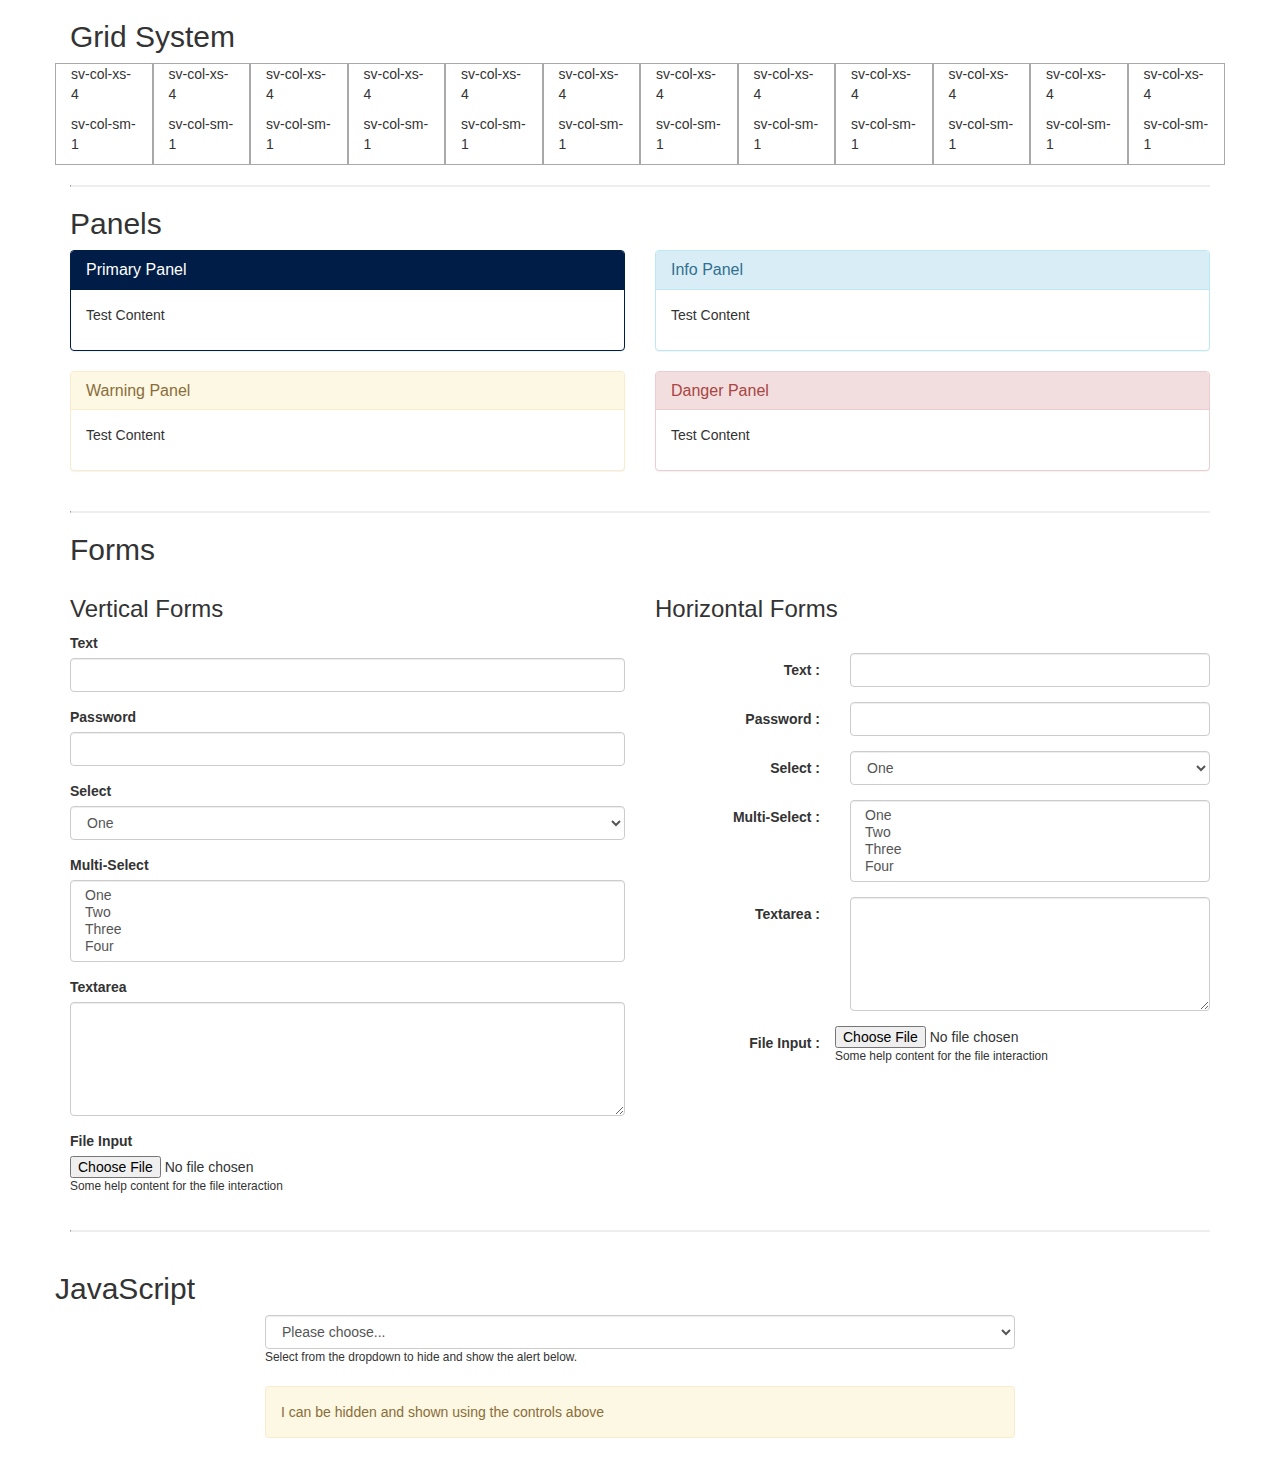
<file: index.html>
<html>
    <head>
        <title>Test Page</title>
        <!--<link rel="stylesheet" type="text/css" href="css/sits.css">-->
        <link rel="stylesheet" type="text/css" href="css/sv.css">
        <link rel="stylesheet" type="text/css" href="css/wlv.css">
        <link rel="stylesheet" type="text/css" href="plugins/css/ui/sits-ui.css">

        <script src="javascript/settings.js"></script>
        <script src="javascript/sits_ajax.js"></script>
        <script src="javascript/wlv.js"></script>
        <script src="plugins/javascript/jquery.js"></script>
        <script src="plugins/javascript/jquery-ui.js"></script>        
        <script src="plugins/javascript/sv.js"></script>
        <script src="plugins/javascript/datatables/media/js/jquery.dataTables.min.js"></script>
        <script src="plugins/javascript/datatables/media/js/dataTables.tribal.js"></script>
        <script src="plugins/javascript/tablesaw/tablesaw.js"></script>

        <style>
            .bordered{
                border: 1px solid darkgray;
            }
        </style>
    </head>

    <body>
        <div class="sv-page-content sv-container-fluid">
            <div class="sv-container">
                <h2>Grid System</h2>
                <div class="sv-row">
                    <div class="sv-col-xs-4 sv-col-sm-1 bordered">
                        <p>sv-col-xs-4</p><p>sv-col-sm-1</p>
                    </div>
                    <div class="sv-col-xs-4 sv-col-sm-1 bordered">
                        <p>sv-col-xs-4</p><p>sv-col-sm-1</p>
                    </div>
                    <div class="sv-col-xs-4 sv-col-sm-1 bordered">
                        <p>sv-col-xs-4</p><p>sv-col-sm-1</p>
                    </div>
                    <div class="sv-col-xs-4 sv-col-sm-1 bordered">
                        <p>sv-col-xs-4</p><p>sv-col-sm-1</p>
                    </div>
                    <div class="sv-col-xs-4 sv-col-sm-1 bordered">
                        <p>sv-col-xs-4</p><p>sv-col-sm-1</p>
                    </div>
                    <div class="sv-col-xs-4 sv-col-sm-1 bordered">
                        <p>sv-col-xs-4</p><p>sv-col-sm-1</p>
                    </div>
                    <div class="sv-col-xs-4 sv-col-sm-1 bordered">
                        <p>sv-col-xs-4</p><p>sv-col-sm-1</p>
                    </div>
                    <div class="sv-col-xs-4 sv-col-sm-1 bordered">
                        <p>sv-col-xs-4</p><p>sv-col-sm-1</p>
                    </div>
                    <div class="sv-col-xs-4 sv-col-sm-1 bordered">
                        <p>sv-col-xs-4</p><p>sv-col-sm-1</p>
                    </div>
                    <div class="sv-col-xs-4 sv-col-sm-1 bordered">
                        <p>sv-col-xs-4</p><p>sv-col-sm-1</p>
                    </div>
                    <div class="sv-col-xs-4 sv-col-sm-1 bordered">
                        <p>sv-col-xs-4</p><p>sv-col-sm-1</p>
                    </div>
                    <div class="sv-col-xs-4 sv-col-sm-1 bordered">
                        <p>sv-col-xs-4</p><p>sv-col-sm-1</p>
                    </div>
                </div>
                <hr>

                <h2>Panels</h2>
                <div class="sv-row">
                    <div class="sv-col-md-6">
                        <div class="sv-panel sv-panel-primary">
                            <div class="sv-panel-heading">
                                <h3 class="sv-panel-title">Primary Panel</h3>
                            </div>
                            <div class="sv-panel-body">
                                <p>Test Content</p>
                            </div>
                        </div>
                    </div>
                    <div class="sv-col-md-6">
                        <div class="sv-panel sv-panel-info">
                            <div class="sv-panel-heading">
                                <h3 class="sv-panel-title">Info Panel</h3>
                            </div>
                            <div class="sv-panel-body">
                                <p>Test Content</p>
                            </div>
                        </div>
                    </div>                 
                </div>
                <div class="sv-row">
                    <div class="sv-col-md-6">
                        <div class="sv-panel sv-panel-warning">
                            <div class="sv-panel-heading">
                                <h3 class="sv-panel-title">Warning Panel</h3>
                            </div>
                            <div class="sv-panel-body">
                                <p>Test Content</p>
                            </div>
                        </div>
                    </div>
                    <div class="sv-col-md-6">
                        <div class="sv-panel sv-panel-danger">
                            <div class="sv-panel-heading">
                                <h3 class="sv-panel-title">Danger Panel</h3>
                            </div>
                            <div class="sv-panel-body">
                                <p>Test Content</p>
                            </div>
                        </div>
                    </div>                 
                </div>
                <hr>

                <h2>Forms</h2>
                <div class="sv-row">
                    <div class="sv-col-md-6">
                        <div class="sv-form-container">
                            <h3>Vertical Forms</h3>
                            <div class="sv-form-group">
                                <label class="sv-control-label">Text</label>
                                <input type="text" class="sv-form-control" name="test1">
                            </div>
                            <div class="sv-form-group">
                                <label class="sv-control-label">Password</label>
                                <input type="password" class="sv-form-control">
                            </div>
                            <div class="sv-form-group">
                                <label class="sv-control-label">Select</label>
                                <select class="sv-form-control">
                                    <option value="1">One</option>
                                    <option value="2">Two</option>
                                    <option value="3">Three</option>
                                    <option value="4">Four</option>
                                </select>
                            </div>
                            <div class="sv-form-group">
                                <label class="sv-control-label">Multi-Select</label>
                                <select multiple class="sv-form-control">
                                    <option value="1">One</option>
                                    <option value="2">Two</option>
                                    <option value="3">Three</option>
                                    <option value="4">Four</option>
                                </select>
                            </div>
                            <div class="sv-form-group">
                                <label class="sv-control-label">Textarea</label>
                                <textarea class="sv-form-control" rows="5" placeholder="text area">
                                </textarea>
                            </div>
                            <div class="sv-form-group">
                                <label class="sv-control-label">File Input</label>
                                <input type="file" class="sv-form-control-file">
                                <small>Some help content for the file interaction</small>
                            </div>
                        </div>
                    </div>
                    <div class="sv-col-md-6">
                        <div class="sv-form-container">
                            <div class="sv-form-horizontal">
                                <h3 style="margin-bottom: 30px;">Horizontal Forms</h3>
                                <div class="sv-form-group">
                                    <label class="sv-control-label sv-col-md-4">Text :</label>
                                    <div class="sv-col-md-8">
                                        <input class="sv-form-control" type="text">
                                    </div>
                                </div>
                                <div class="sv-form-group">
                                    <label class="sv-control-label sv-col-md-4">Password :</label>
                                    <div class="sv-col-md-8">
                                        <input class="sv-form-control" type="password">
                                    </div>
                                </div>
                                <div class="sv-form-group">
                                    <label class="sv-control-label sv-col-md-4">Select :</label>
                                    <div class="sv-col-md-8">
                                        <select class="sv-form-control">
                                            <option value="1">One</option>
                                            <option value="2">Two</option>
                                            <option value="3">Three</option>
                                            <option value="4">Four</option>
                                        </select>
                                    </div>
                                </div>
                                <div class="sv-form-group">
                                    <label class="sv-control-label sv-col-md-4">Multi-Select :</label>
                                    <div class="sv-col-md-8">
                                        <select multiple class="sv-form-control">
                                            <option value="1">One</option>
                                            <option value="2">Two</option>
                                            <option value="3">Three</option>
                                            <option value="4">Four</option>
                                        </select>
                                    </div>
                                </div>
                                <div class="sv-form-group">
                                    <label class="sv-control-label sv-col-md-4">Textarea :</label>
                                    <div class="sv-col-md-8">
                                        <textarea class="sv-form-control" rows="5" placeholder="text area">
                                        </textarea>
                                    </div>
                                </div>
                                <div class="sv-form-group">
                                    <label class="sv-control-label sv-col-md-4">File Input :</label>                               
                                    <input type="file" class="sv-form-control-file">
                                    <small>Some help content for the file interaction</small>
                                </div>
                            </div>
                        </div>                        
                    </div>
                </div>
                <hr>
                <div class="sv-row" style="min-height: 150px;">
                    <h2>JavaScript</h2>
                    <div class="sv-col-xs-8 sv-col-xs-offset-2">
                        <div class="sv-row">
                            <div class="sv-col-xs-12">
                                <select class="sv-form-control" id="control" onchange="hideAlert();">
                                    <option value="">Please choose...</option>
                                    <option value="show">Show</option>
                                    <option value="hide">Hide</option>
                                </select>
                                <small>Select from the dropdown to hide and show the alert below.</small>
                            </div>
                        </div>
                        <br>
                        <div class="sv-row">
                            <div class="sv-col-xs-12">
                                <div class="sv-alert sv-alert-warning" id="alert">
                                    <p>I can be hidden and shown using the controls above</p>
                                </div>
                            </div>
                        </div>
                        <div class="sv-col-xs-12">
                        </div>
                    </div>
                </div>                
            </div>
        </div>
    </body>
    
    <script>
        function hideAlert(){
            var input = $('#control').val();
            hideContent("#alert", ["hide", "hide"], input);
        }
        function showAlert(){
            var input = $('#control').val();
            showContent("#alert", ["show", "show"], input);
        }
    </script>
</html>
</file>
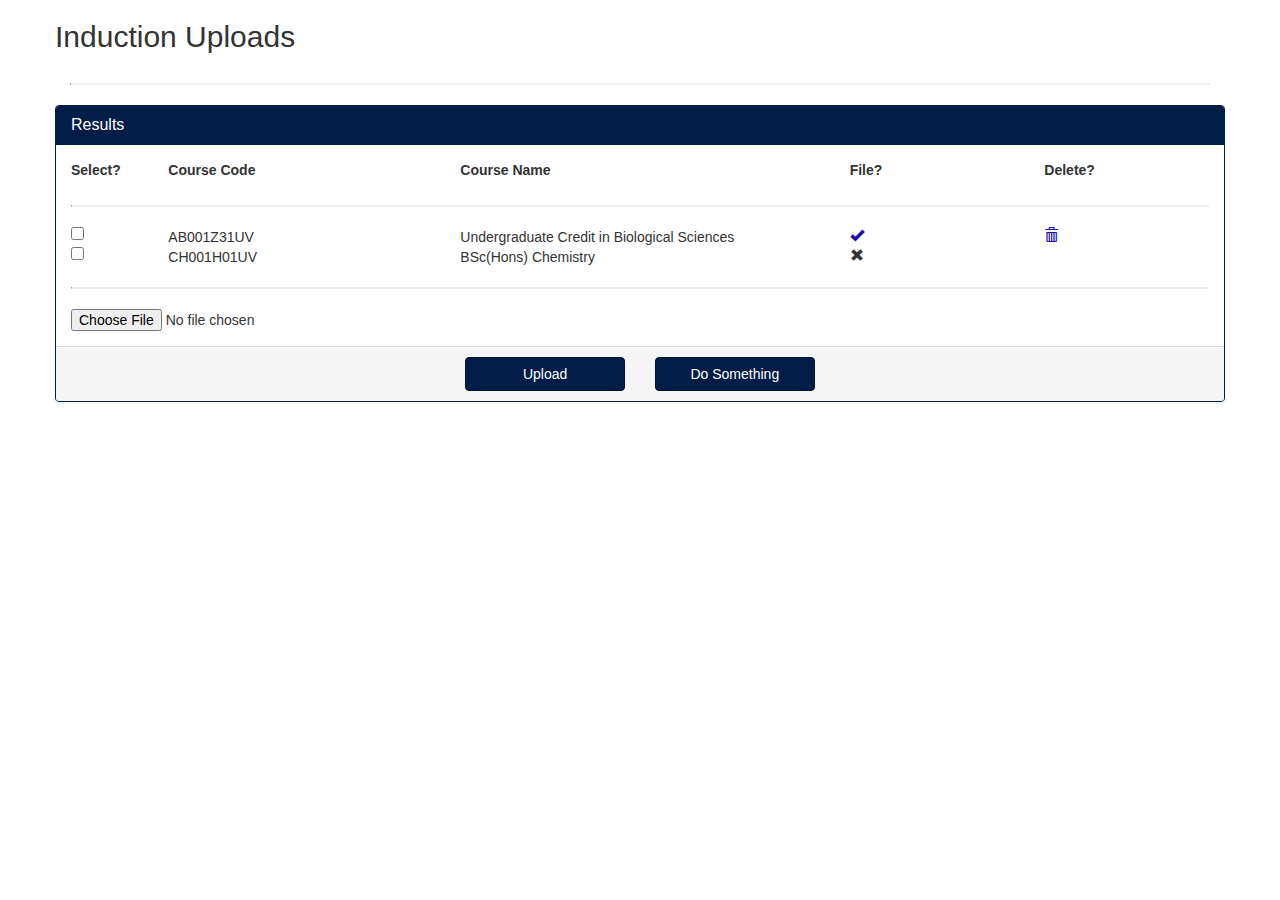
<file: index2.html>
<html>
    <head>
        <title>Test Page</title>
        <!--<link rel="stylesheet" type="text/css" href="css/sits.css">-->
        <link rel="stylesheet" type="text/css" href="css/sv.css">
        <link rel="stylesheet" type="text/css" href="css/wlv.css">
        <link rel="stylesheet" type="text/css" href="plugins/css/ui/sits-ui.css">

        <script src="javascript/settings.js"></script>
        <script src="javascript/sits_ajax.js"></script>
        <script src="javascript/wlv.js"></script>
        <script src="plugins/javascript/jquery.js"></script>
        <script src="plugins/javascript/jquery-ui.js"></script>        
        <script src="plugins/javascript/sv.js"></script>
        <script src="plugins/javascript/datatables/media/js/jquery.dataTables.min.js"></script>
        <script src="plugins/javascript/datatables/media/js/dataTables.tribal.js"></script>
        <script src="plugins/javascript/tablesaw/tablesaw.js"></script>

        <style>
            .bordered{
                border: 1px solid darkgray;
            }
        </style>
    </head>
    
    <body>

        <div class="sv-page-content sv-container-fluid">
            <div class="sv-container">
<div class="sv-row">
    <h2>Induction Uploads</h2>
</div>
<hr>
<div class="sv-row">
    <div class="sv-panel sv-panel-primary">
        <div class="sv-panel-heading">
            <h3 class="sv-panel-title">Results</h3>
        </div>
        <div class="sv-panel-body">
            <div class="sv-row">
                <div class="sv-col-sm-1 sv-hidden-xs">
                    <label>Select?</label>
                </div>
                <div class="sv-col-sm-3 sv-hidden-xs">
                    <label>Course Code</label>
                </div>
                <div class="sv-col-sm-4 sv-hidden-xs">
                    <label>Course Name</label>
                </div>
                <div class="sv-col-sm-2 sv-hidden-xs">
                    <label>File?</label>
                </div>
                    <div class="sv-col-sm-2 sv-hidden-xs">
                    <label>Delete?</label>
                </div>
            </div>
            <hr class="sv-hidden-xs">
                            <div class="sv-row">
                                <label class="sv-visible-xs">Select?</label>
                                <hr class="sv-visible-xs">
                                <div class="sv-col-sm-1">
                                    <input type="checkbox" style="margin: auto;">
                                </div>
                                <label class="sv-visible-xs">Course Code</label>
                                <hr class="sv-visible-xs">
                                <div class="sv-col-sm-3">
                                    <p style="margin: auto;">AB001Z31UV</p>
                                </div>
                                <label class="sv-visible-xs">Course Name</label>
                                <hr class="sv-visible-xs">
                                <div class="sv-col-sm-4">
                                    <p style="margin: auto;">Undergraduate Credit in Biological Sciences</p>
                                </div>
                                <label class="sv-visible-xs">File?</label>
                                <hr class="sv-visible-xs">
                                <div class="sv-col-sm-2">
                                    <a href="#"><span style="margin: auto; width: 50%;" class="glyphicon glyphicon-ok"></span></a>
                                </div>
                                <label class="sv-visible-xs">Delete?</label>
                                <hr class="sv-visible-xs">
                                <div class="sv-col-sm-2">
                                    <a href="#"><span style="margin: auto; width: 50%;" class="glyphicon glyphicon-trash"></span></a>
                                </div>
                            </div>
                            <div class="sv-row">
                                <label class="sv-visible-xs">Select?</label>
                                <hr class="sv-visible-xs">
                                <div class="sv-col-sm-1">
                                    <input type="checkbox" style="margin: auto;">
                                </div>
                                <label class="sv-visible-xs">Course Code</label>
                                <hr class="sv-visible-xs">
                                <div class="sv-col-sm-3">
                                    <p style="margin: auto;">CH001H01UV</p>
                                </div>
                                <label class="sv-visible-xs">Course Name</label>
                                <hr class="sv-visible-xs">
                                <div class="sv-col-sm-4">
                                    <p style="margin: auto;">BSc(Hons) Chemistry</p>
                                </div>
                                <label class="sv-visible-xs">File?</label>
                                <hr class="sv-visible-xs">
                                <div class="sv-col-sm-2">
                                    <span style="margin: auto; width: 50%;" class="glyphicon glyphicon-remove"></span>
                                </div>
                                <label class="sv-visible-xs">Delete?</label>
                                <hr class="sv-visible-xs">
                                <div class="sv-col-sm-2">
                                    <a href="#"><span style="margin: auto; width: 50%;" class="glyphicon"></span></a>
                                </div>
                            </div>
                            <hr>
                            <div class="sv-row">
                                <div class="sv-col-xs-12">
                                    <input type="file">
                                </div>
                            </div>
                        </div>
                        <div class="sv-panel-footer">
                            <div class="sv-col-sm-2 sv-col-sm-offset-4">
                                <input class="sv-btn sv-btn-primary sv-btn-block" type="button" name="submit" value="Upload">
                            </div>
                            <div class="sv-col-sm-2">
                                <input class="sv-btn sv-btn-primary sv-btn-block" type="button" name="submit" value="Do Something">
                            </div>
                            <div class="sv-clearfix"></div>
                        </div>
                    </div>
                </div>
            </div>
        </div>

    </body>

</html>
</file>
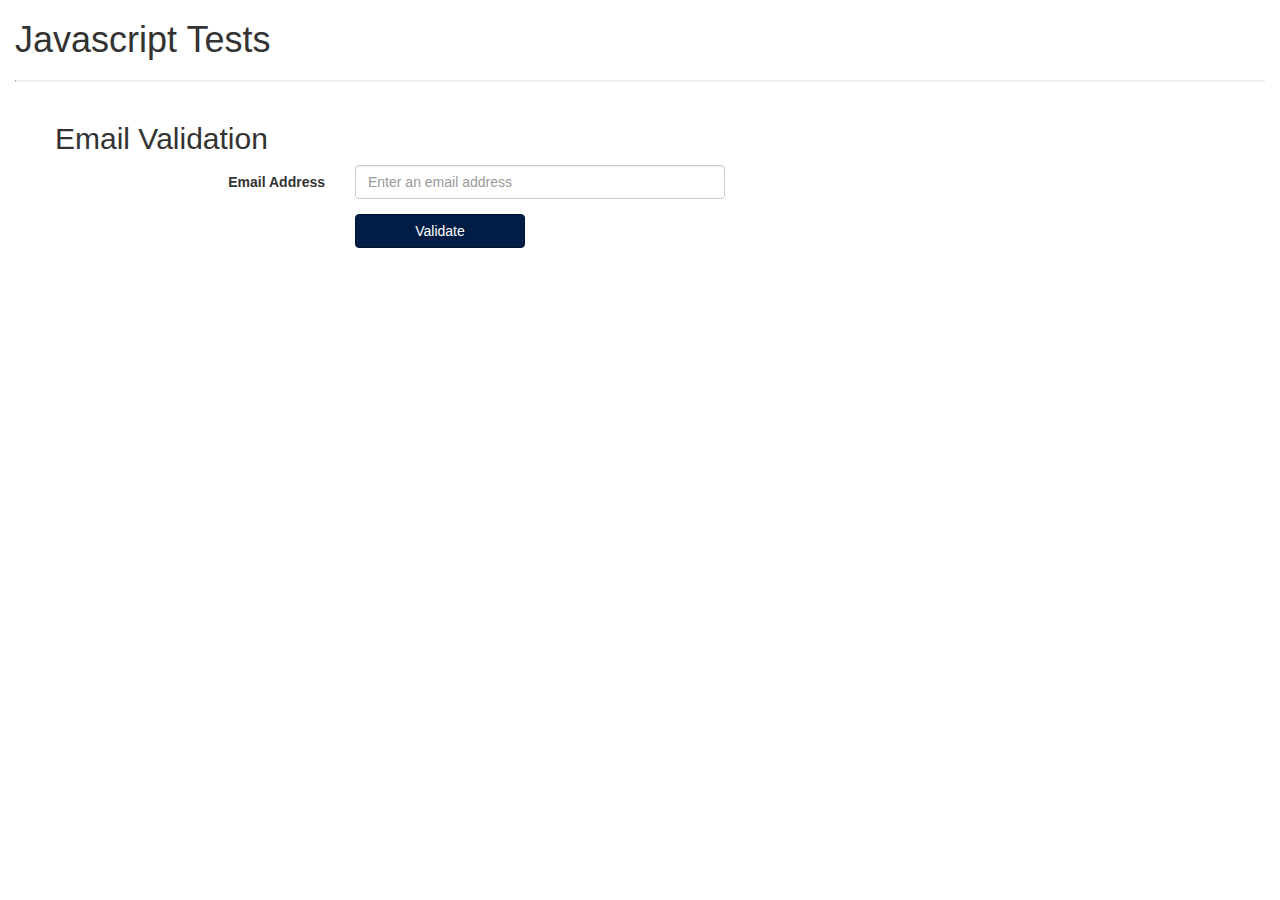
<file: javascriptTesting.html>
<html>
    <head>
        <title>Test Page</title>
        <!--<link rel="stylesheet" type="text/css" href="css/sits.css">-->
        <link rel="stylesheet" type="text/css" href="css/sv.css">
        <link rel="stylesheet" type="text/css" href="css/wlv.css">
        <link rel="stylesheet" type="text/css" href="plugins/css/ui/sits-ui.css">


        <script src="plugins/javascript/jquery.js"></script>        
        <script src="plugins/javascript/jquery-ui.js"></script> 
        <script src="javascript/settings.js"></script>
        <script src="javascript/sits_ajax.js"></script>
        <script src="javascript/wlv.js"></script>       
        <script src="plugins/javascript/sv.js"></script>
        <script src="plugins/javascript/datatables/media/js/jquery.dataTables.min.js"></script>
        <script src="plugins/javascript/datatables/media/js/dataTables.tribal.js"></script>
        <script src="plugins/javascript/tablesaw/tablesaw.js"></script>

        <style>
            .errorMsg{
                float: left;
            }
        </style>

    </head>

    <body>
        <div class="sv-page-content sv-container-fluid">
            <h1>Javascript Tests</h1>
            <hr>
            <div class="sv-container">
                <div class="sv-row">
                    <form>
                        <div class="sv-form-container">
                            <div class="sv-form-horizontal">
                                <h2>Email Validation</h2>
                                <div class="sv-form-group">
                                    <label class="sv-control-label sv-col-md-3">Email Address</label>
                                    <div class="sv-col-md-4">
                                        <input class="sv-form-control" type="text" placeholder="Enter an email address" id="email">
                                    </div>
                                    <span class="sv-control-label" id="errorMsg"></span>
                                </div>
                                <div class="sv-form-group">
                                    <div class="sv-col-md-2 sv-col-md-offset-3">                                        
                                        <input type="button" class="sv-btn sv-btn-primary sv-btn-block" value="Validate" id="emailValidate">
                                    </div>                                    
                                </div>
                            </div>
                        </div>
                    </form>
                </div>
            </div>
        </div>
    </body>
    <script>
        
            testEmailAddress('email', '#emailValidate');
                
    </script>

</html>
</file>
<file: css/sits.css>
/*
 *   WLV e:Vision v8.8.1
 *   Last Updated: 07/01/2016
 */


/* ==========================================================================
   TABLE OF CONTENTS
   ========================================================================== */

/*

    0.  Normalize
    1.  General
    2.  Login Page
    3.  Header
    4.  CPG Navigation Menu
    5.  Containers
    6.  Sidebar
    7.  Student Pages
    8.  Coding Tutorials
    9.  Student Enabling Centre
    10. Systems Forum
    11. Container Records
    12. Accessibility
    13. Forms
    14. Buttons and Inputs
    15. Tables
    16. Glyphicons
    18. Footer
    19. Callouts and Alerts
    20. Media Queries
    21. Print Styles
    22. Font Awesome
    23. Misc Fixes

*/


/* ==========================================================================
   0. Normalize
   ========================================================================== */

html {
    font-family: sans-serif;
    -ms-text-size-adjust: 100%;
    -webkit-text-size-adjust: 100%;
}

body {
    margin: 0;
}

article,
aside,
details,
figcaption,
figure,
footer,
header,
hgroup,
main,
menu,
nav,
section,
summary {
    display: block;
}

audio,
canvas,
progress,
video {
    display: inline-block;
    vertical-align: baseline;
}

audio:not([controls]) {
    display: none;
    height: 0;
}

[hidden],
template {
    display: none;
}

a {
    background-color: transparent;
}

a:active,
a:hover {
    outline: 0;
}

abbr[title] {
    border-bottom: 1px dotted;
}

b,
strong {
    font-weight: bold;
}

dfn {
    font-style: italic;
}

h1 {
    margin: 0.67em 0;
}

mark {
    background: #ff0;
    color: #000;
}

small {
    font-size: 80%;
}

sub,
sup {
    font-size: 75%;
    line-height: 0;
    position: relative;
    vertical-align: baseline;
}

sup {
    top: -0.5em;
}

sub {
    bottom: -0.25em;
}

img {
    border: 0;
}

svg:not(:root) {
    overflow: hidden;
}

figure {
    margin: 1em 40px;
}

hr {
    box-sizing: content-box;
    height: 0;
}

pre {
    overflow: auto;
}

code,
kbd,
pre,
samp {
    font-family: monospace, monospace;
    font-size: 1em;
}

button,
input,
optgroup,
select,
textarea {
    color: inherit;
    font: inherit;
    margin: 0;
}

button {
    overflow: visible;
}

button,
select {
    text-transform: none;
}

button,
html input[type="button"],
input[type="reset"],
input[type="submit"] {
    -webkit-appearance: button;
    cursor: pointer;
}

button[disabled],
html input[disabled] {
    cursor: default;
}

button::-moz-focus-inner,
input::-moz-focus-inner {
    border: 0;
    padding: 0;
}

input {
    line-height: normal;
}

input[type="checkbox"],
input[type="radio"] {
    box-sizing: border-box;
    padding: 0;
}

input[type="number"]::-webkit-inner-spin-button,
input[type="number"]::-webkit-outer-spin-button {
    height: auto;
}

input[type="search"] {
    -webkit-appearance: textfield;
    box-sizing: content-box;
}

input[type="search"]::-webkit-search-cancel-button,
input[type="search"]::-webkit-search-decoration {
    -webkit-appearance: none;
}

fieldset {
    border: 1px solid #c0c0c0;
    margin: 0 2px;
    padding: 0.35em 0.625em 0.75em;
}

legend {
    border: 0;
    padding: 0;
}

textarea {
    overflow: auto;
}

optgroup {
    font-weight: bold;
}

table {
    border-collapse: collapse;
    border-spacing: 0;
}

td,
th {
    padding: 0;
}


/* ==========================================================================	
   1. Body
   ========================================================================== */

html, body {
    height: 100%;
    max-height: 100%;
}

html {
    -webkit-tap-highlight-color: rgba(0, 0, 0, 0);
}

body {
    background: #ffffff;
    color: #000000;
    font-family: Open Sans,Arial,sans-serif;
    font-size: 13px;
    line-height: 1.5em;
    -webkit-font-feature-settings: 'kern' 1;
    -moz-font-feature-settings: 'kern' 1;
    -o-font-feature-settings: 'kern' 1;
    text-rendering: geometricPrecision;
}

::-moz-selection {
    background: #D6EDFF;
}

::selection {
    background: #D6EDFF;
}

h1 {
    font-size: 1.8em;
    color:#001d48;
    font-weight: bold;
    line-height: 1.5em;
    margin: 0;
}

h2 {
    font-size: 1.1em;
}

h3 {
    font-size: 1em;
}

h4 {
    font-size: 1.2rem;
}

h5 {
    font-size: 1rem;
}

h6 {
    font-size: 1rem;
}

a:link,
a:visited {
    text-decoration: none;
    -webkit-transition: border .15s ease-out;
    transition: border .15s ease-out;
}

a:hover {
    /*border-bottom: 1px solid #001d47;*/
    text-decoration: none;
}

a:active {
    text-decoration: none;
    font-weight: normal;
}

img.left {
    float: left;
    margin-right: 10px;
}

img.right {
    float: right;
}

hr {
    display: block;
    height: 1px;
    border: 0;
    border-top: #EFEFEF 1px solid;
    margin: 3.2em 0;
    padding: 0;
}

blockquote {
    -moz-box-sizing: border-box;
    box-sizing: border-box;
    margin: 1.75em 0 1.75em -2.2em;
    padding: 0 0 0 1.75em;
    border-left: #4A4A4A 0.4em solid;
}

blockquote p {
    margin: 0.8em 0;
    font-style: italic;
}

blockquote small {
    display: inline-block;
    margin: 0.8em 0 0.8em 1.5em;
    font-size: 0.9em;
    color: #CCC;
}

blockquote small:before {
    content: "\2014 \00A0";
}

blockquote cite {
    font-weight: 700;
}

blockquote cite a {
    font-weight: normal;
}

mark {
    background-color: #fdffb6;
}

code, tt {
    padding: 1px 3px;
    font-family: Inconsolata, monospace, sans-serif;
    font-size: 0.85em;
    white-space: pre-wrap;
    border: #E3EDF3 1px solid;
    background: #F7FAFB;
    border-radius: 2px;
}

pre {
    -moz-box-sizing: border-box;
    box-sizing: border-box;
    margin: 0 0 1.75em 0;
    border: #E3EDF3 1px solid;
    width: 100%;
    padding: 10px;
    font-family: Inconsolata, monospace, sans-serif;
    font-size: 0.9em;
    white-space: pre;
    overflow: auto;
    background: #F7FAFB;
    border-radius: 3px;
}

pre code, pre tt {
    font-size: inherit;
    white-space: pre-wrap;
    background: transparent;
    border: none;
    padding: 0;
}

.portallink {
    font-family: arial, sans-serif;
    padding:4px; 
    color:#333333;
}

.portallink a:link, .portallink a:visited {
    text-decoration:none;
    margin-left:14px;
}

.forminfree1 {
    font:100% arial bold;
    color: #000000;
    background-color: #ffffcc;
}

.forminmand {
    font:100% arial bold;
    color: #000000;
    background-color: #f7b7ce;
}

.forminnonedit {
    border-right: #666 1px solid;
    border-top: #666 1px solid;
    font:100% arial bold;
    border-left: #666 1px solid;
    color: #000000;
    border-bottom: #666 1px solid;
    background-color: #cccccc;
}

/* background colours applied to td tags for form input boxes and submit buttons */

.bgformin {
    background-color: #fff;
    font-family: arial, sans-serif;
    color: #666666;
}

.bgformsub {
    background-color: #fff;
    font-family: arial, sans-serif;
    font-weight: bold;
    color: #666666;
}

/* bginside is the background colour for all data tables (normally white) applied to table tag */ 

.bginside, .bginsideajax {
    background-color: #fff;
}

.ttq_bgborder {
    overflow:hidden;
    position:relative;
}

.portaldesc {
    padding:4px;  
    background-color:#fff;
    color:#666666;
}

pre.tip {
    background: #d9edf7;
    border: 1px solid #bce8f1;
    color: #3a87ad;
    font-family: Arial,Helvetica,Sans-Serif;
    overflow: hidden;
    padding: 8px;
    white-space: pre-wrap;
    white-space: -moz-pre-wrap;
    white-space: -pre-wrap;
    white-space: -o-pre-wrap;
    word-wrap: break-word;
    -webkit-border-radius: 5px;
       -moz-border-radius: 5px;
            border-radius: 5px;
}

.task {
    margin: 0 15px 15px;
}


/***************************************************************/	
/*	1.3 - Grid System
/***************************************************************/

.COL-1, .COL-10, .COL-11, .COL-12, .COL-2, .COL-3, .COL-4, .COL-5, .COL-6, .COL-7, .COL-8, .COL-9 {
    position: relative;
    min-height: 1px;
}

.COL-1, .COL-10, .COL-11, .COL-12, .COL-2, .COL-3, .COL-4, .COL-5, .COL-6, .COL-7, .COL-8, .COL-9 {
    float: left;
}

.COL-1 {
    width: 8.333333%;
}

.COL-10 {
    width: 83.333333%;
}

.COL-11 {
    width: 91.666667%;
}

.COL-12 {
    width: 100%;
}

.COL-2 {
    width: 16.666667%;
}

.COL-3 {
    width: 25%;
}

.COL-4 {
    width: 33.333333%;
}

.COL-5 {
    width: 41.666667%;
}

.COL-6 {
    width: 50%;
}

.COL-7 {
    width: 58.333333%;
}

.COL-8 {
    width: 66.666667%;
}

.COL-9 {
    width: 75%;
}

.sitscontainernotabs.COL-12 {
    width: calc( 100% - 15px );
}


/* ==========================================================================	
   2. Login Page
   ========================================================================== */

body#login {
    background: #ececec;
    margin: 0;
    padding: 0;
}

body#login #sits_page_background {
    background: transparent;
    margin: 0;
    padding: 0;
}

#sitslogincontent {
    margin: 0;
    padding: 0;
}

#sitslogincontent #sitspagedatasection {
    background: transparent;
}

#evlogin1 {
    background: #FFFFFF;
    font-family: Open Sans,Arial,Sans-Serif;
    max-width: 450px;
    margin: auto;
    margin-top: 80px;
    overflow: hidden;
    width: 100%;
    -webkit-border-radius: 5px;
       -moz-border-radius: 5px;
            border-radius: 5px;
}

#evlogin1 .wrap {
    padding: 40px;
}

#evlogin1 .instr {
    margin: 15px 0;
    text-align: center;
}

#evlogin1 a {
    text-decoration: none;
}

#evlogin1 h1 {
    color: #000000 !important;
    font-size: 24px;
    font-weight: bold;
    line-height: 24px;
    margin: 0 0 20px 0;
    text-align: center;
}

#evlogin1 h2 {
    font-size: 12px;
    margin: 0 0 5px 0;
    padding: 0;
    text-align: left;
}

#evlogin1 h2.password {
    margin: 10px 0 5px 0;
}

.input-text {
    background: #EEEEEE;
    margin: 6px 0 0 0;
    padding: 10px;
}

.input-text input[type="text"],
#login input[type="password"] {
    background: transparent !important;
    border: none;
    font-size: 15px;
    width: 100%;
}

.input-text input[type="text"]:focus,
.input-text input[type="password"]:focus {
    outline: 0;
}

.input-text input:-webkit-autofill {
    -webkit-box-shadow: 0 0 0 1000px #EEEEEE inset;
}

#evlogin1 input[type="submit"] {
    border: 0;
    color: #ffffff;
    font-size: 15px;
    font-weight: bold;
    height: 36px;
    margin: 23px 0 0 0;
    overflow: visible;
    padding: 0 14px;
    cursor: pointer;
    display: block;
    width: 100%;
}

#evlogin1 input[type="submit"]:hover {
    background: #203176;
}
#evlogin .info {
    margin: 20px 20px 0 372px;
    padding: 0;
    text-align: left;
}
#evlogin .info .welcome {
    background: #FAFAFA;
    border: 1px solid #E5E5E5;
    margin: 0 0 20px 0;
    padding: 10px;
}
#evlogin .info .welcome h2 {
    font-size: 12px;
    margin: 0 0 5px 0;
    padding: 0;
    text-align: left;
}
#evlogin .info .forgot {
    background: #FAFAFA;
    border: 1px solid #E5E5E5;
    padding: 10px;
}
#evlogin .info .forgot h2 {
    margin: 0 0 5px 0;
    padding: 0;
}
#evlogin .info .forgot h2 a {
    color: #001d48;
    font-size: 12px;
    font-weight: bold;
}

#evforgotten h1 {
    background: #001d48;
    -webkit-border-radius: 3px;
    -moz-border-radius: 3px;
    border-radius: 3px;
    color: #ffffff;
    font-family: Open Sans, Arial, Sans-Serif;
    font-size: 22px;
    font-weight: normal;
    margin: 0 20px 20px 0;
    padding: 4px;
}

#evforgotten .title {
    float: left;
    font-weight: bold;
    line-height: 32px;
    text-align: right;
    width: 200px;
}

#evforgotten .field {
    margin-bottom: 5px;
}

#evforgotten input[type="text"] {
    border: 1px solid #CCCCCC;
    font-size: 14px;
    margin: 0;
    margin: -1px\9; /* IE 8 and below */
    padding: 7px 10px;
    width: 230px;
}

#evforgotten input[type="text"]:focus {
    background: #f3effb;
    border: 1px solid #c7b9df;
}

#evforgotten input[type="submit"] {
    background: #001d48;
    background: -webkit-gradient(linear, 0 0, 0 bottom, from(#003585), to(#001d48));
    background: -webkit-linear-gradient(#003585, #001d48);
    background: -moz-linear-gradient(#003585, #001d48);
    background: -ms-linear-gradient(#003585, #001d48);
    background: -o-linear-gradient(#003585, #001d48);
    background: linear-gradient(#003585, #001d48);
    filter:progid: DXImageTransform.Microsoft.gradient(GradientType=0,startColorstr='#003585', endColorstr='#001d48'); /* IE6 & IE7 */
    -ms-filter: "progid:DXImageTransform.Microsoft.gradient(GradientType=0,startColorstr=#003585, endColorstr=#001d48)"; /* IE8 */
    -webkit-box-shadow: #666 0 2px 3px;
    -moz-box-shadow: #666 0 2px 3px;
    box-shadow: #666 0 2px 3px;
    border: 0;
    color: #FFF;
    display: block;
    font-size: 15px;
    font-weight: bold;
    height: 32px;
    margin: 13px auto 0 auto;
    overflow: visible;
    padding: 0 14px;
    cursor: pointer;
}
#evforgotten input[type="submit"]:hover {
    background: #001d48;
}

.fadeInDown {
    -webkit-animation-duration: 1s;
    animation-duration: 1s;
    -webkit-animation-fill-mode: both;
    animation-fill-mode: both;
    -webkit-animation-name: fadeInDown;
    animation-name: fadeInDown;
    visibility: visible !important;
}

@-webkit-keyframes fadeInDown {
    0% {
    opacity: 0;
    -webkit-transform: translateY(-20px);
    transform: translateY(-20px);
    }

    100% {
    opacity: 1;
    -webkit-transform: translateY(0);
    transform: translateY(0);
    }
}

@keyframes fadeInDown {
    0% {
    opacity: 0;
    -webkit-transform: translateY(-20px);
    -ms-transform: translateY(-20px);
    transform: translateY(-20px);
    }

    100% {
    opacity: 1;
    -webkit-transform: translateY(0);
    -ms-transform: translateY(0);
    transform: translateY(0);
    }
}


/***************************************************************/	
/*	2.1 - Password Retrieval
/***************************************************************/

#evpqs {
    background-color: #FFFFFF;
    border-radius: 5px;
    margin: 20px;
}

#evpqs .wrap {
    padding: 5px 20px 20px;
}

#evpqs .form {
    overflow: hidden;
    margin: 10px 0;
    padding: 10px 0;
}

#evpqs .form ul {
    list-style-type: none;
    margin: 0 auto;
    padding: 0;
    width: 100%;
    max-width: 400px;
    text-align: left;
}

#evpqs .form ul li {
    margin: 0;
    padding: 0;
}

#evpqs .form ul li:nth-child(even):not(:last-child) {
    margin-bottom: 20px;
}

#evpqs .form ul li.title h3 {
    font-size: 14px;
    line-height: 14px;
    padding: 0;
}

div.short, div.long, div.weak, div.good, div.strong {
    font-weight: bold;
    margin-top: 3px;
}

div.short, div.long {
    border-left: 3px solid #DD0000;
    color: #DD0000;
    padding: 3px 5px;
}

div.weak {
    border-left: 3px solid #c99814;
    color: #c99814;
    padding: 3px 5px;
}
div.good {
    border-left: 3px solid #56bb0c;
    color: #56bb0c;
    padding: 3px 5px;
}

div.strong {
    border-left: 3px solid #0cb5bb;
    color: #0cb5bb;
    padding: 3px 5px;
}


/* ==========================================================================
   3. Header
   ========================================================================== */

header#header {
    background: #001d47;
    height: 60px;
    z-index: 100;
    width: 100%;
}

.site-logo img {
    -webkit-box-sizing: border-box;
    -moz-box-sizing: border-box;
    box-sizing: border-box;
    display: block;
    height: 60px;
    padding: 6px 0;
    margin-left: 6px;
    width: auto;
}


/***************************************************************/	
/*	3.1 - Logged Information Bar
/***************************************************************/

#loggedinfo {
    background-color: #fafafa;
    border-bottom: 1px solid #ececec;
    overflow: hidden;
    padding: 11px 0;
    text-align: right;
    font-size: 13px;
}

#loggedinfo .wrap {
    padding: 0 8px;
}

#loggedinfo .evision {
    color: #000000;
    float: left;
    font-weight: normal;
    padding-right: 15px;
    text-decoration: none;
}

#loggedinfo .evision i {
    margin: 0 10px 0 10px;
}

#loggedinfo .info {
    color: #000;
    font-weight: bold;
    text-decoration: none;
}

#loggedinfo .info a {
    color: #001d47;
    font-weight: bold;
    text-decoration: none;
}


/* ==========================================================================
   4. CPG Navigation Menu
   ========================================================================== */

#cssmenuwrap {
    height: 100%;
    float: left;
}

#cssmenu * {
    -webkit-user-select: none;
    -moz-user-select: none;
    user-select: none;
}

#cssmenu {
    background: #F6F6F6;
    clear: left;
    height: 100%;
    list-style: none;
    margin: 0;
    padding: 5px 0 0 0;
    position: relative;
    width: 210px;
    -webkit-user-select: none;
       -moz-user-select: none;
            user-select: none;
}

ul#cssmenu,
ul#cssmenu li {
    margin: 0;
    padding: 0;
}

ul#cssmenu li,
ul#cssmenu li.activetab a {
    color: #FFFFFF;
    line-height: 34px;
    list-style-type: none;
    margin: 0;
}

ul#cssmenu li a,
ul#cssmenu li#collapse-menu {
    color: #001d48;
    cursor: pointer;
    display: block;
    font-size: 13px;
    font-weight: bold;
    padding-left: 20px;
    text-decoration: none;
    border: none;
    -webkit-transition: all 0.13s ease-in-out;
       -moz-transition: all 0.13s ease-in-out;
        -ms-transition: all 0.13s ease-in-out;
         -o-transition: all 0.13s ease-in-out;
            transition: all 0.13s ease-in-out;
}

ul#cssmenu li.normaltab a:hover {
    background: #E3E3E3;
    color: #001d48;
    border: none;
}

ul#cssmenu li.activetab {
    background:#001d48;
    color:#FFFFFF;
}

ul#cssmenu li.activetab:hover {
    background:#001d48 !important;
    color:#FFFFFF;
}

ul#cssmenu li.activetab:hover > ul li a {
    color:#001d48 !important;
}

ul#cssmenu li.has-sub {
    z-index:9998;
    position:relative;
}

ul#cssmenu li.has-sub:hover {
    background-color:#E6E6E6;
}

ul#cssmenu li.has-sub > ul {
    display:none;
}

ul#cssmenu li.has-sub:hover > ul {
    background:#F0F0F0;
    border-left:3px solid #DDDDDD;
    display:block;
    top: 0;
    left: 211px;
    margin-left: -1px;
    overflow:visible;
    padding:0;
    position:absolute;
    width:200px;
    word-wrap:break-word;
    z-index:9999;
}

ul#cssmenu li.has-sub:hover > ul li a:hover {
    background:#E0E0E0;
}

ul#cssmenu li#collapse-menu {
    -webkit-transition:all .1s ease-in-out;
    -moz-transition:all .1s ease-in-out;
    transition:all .1s ease-in-out;
}

ul#cssmenu li#collapse-menu:hover  {
    color:#2ea2cc;
}

td.portalnav {
    background-color:#F6F6F6;
    margin:0;
    padding:0;
    position:relative;
    width:210px;
}

td.portalnav #cssmenu ul li a {
    color:#222222;
}

#cssmenu * {
    -webkit-user-select:none;
    -moz-user-select:none;
    user-select:none;
}

#cssmenu {
    margin:0;
    padding:0;
    position:relative;
    -webkit-transition:border .25s ease-in-out;
       -moz-transition:border .25s ease-in-out;
            transition:border .25s ease-in-out;
}

#cssmenu ul,
#cssmenu ul li {
    margin:0;
    padding:0;
}

#cssmenu ul li {
    line-height: 34px;
    list-style-type: none;
}

#cssmenu ul li a {
    display: block;
    font-size: 13px;
    font-weight: bold;
    padding-left: 20px;
    text-decoration: none;
    -webkit-transition: all 0.2s ease-in-out;
       -moz-transition: all 0.2s ease-in-out;
        -ms-transition: all 0.2s ease-in-out;
         -o-transition: all 0.2s ease-in-out;
            transition: all 0.2s ease-in-out;
}

#cssmenu ul li.normaltab a:hover {
    background: #E6E6E6;
}

#cssmenu ul li.activetab {
    background: #001d48;
}

#cssmenu ul li.activetab a {
    color: #FFFFFF !important;
}

#cssmenu ul li.has-sub {
    z-index: 9999;
    position: relative;
}

#cssmenu ul li.has-sub > ul {
    display: none;
}

#cssmenu ul li.has-sub:hover > ul {
    background: #F0F0F0;
    border-left: 3px solid #DDDDDD;
    display: block;
    top: 0;
    left: 211px;
    margin-left: -1px;
    padding: 0;
    position: absolute;
    width: 200px;
    overflow: hidden;
    z-index: 5555;
}


/* ==========================================================================
   5. Containers
   ========================================================================== */

#sitspagedatasection {
    margin: 0 15px;
    background: #fff;
    padding: 15px;
    border-radius: 5px;
}

h1#sitsportalpagetitle {
    color: #001d48;
    font-weight: bold;
    line-height: 1.429em;
    margin-bottom: 5px;
}

h1.sitsportalpagetitle {
    color: #001D48;
    font-weight: bold;
    line-height: 1.4em;
}

p#sitsportalpagedesc {
    color: #666666;
    font-size: 15px;
    font-weight: 400;
    margin: 0 0 10px 0;
    padding-bottom: 5px;
}

p.begin {
    margin: 0;
}

.sitscolumn1notabs {
    float: left;
}

.sitscolumn2notabs {
    float: left;
}

.sitscolumn3notabs {
    float: left;
}

.sitscontainernotabs {
    margin: 0 15px 15px 0; 
}

.sitscolumn1notabs .sitscontainernotabs {
    margin-left: 15px;
}

.CONTAINER {
    background: #fff;
    border: 1px solid #eeeeee;
    border-radius: 5px;
    padding: 15px;
}

.CONTAINER span.sitscontitlenotabs {
    color: #000;
    font-weight: bold;
}

.CONTAINER .sitsconhelp {
    background: transparent;
    padding: 0;
}

.CONTAINER .sitscontrolsnotabs {
	border: none;
    background: transparent;
    padding: 0;
}

.CONTAINER p.sitscop {
    margin-left: 0;
}

.CONTAINER p.sitscop:before {
    font-family: 'FontAwesome';
    content: '\f105';
    padding-right: 5px;
    color: #999;
}

.CONTAINER p.sitscop:last-child {
    margin-bottom: 0;
}

.CONTAINER p.sitscop a {
    text-decoration: none;
    border-bottom: 1px solid #fff;
    -webkit-transition: border-bottom .15s ease;
    transition: border .15s ease;
}

.CONTAINER p.sitscop a:hover {
    color: inherit;
    border-bottom: 1px solid #001d47;
}


/***************************************************************/	
/*	5.1 - Flexbox
/***************************************************************/

.container {
    margin: 0 !important;
    padding: 0 !important;
    width: 100%;
    overflow: hidden;
}

.flexwrap .list {
    -webkit-flex-wrap: wrap;
    -ms-flex-wrap: wrap;
    flex-wrap: wrap;
    display: -webkit-flex;
    display:-ms-flexbox;
    display: flex;
    -ms-flex-line-pack: stretch;
    -ms-flex: 1;

}

.list {
    overflow: hidden;
    width: 100%;
    margin: 0;
    padding: 0;
    text-align: left;
}

.list__item {
    width: calc(25% - 0.750rem);
    float: left;
    padding: 0.375rem;
    margin: 0;
    overflow: hidden;
    display: -webkit-flex;
    display: -ms-flexbox;
    display: flex; 
}

.no-flexwrap .list__item__inner {
    min-height: 140px;
}

.list__item__inner {
    width: 100%;
    background-color: #ffffff;
    border-radius: 3px;
    color: #474d51;
    overflow: hidden;
    margin: 0 !important;
    -webkit-box-shadow: 0 0 2px 0 rgba(0,0,0,0.1);
    -moz-box-shadow: 0 0 2px 0 rgba(0,0,0,0.1);
    box-shadow: 0 0 2px 0 rgba(0,0,0,0.1);
}

.list__item span {
    display: block;
    margin: 10px auto 0;
    color: #001d47;
}

.list__item h2 {
    color: #000000;
    margin: 5px 15px 0 15px;
    text-align: center;
}

.list__item h2 i {
    margin-right: 8px;
}

.list__item h2 a:link,
.list__item h2 a:visited {
    font-weight: bold;
    line-height: 1.5em;
    text-decoration: none;
}

.list__item h2 a:hover {
    text-decoration: underline;
}

.list__item figcaption {
    font-size: 1em;
    padding: 0 1.4rem 1rem;
    color: #444444;
    text-align: center;
}


/* JavaScript disabled */
html.no-js .list__item {
    width: 100%;
    float: none;
}

@supports ( display: -webkit-flex ) or ( display: -ms-flex ) or ( display: flex ) {
    html.no-js .list__item {
        width: 25%;
        float: left;
    }
}

@media screen and ( max-width: 1280px ) {
    .list__item {
        width: calc(33.333% - 0.750rem);
    }
    @supports ( display: -webkit-flex ) or ( display: -ms-flex ) or ( display: flex ) {
        html.no-js li.list__item {
            width: 33.333%;
        }
    }
}

@media screen and ( max-width: 960px ) {
    .list__item {
        width: calc(50% - 0.750rem);
    }
    .no-flexwrap .list__item__inner {
        min-height: 160px;
    }
    @supports ( display: -webkit-flex ) or ( display: -ms-flex ) or ( display: flex ) {
        html.no-js li.list__item {
            width: 50%;
        }
    }
}

@media screen and ( max-width: 640px ) {
    .list__item {
        width: 100%;
        float: none;
    }
    @supports ( display: -webkit-flex ) or ( display: -ms-flex ) or ( display: flex ) {
        html.no-js li.list__item {
            width: 100%;
        }
    }
}

 
/***************************************************************/	
/*	5.2 - Navbar
/***************************************************************/

#sitsnav {
    *position: relative;
    *z-index: 2;
    margin-bottom: 20px;
    overflow: visible;
    padding: 0;
}

#sitsnav .inner {
    min-height: 40px;
    padding-right: 20px;
    padding-left: 10px;
    background-color: #fafafa;
    background-image: -moz-linear-gradient(top, #ffffff, #f2f2f2);
    background-image: -webkit-gradient(linear, 0 0, 0 100%, from(#ffffff), to(#f2f2f2));
    background-image: -webkit-linear-gradient(top, #ffffff, #f2f2f2);
    background-image: -o-linear-gradient(top, #ffffff, #f2f2f2);
    background-image: linear-gradient(to bottom, #ffffff, #f2f2f2);
    background-repeat: repeat-x;
    border: 1px solid #d4d4d4;
    -webkit-border-radius: 4px;
       -moz-border-radius: 4px;
            border-radius: 4px;
    filter:progid:DXImageTransform.Microsoft.gradient(startColorstr='#ffffffff', endColorstr='#fff2f2f2', GradientType=0);
    *zoom:1;
    -webkit-box-shadow: 0 1px 4px rgba(0, 0, 0, 0.065);
       -moz-box-shadow: 0 1px 4px rgba(0, 0, 0, 0.065);
            box-shadow: 0 1px 4px rgba(0, 0, 0, 0.065);
}

#myTab {
    margin-top: 12px;
    margin-bottom: 12px;
    margin-left: 0;
    list-style: none;
    overflow: hidden;
    padding: 0;
}


/***************************************************************/	
/*	5.3 - Navbar Tabs
/***************************************************************/

#sitsnavtab {
    *position:relative;
    *z-index:2;
    margin-bottom:20px;
    overflow:visible;
}

#sitsnavtab .inner {
    padding:0 20px 0 0;
    border-bottom:1px solid #d4d4d4;
    margin:0;
    *zoom:1;
    -webkit-box-shadow:0 1px 4px rgba(0, 0, 0, 0.065);
       -moz-box-shadow:0 1px 4px rgba(0, 0, 0, 0.065);
            box-shadow:0 1px 4px rgba(0, 0, 0, 0.065);
}

#sitsnavtab #myTab {
    margin-top: 0px;
}

#sitsnavtab #myTab > li > a.active {
    background:#000000;
}

#sitsnavtab #myTab > .active > a,
#sitsnavtab #myTab > .active > a:hover {
    background-color:#fafafa;
    background-image:-moz-linear-gradient(top, #ffffff, #f2f2f2);
    background-image:-webkit-gradient(linear, 0 0, 0 100%, from(#ffffff), to(#f2f2f2));
    background-image:-webkit-linear-gradient(top, #ffffff, #f2f2f2);
    background-image:-o-linear-gradient(top, #ffffff, #f2f2f2);
    background-image:linear-gradient(to bottom, #ffffff, #f2f2f2);
    background-repeat:repeat-x;
    filter:progid:DXImageTransform.Microsoft.gradient(startColorstr='#ffffffff', endColorstr='#fff2f2f2', GradientType=0);
    border-top:1px solid #dddddd;
    border-right:1px solid #dddddd;
    border-left:1px solid #dddddd;
    color:#555555;
    cursor:default;
    text-decoration:none;
    -webkit-border-radius:4px 4px 0 0;
       -moz-border-radius:4px 4px 0 0;
    	    border-radius:4px 4px 0 0;
}

#myTab > li > a {
    display:block;
}

#myTab > li > a:hover,
#sitsnavtab a:hover {
    background-color:#eeeeee;
    text-decoration:none;
}

#myTab > li > a > img {
    max-width:none;
}

#myTab > .pull-right {
    float:right;
}

#myTab > li > a,
#sitsnavtab a {
    padding-right:12px;
    padding-left:12px;
    margin-right:5px;
    line-height:14px;
}

#myTab > li,
#sitsnavtab a {
    float:left;
}

#sitsnavtab #myTab > li {
    margin-bottom:-1px;
}

#myTab > li > a,
#sitsnavtab a {
    padding-top:8px;
    padding-bottom:8px;
    line-height:20px;
    border:1px solid transparent;
    -webkit-border-radius:4px;
       -moz-border-radius:4px;
            border-radius:4px;
}

#sitsnav #myTab > .active > a,
#sitsnav #myTab > .active > a:hover {
    color: #555555;
    cursor: default;
    background-color: #ffffff;
    border: 1px solid #dddddd;
    text-decoration: none;
}

.tab-content {
    overflow: auto;
}

.tab-content > .tab-pane,
.pill-content > .pill-pane {
    display: none;
}

.tab-content > .active,
.pill-content > .active {
    display: block;
}

#sitsnavtab ul.nav > li.dropdown {
    float: left;
}

#sitsnavtab ul.nav > li.dropdown > a {
    color: #777777;
    float: none;
    padding: 10px 15px 10px;
    text-decoration: none;
    text-shadow: 0 1px 0 #ffffff;
}

#sitsnavtab ul.nav > li > a:focus,
#sitsnavtab ul.nav > li > a:hover {
    color: #333333;
    text-decoration: none;
    background-color: transparent;
}


/***************************************************************/	
/*	5.4 - Accessibility Bar
/***************************************************************/

#accessibility_theme {
    background:#fffe9c;
    border:1px solid #F00;
    display:inline-block;
    float:right;
    margin-bottom:10px;
    padding:5px 5px 5px 8px;
}

#accessibility_theme .accessibility_tit {
    font-size:12px;
    font-weight:bold;
    margin-right:10px;
    margin-bottom:5px;
}

#accessibility_theme .accessibility_th1,
#accessibility_theme .accessibility_th2,
#accessibility_theme .accessibility_th3,
#accessibility_theme .accessibility_th4,
#accessibility_theme .accessibility_th5 {
    border:1px solid #000000;
    display:inline-block;
    height:20px;
    width:20px;
}

#accessibility_theme .accessibility_th1 {
    background:#FFFFFF;
    margin-right:5px;
}

#accessibility_theme .accessibility_th2 {
    background:#ffff64;
    margin-right:5px;
}

#accessibility_theme .accessibility_th3 {
    background:#96efff;
    margin-right:5px;
}

#accessibility_theme .accessibility_th4 {
    background:#ffb3d1;
    margin-right:5px;
}

#accessibility_theme .accessibility_th5 {
    background:#9efa81;
}

#accessibility_theme .accessibility_th1:hover,
#accessibility_theme .accessibility_th2:hover,
#accessibility_theme .accessibility_th3:hover,
#accessibility_theme .accessibility_th4:hover,
#accessibility_theme .accessibility_th5:hover {
    border:1px solid #FF0000;
    cursor:pointer;
}

#accessibility_text {
    background:#fffe9c;
    border:1px solid #F00;
    display:inline-block;
    float:right;
    margin:0 10px 10px 0;
    padding:5px 5px 5px 8px;
}

#accessibility_text .accessibility_tit {
    font-size:12px;
    font-weight:bold;
    margin-right:10px;
}

#accessibility_text .accessibility_1 {
    font-size:12px;
    margin-right:5px;
}

#accessibility_text .accessibility_2 {
    font-size:14px;
    font-weight:bold;
    margin-right:5px;
}

#accessibility_text .accessibility_3 {
    font-size:16px;
    font-weight:bold;
    margin-right:5px;
}

#accessibility_text .accessibility_4 {
    font-size:18px;
    font-weight:bold;
    margin-right:5px;
}

#accessibility_text .accessibility_5 {
    font-size:20px;
    font-weight:bold;
    margin-right:5px;
}

#accessibility_text .accessibility_1.hover,
#accessibility_text .accessibility_2.hover,
#accessibility_text .accessibility_3.hover,
#accessibility_text .accessibility_4.hover,
#accessibility_text .accessibility_5.hover {
    text-decoration:underline;
    cursor:pointer;
}


/* ==========================================================================
   6. Sidebar
   ========================================================================== */

#sidebar {
    border:1px solid #d4d4d4;
    color:#FFFFFF;
    min-height:80px;
    min-width:170px;
    margin-bottom:6px;
    opacity:0.85;
    padding:10px;
    width:170px;
    -webkit-border-radius:4px;
       -moz-border-radius:4px;
            border-radius:4px;
    *zoom:1;
    -webkit-box-shadow:0 1px 4px rgba(0, 0, 0, 0.065);
       -moz-box-shadow:0 1px 4px rgba(0, 0, 0, 0.065);
            box-shadow:0 1px 4px rgba(0, 0, 0, 0.065);
    -webkit-transition: opacity .35s ease-in-out;
       -moz-transition: opacity .35s ease-in-out;
            transition: opacity .35s ease-in-out;
}

#sidebar:hover {
    opacity:0.99;
}

#sidebar.wlv {
    background:#001d48 url('../w_files/sidebar/BgWlv.png') no-repeat top right;
}

#sidebar.international{
    background:#01333a url('../w_files/sidebar/BgInt.png') no-repeat top right;
}

#sidebar a {
    text-decoration:none;
}

#sidebar img {
    margin-bottom:5px;
}

#sidebar .title1,
#sidebar .title2 {
    display:block;
    font-weight:bold;
}

#sidebar .title1 {
    color:#FFFFFF;
    font-size:14px;
    margin-top:10px;
}

#sidebar .title2 {
    color:#ffb53e;
    font-size:19px;
    margin-bottom:5px;
    text-transform:uppercase;
}


/* ==========================================================================	
   6. Pages
   ========================================================================== */

.card-wrap {
    width: 25%;
    float: left;
}

.card-wrap .card {
    margin: 5px;
    border: 1px solid #e3e3e3;
    background: #fff;
    min-height: 130px;
    border-radius: 5px;
    display: block;
    text-align: center;

}

.card-wrap .card a .fa-stack {
    margin-top: 10px;
}

.card-wrap .card a {
    text-decoration: none;
    border: none;
    transition: all 0.5s;
}

.card-wrap .card a:hover {
    color: inherit;
}

.card-wrap .card a h2 {
    padding: 0;
    margin: 10px 0 0;
}

.card-wrap .card a:hover i.fa-circle:before {
    color: #000;
}

.card-wrap .card a:hover i[class*="fa-t"]:before,
.card-wrap .card a:active i[class*="fa-t"]:before {
    content: "\f061";
}

a:hover i.fa-circle:before,
a:hover i.fa-tags:before {
    -webkit-transition: all 0.5s ease 0s;
    -moz-transition: all 0.5s ease 0s;
    -o-transition: all 0.5s ease 0s;
    transition: all 0.5s ease 0s;
    overflow: hidden;
}

h1 small {
    color: #666;
    font-size: 14px;
}

.card-wrap.sm {
    width: 16.666%;
}

.card-wrap.sm .card {
    min-height: 80px;
}

.card-wrap.sm .card a {
    min-height: 40px;
    padding: 10px;
}

.card-wrap.sm .card a h2 {
    font-size: 14px;
    margin: 4px 0 0;
}


/* ==========================================================================
   7. Student Pages
   ========================================================================== */

#e_stu {
    width:100%;
}

#e_stu > h1 {
    border-bottom:1px solid #CCCCCC;
    color:#001d48;
    font-family:'Open Sans',Arial,Sans-Serif;
    font-size:30px;
    font-weight:normal;
    margin:0 0 8px 0;
    padding:0 0 5px 0;
}

#e_stu > h2 {
    font-family:'Open Sans',Arial,Sans-Serif;
    font-size:15px;
    font-weight:normal;
    margin:0 0 35px 0;
    padding:0;
}

#home_stu #banner {
    background-position:top center;
    background-size:cover;
    border:1px solid #ccc;
    border-radius:4px;
    margin-bottom:30px;
    max-height:200px;
    overflow:hidden;
    position:relative;
}

#home_stu #banner a, #home_stu #banner a:visited {
    text-decoration:none;
}

#home_stu #banner a>img, #home_stu #banner a:visited>img {
    border:none;
    height:auto;
    width:100%;
}

#top_section {
    margin-bottom:20px;
    overflow:hidden;
    width:100%;
}

#top_section .stu_news {
    background:#F6F6F6;
    border-radius:4px;
    overflow:hidden;
    width:100%;
}

#top_section .stu_news h2 {
    border-bottom:1px solid #CCCCCC;
    color:#001d48;
    font-family:'Open Sans',Arial,Sans-Serif;
    font-size:20px;
    font-weight:normal;
    margin:10px;
    padding-bottom:5px;
}

#top_section .stu_news .story {
    border-bottom:1px dashed #DDDDDD;
    display:block;
    margin:0 10px 10px 10px;
    overflow:hidden;
    padding-bottom:5px;
}

#top_section .stu_news .story h4 {
    color: #1b3278;
    font-family: 'Open Sans',Arial,Sans-Serif;
    font-size: 16px;
    font-weight: normal;
    margin: 0;
    padding: 0;
}

#top_section .stu_news .story p {
    color: #000000;
    font-family: 'Open Sans',Arial,Sans-Serif;
}

#boxwrap {
    background: #F9F9F9;
    overflow: hidden;
    padding: 20px;
}

#boxwrap .links-list {
    display: inline;
    float: left;
    font-size: 13px;
    margin-right: 0;
    overflow: hidden;
    padding: 0;
    width: 47.3615%;
}

#boxwrap h2 {
    margin-bottom: 10px;
}

#boxwrap div:first-child {
    margin-right: 10px;
}

#boxwrap div:last-child {
    margin-left: 10px;
    float: right;
}

#boxwrap>div.links-list ul {
    margin: 0;
    padding: 0;
}

#boxwrap>div.links-list ul>li {
    margin: 0;
    padding: 0;
}

#boxwrap>div.links-list ul>li>a {
    float: left;
    margin-top: 6px;
}

#boxwrap>div.links-list ul>li>div {
    float: left;
    width: 85%;
}

#boxwrap .links-list p {
    white-space: normal;
    margin: 10px 0;
    padding: 0;
}

.links-list>ul {
    list-style-type: none;
    margin: 0;
    padding: 0;
}

#boxwrap .links-list>ul>li {
    background-position: 0 35%;
    background-repeat: no-repeat;
    min-height: 74px;
    padding: 3px 0 3px 45px;
}

#boxwrap .links-list>ul>li>div>h4 {
    font-family: 'Open Sans',Arial,Sans-Serif;
    font-size: 13px;
    margin: 3px 0 0 0;
    padding: 0;
}

#boxwrap .links-list>ul>li>div>h4>a:link {
    font-weight: bold;
    text-decoration: none;
}

#link-boxes {
    margin-top: 40px;
    width: 100%;
}

#link-boxes ul {
    display: block;
    margin: 0;
    padding: 0;
    width: 100%;
}

#link-boxes ul li {
    background: #FFFFFF;
    border-top: 5px solid #CCCCCC;
    list-style-type: none;
    float: left;
    margin-bottom: 20px;
    overflow: hidden;
    padding: 0;
    width: 33.3%;
    -webkit-transition-property: border, color, background-color; 
    -webkit-transition-duration: 0.8s, 0.8s; 
    -webkit-transition-timing-function: linear, ease-in;
}

#link-boxes ul li.static {
    background: #F2F2F2 !important;
    border-top: 5px solid #1b3278;
    -webkit-border-radius: 0 0 5px 5px;
       -moz-border-radius: 0 0 5px 5px;
            border-radius: 0 0 5px 5px;
}

#link-boxes>ul>li.modreg {margin-right:.7%; max-width:32.0%; position:relative;}
#link-boxes>ul>li.assess {margin-right:.6%; max-width:32.0%; position:relative;}
#link-boxes>ul>li.letter {margin-right:.7%; max-width:24.5%; position:relative;}
#link-boxes>ul>li.tracking {margin-right:.6%; max-width:24.5%; position:relative;}
#link-boxes>ul>li.enrol {margin-right:.7%; max-width:24.5%; position:relative;}
#link-boxes>ul>li.intern {max-width:24.5%; position:relative;}
#link-boxes>ul>li.results {margin-right:.7%; max-width:24.5%; position:relative;}
#link-boxes>ul>li.accomo {margin-right:.6%; max-width:24.5%; position:relative;}
#link-boxes>ul>li.alumni {max-width:24.5%; position:relative;}

#link-boxes ul li.static a:link {color:#333333; text-decoration:none;}
#link-boxes ul li.static a:hover {color:#333333; text-decoration:underline;}

#link-boxes>ul>li.static>div {margin:0 5px 0 0;}

#link-boxes>ul>li>div {
    margin: 0 5px 0 0;
}

#link-boxes>ul>li>div>a>h4 {
    color: #1b3278;
    font-family: 'Open Sans',Arial,Sans-Serif;
    font-size: 18px;
    font-weight: normal;
    margin: 5px 0 0 0;
    padding: 4px 8px;
}

#link-boxes>ul>li:hover>div>a>h4 {
    animation-name: move;
    animation-duration: 0.8s;
    animation-timing-function: ease-in-out; 
    animation-delay: 0s;           
    animation-iteration-count: 1;  
    animation-direction: alternate;
	
    -moz-animation-name: move;
    -moz-animation-duration: 0.8s;
    -moz-animation-timing-function: ease-in-out; 
    -moz-animation-delay: 0s;           
    -moz-animation-iteration-count: 1;  
    -moz-animation-direction: alternate;

    -webkit-animation-name: move;
    -webkit-animation-duration: 0.8s;
    -webkit-animation-timing-function: ease-in-out; 
    -webkit-animation-delay: 0s;           
    -webkit-animation-iteration-count: 1;  
    -webkit-animation-direction: alternate;
}

@keyframes move {
   from { 
      transform: translateX(-100%); 
   }
   to { 
      transform: translateX(0);
   }
}

@-moz-keyframes move {
   from { 
      -moz-transform: translateX(-100%); 
   }
   to { 
      -moz-transform: translateX(0);
   }
}

@-webkit-keyframes move {
   from { 
      -webkit-transform: translateX(-100%); 
   }
   to { 
      -webkit-transform: translateX(0);
   }
}

#link-boxes>ul>li.static>div>h4 {
	background-color:#1b3278;
	color:#FFFFFF !important;
	text-align:right;
	-webkit-border-radius:0 5px 5px 0;
	   -moz-border-radius:0 5px 5px 0;
			border-radius:0 5px 5px 0;
}

#link-boxes>ul>li>div>h4,
#link-boxes>ul>li>div>a>h4 {
	color:#001d48;
	font-family:'Open Sans',Arial,Sans-Serif;
	font-size:18px;
	font-weight:normal;
	margin:5px 0 0 0;
}

#link-boxes>ul>li.static>div>p {
	margin:8px 0 0 0;
}

#link-boxes>ul>li>div>h4 {
	padding:4px 8px;
}
#link-boxes>ul>li>div>a>h4 {
	padding:4px 8px;
}



#link-boxes ul li.ass:hover {
	border-top:5px solid #001d48;
}

#link-boxes>ul>li.ass:hover>div>a>h4 {
	background-color:#001d48;
	color:#FFFFFF;
	-webkit-border-radius:0 5px 5px 0;
	   -moz-border-radius:0 5px 5px 0;
			border-radius:0 5px 5px 0;
}

#link-boxes ul li.blue:hover {
	border-top:5px solid #001d48;
}

#link-boxes>ul>li.blue:hover>div>a>h4 {
	background-color:#001d48;
	color:#FFFFFF;
	-webkit-border-radius:0 5px 5px 0;
	   -moz-border-radius:0 5px 5px 0;
			border-radius:0 5px 5px 0;
}

#link-boxes ul li.int:hover {
	border-top:5px solid #028e8b;
}

#link-boxes>ul>li.int:hover>div>a>h4 {
	background-color:#028e8b;
	color:#FFFFFF;
	-webkit-border-radius:0 5px 5px 0;
	   -moz-border-radius:0 5px 5px 0;
			border-radius:0 5px 5px 0;
}

#link-boxes ul li.purple:hover {
	border-top:5px solid #ad0a7b;
}

#link-boxes>ul>li.purple:hover>div>a>h4 {
	background-color:#ad0a7b;
	color:#FFFFFF;
	-webkit-border-radius:0 5px 5px 0;
	   -moz-border-radius:0 5px 5px 0;
			border-radius:0 5px 5px 0;
}

#link-boxes ul li.ungrad:hover {
	border-top:5px solid #ad0a7b;
}

#link-boxes>ul>li.ungrad:hover>div>a>h4 {
	background-color:#ad0a7b;
	color:#FFFFFF;
	-webkit-border-radius:0 5px 5px 0;
	   -moz-border-radius:0 5px 5px 0;
			border-radius:0 5px 5px 0;
}

#link-boxes>ul>li>div>a {
	text-decoration:none;
}

#link-boxes>ul>li>div>a>p {
	color:#333333;
	font-family:'Open Sans',Arial,Sans-Serif;
	font-size:13px;
	font-weight:normal;
	margin:0;
	padding:5px 12px;
}


/***************************************************************/	
/*	7.1 - News Updates
/***************************************************************/

#e_stu .newsupdates > .title{
    display: block;
    font-family: 'Open Sans',Arial,Sans-Serif;
    font-size: 18px;
    font-weight: normal;
    margin-bottom: 10px;
}

#e_stu .newsupdates > .newsblock {
    background: #F9F9F9;
    border: 1px solid #CCCCCC;
    padding: 10px;
    -webkit-border-radius: 4px;
       -moz-border-radius: 4px;
            border-radius: 4px;
}

#e_stu .newsupdates > .newsblock img {
    background: #FFFFFF;
    margin: 2px 12px 2px 2px;
    padding: 4px;
    -webkit-box-shadow: #AAA 0 0 4px;
       -moz-box-shadow: #AAA 0 0 4px;
            box-shadow: #AAA 0 0 4px;
}

#e_stu .newsupdates > .newsblock > div > h4 {
    color: #1b3278;
    font-family: 'Open Sans',Arial,Sans-Serif;
    font-size: 15px;
    font-weight: normal;
    margin: 2px 0;
    padding: 0;
}


/***************************************************************/	
/*	7.2 - University Links
/***************************************************************/

#e_stu .wlvlinks {
	margin:0;
	padding:0;
}

#e_stu .wlvlinks > span {
	display:inline-block;
	height:32px;
	line-height:32px;
}

#e_stu .wlvlinks > span.title {
	display:block;
	font-family:'Open Sans',Arial,Sans-Serif;
	font-size:18px;
	font-weight:normal;
	margin-bottom:10px;
}

#e_stu .wlvlinks > span.union,
#e_stu .wlvlinks > span.wolf,
#e_stu .wlvlinks > span.ppad,
#e_stu .wlvlinks > span.its,
#e_stu .wlvlinks > span.twitter,
#e_stu .wlvlinks > span.email {
	margin-right:25px;
	padding-left:37px;
}

#e_stu .wlvlinks > span.union {
	background:url('../w_files/Icons/links/studentunion.png') no-repeat;
}

#e_stu .wlvlinks > span.wolf {
	background:url('../w_files/Icons/links/wolf.png') no-repeat;
}

#e_stu .wlvlinks > span.ppad {
	background:url('../w_files/Icons/links/ppad.png') no-repeat;
}

#e_stu .wlvlinks > span.twitter {
	background:url('../w_files/Icons/links/twitter.png') no-repeat;
}

#e_stu .wlvlinks > span.its {
	background:url('../w_files/Icons/links/its.png') no-repeat;
}

#e_stu .wlvlinks > span.email {
	background:url('../w_files/Icons/links/email.png') no-repeat;
}

#e_stu .wlvlinks > span > a:link,
#e_stu .wlvlinks > span > a:visited {
	color:#1b3278;
	display:block;
	font-family:'Open Sans',Helvetica,Sans-Serif;
	font-size:13px;
	font-weight:normal;
	margin:0;
	padding:0;
	text-decoration:none;
}

#e_stu .wlvlinks > span:hover {
	cursor:pointer;
	text-decoration:underline;
}

#e_stu .wlvlinks > span.title:hover {
	cursor:auto;
	text-decoration:none;
}


/* ==========================================================================
   8. Coding Tutorials
   ========================================================================== */

.tab-pane .subtitle {
    font-weight:bold;
    margin-bottom:5px;
}

.tab-pane p {
    margin-left:15px;
}

.tab-pane pre {
    background:#F6F6F6;
    border:1px solid #F0F0F0;
    margin:0 15px;
    padding:10px;
}



/***************************************************************/	
/*	8.1 - Collapsible
/***************************************************************/

#sitscollapsible {
    background:#E8E8E8;
    background-image:-moz-linear-gradient(top, #E8E8E8, #E0E0E0);
    background-image:-webkit-gradient(linear, 0 0, 0 100%, from(#E8E8E8), to(#E0E0E0));
    background-image:-webkit-linear-gradient(top, #E8E8E8, #E0E0E0);
    background-image:-o-linear-gradient(top, #E8E8E8, #E0E0E0);
    background-image:linear-gradient(to bottom, #E8E8E8, #E0E0E0);
    background-repeat:repeat-x;
    filter:progid:DXImageTransform.Microsoft.gradient(startColorstr='#FFE8E8E8', endColorstr='#FFE0E0E0', GradientType=0);
    cursor:pointer;
    margin-top:5px;
    overflow:hidden;
    padding:10px;
}

#sitscollapsible .title {
    float:left;
    font-weight:bold;
}

#sitscollapsible .expand {
    float:right;
    font-weight:bold;
}

#sitscollapsed {
    margin-bottom:10px;
}

#sitscollapsed .content {
    border:1px solid #E0E0E0;
    border-top-color:transparent;
    margin-top:-1px;
    padding:10px;
}


/* ==========================================================================
   9. Student Enabling Centre
   ========================================================================== */

#popup_doc_view {
    margin: 20px;
}

#sec_ass_toggle {
    margin: 0 auto;
    min-width: 816px;
    padding:0;
    position:relative;
}

#sec_ass_toggle dt h1 {
    border-bottom: 1px solid #dddddd;
    color: #001d48;
    font-size: 13px;
    font-weight: bold;
    height: 16px;
    margin: 35px 0 10px 0;
    padding: 0 0 3px 0;
}

#sec_ass_toggle .header {
    border-bottom: 1px solid #DDD;
    color: #001d48;
    font-size: 13px;
    font-weight: bold;
    height: 16px;
    margin: 35px 0 10px 0;
    padding: 0 0 3px 0;
}

#sec_ass_toggle dt a,
#sec_ass_courses dt a:visited,
#sec_ass_courses dt a:active {
    color: #001d48;
    cursor: pointer;
    text-decoration: none;
    outline: none;
}

#sec_ass_toggle dt a:hover {
    color: #ff0000;
}

#sec_ass_toggle dl {
    margin-bottom: 20px;
}

#sec_ass_disc {margin:35px 5px 0 5px; padding:0;}
#sec_ass_disc dt h1 {border-bottom:1px solid #DDD; color:#001d48; font-size:13px; font-weight:bold; margin:0 0 10px 0; padding:0 0 3px 0;}
#sec_ass_disc dt {border-bottom:1px solid #DDD; color:#001d48; font-size:13px; font-weight:bold; margin:0 0 10px 0; padding:0 0 3px 0;}
#sec_ass_disc dt a, #sec_ass_courses dt a:visited, #sec_ass_courses dt a:active {color:#001d48; cursor:pointer; text-decoration:none;}
#sec_ass_disc dt a:hover {color:#F00;}

#TJK_ToggleON,#TJK_ToggleOFF {border:1px solid #333; padding:0 5px; margin-right:5px; text-decoration:none;}
/* zeroing out padding and margin */
#TJK_DL dd {background:url(answer.gif) no-repeat; padding-left:55px}
/* styling all anchors in the DTs */
#TJK_DL dt a {background:0 50% no-repeat; font-weight:bold; text-decoration:none;}
#TJK_DL dt a:visited:hover,
#TJK_DL dt a:hover,
#TJK_DL dt a:focus {color:#F00;}
/* the + and - gif in the anchors */
#TJK_DL .DTplus a {background-image:url(toggleDLplus.gif)}
#TJK_DL .DTminus a {background-image:url(toggleDLminus.gif)}

#disclosure {margin:35px 0 0 0; padding:5px;}
#disclosure h1 {border-bottom:1px solid #DDD; color:#001d48; font-size:13px; font-weight:bold; margin:0 0 8px 0; padding:0 0 3px 0;}

#sec_ass_records {margin:35px 5px 0 5px; padding:0;}
#sec_ass_records h1 {border-bottom:1px solid #DDD; color:#001d48; font-size:13px; font-weight:bold; margin:0 0 10px 0; padding:0 0 3px 0;}

#sec_ass_notes {margin:35px 5px 0 5px; padding:0;}
#sec_ass_notes h1 {border-bottom:1px solid #DDD; color:#001d48; font-size:13px; font-weight:bold; margin:0 0 10px 0; padding:0 0 3px 0;}

.ass_rec_con img {position:B; }
.ass_rec_con_rep {border-right:1px solid #EEE; float:left; height:30px; padding:9px 2px 2px 15px; width:140px;}
.ass_rec_con_rep_count {border:1px solid #7f9db9; font-weight:bold; margin:0 0 4px 3px; padding:2px 0 3px 0; position:absolute; text-align:center; width:17px;}
.ass_rec_con2 {float:left; height:24px; padding:7px 0 0 7px;}
.ass_rec_con_nodoc {padding:5px 0 0 5px;}
.ass_rec_con_up {float:left; padding:5px 0 0 5px;}
.ass_rec_con_dl {float:left; margin:0 5px;}

a.ass_rec_doc_up {border:1px solid #EEE; behavior:url(../pie/PIE.htc); -webkit-border-radius:5px; -moz-border-radius:5px;
border-radius:5px; color:#001d48; display:block; font-size:14px; font-weight:bold; padding:10px; text-align:center; text-decoration:none;}
a:hover.ass_rec_doc_up {text-decoration:underline;}

#sec_doc_upload {background:#F9F9F9; border:1px solid #DDD; -webkit-border-radius:8px; -moz-border-radius:8px; border-radius:8px;
margin:0 auto; padding:23px 25px 30px 25px; overflow:hidden; width:700px;}

#sec_doc_upload a {color:#001d48; float:left; text-decoration:none;}

#sec_doc_upload .pop-up {
	background:#fbfbfb;
	border:1px solid #001d48;
	-webkit-border-radius: 5px;
	-moz-border-radius: 5px;
	border-radius: 5px;
	-webkit-box-shadow: #666 1px 1px 3px;
	-moz-box-shadow: #666 1px 1px 3px;
	box-shadow: #666 1px 1px 3px;
	font-weight: bold;
	display: none;
	text-align: left;
	margin-top: -5px;
	padding:10px;
	color: #001d48;
	font-size: 12px;
	position:absolute;
}

#sec_doc_upload .popup-type {
	margin-left:320px;
}

#sec_doc_upload .popup-desc {
	margin-left:470px;
	width:220px;
}

#sec_doc_upload .popup-browse {
	margin-left:470px;
}

#sec_doc_upload .title {
	float:left;
	font-weight:bold;
}

#sec_doc_upload .name {
	height:inherit;
	
}

#sec_doc_view {
	margin:0 5px 0 5px;
	padding:0;
}

#sec_doc_view dt h1 {border-bottom:1px solid #DDD; color:#001d48; font-size:14px; font-weight:bold; height:16px; margin:0 0 25px 0; padding:0 0 3px 0;}
#sec_doc_view .header {border-bottom:1px solid #DDD; color:#001d48; font-size:13px; font-weight:bold; height:16px; margin:35px 0 15px 0; padding:0 0 3px 0;}
#sec_doc_view dd {padding:0 10px;}
#sec_doc_view dt a, #sec_ass_courses dt a:visited, #sec_ass_courses dt a:active {color:#001d48; cursor:pointer; text-decoration:none; outline:none;}
#sec_doc_view dt a:hover {color:#F00;}
#sec_doc_view dl {margin-bottom:20px;}

#sec_doc_view ul {overflow:hidden; margin:0; padding:0; width:930px;}
#sec_doc_view ul.head {background:#FFF; color:#001d48; font-size:12px; font-weight:bold; margin:0 0 5px 0;}
#sec_doc_view ul.content {background:#F8F8F8; margin:0 0 5px 0; padding:0;}
#sec_doc_view li {
	float:left;
	list-style-type:none;
	margin:0;
	padding:4px;
}
#sec_doc_view li.type_h {
	background:#EEE;
	font-weight:bold;
	margin-right:3px;
	width:160px;
}
#sec_doc_view li.type {
	margin:0 3px 0 0;
	padding:0;
	width:160px;
}

#sec_doc_view li.desc_h {
	background:#EEE;
	font-weight:bold;
	margin-right:3px;
	width:400px;
}
#sec_doc_view li.upload_h {
	background:#EEE;
	font-weight:bold;
	margin-right:3px;
	width:238px;
}
#sec_doc_view li.view_h {
	background:#EEE;
	font-weight:bold;
	width:50px;
	text-align:center;
}

#sec_doc_view li.desc {margin-right:3px; padding-right:5px; width:400px;}
#sec_doc_view li.upload {margin-right:3px; width:238px;}
#sec_doc_view li.view {width:48px; text-align:center;}

#sec_snt {
	background:#F2F2F2;
	overflow:hidden;
	padding:10px;
	position:relative;
	-webkit-border-radius:4px;
	   -moz-border-radius:4px;
			border-radius:4px;
}

#sec_snt:hover {
	background:#d1e8fc;
}

#sec_snt img {
	margin-right:10px;
}

#sec_snt a {
	text-decoration:none;
}



#sec_aar_pre {
	background:#FAFAFA;
	border:none;
	-webkit-border-radius:3px;
	-moz-border-radius:3px;
	border-radius:3px;
	margin-bottom:6px;
	overflow:hidden;
	padding:10px;
	position:relative;
	-webkit-box-shadow:#888 0 0 3px;
	-moz-box-shadow:#888 0 0 3px;
	box-shadow: #888 0 0 3px;
}
	
#sec_aar_pre .links {
	background:#F1F1F1;
	height:15px;
	margin:75px 0 0 0;
	padding:5px;
	position:relative;
	text-align:left;
}

#sec_aar_pre .links a {
	cursor:pointer;
	font-weight:bold;
	margin:0;
	padding:0;
	text-decoration:none;
}


/***************************************************************/	
/*	9.1 - Assessment Record
/***************************************************************/

a.sec_aar {
	background-color:#F8F8F8;
	border:1px solid #CCCCCC;
	display:block;
	padding:20px;
	text-decoration:none;
	-webkit-border-radius:4px;
	   -moz-border-radius:4px;
		border-radius:4px;
	-webkit-transition-property:background-color; 
		-webkit-transition-duration: 0.8s, 0.8s; 
			-webkit-transition-timing-function: linear, ease-in;
}

a.sec_aar:hover  {
	background-color:#e6f3f8;
	color:#000000;
}

#ass_rec_left {
	float:left;
	height:40px;
	margin-bottom:7px;
	min-width:375px; 
	width:49.5%;
	-webkit-border-radius:5px;
	   -moz-border-radius:5px;
		border-radius:5px;
}

#ass_rec_right {
	float:right;
	height:40px;
	margin-bottom:7px;
	min-width:375px;
	width:49.5%;
	-webkit-border-radius:5px;
	   -moz-border-radius:5px;
	   	border-radius:5px;
}

#ass_rec_left .title, #ass_rec_right .title {
	background-color:#fafafa;
	background-image:-moz-linear-gradient(top, #ffffff, #F7F7F7);
	background-image:-webkit-gradient(linear, 0 0, 0 100%, from(#ffffff), to(#F7F7F7));
	background-image:-webkit-linear-gradient(top, #ffffff, #F7F7F7);
	background-image:-o-linear-gradient(top, #ffffff, #F7F7F7);
	background-image:linear-gradient(to bottom, #ffffff, #F7F7F7);
	background-repeat:repeat-x;
	filter:progid:DXImageTransform.Microsoft.gradient(startColorstr='#ffffffff', endColorstr='#FFF7F7F7', GradientType=0);
	border-right:1px solid #E7E7E7;
	display:inline-block;
	font-weight:bold;
	height:40px;
	line-height:40px;
	margin-right:12px;
	padding-left:12px;
	width:160px;
}

#ass_rec_left .inner, #ass_rec_right .inner {
	border:1px solid #E7E7E7;
	min-height:40px;
	padding-right:20px;
	-webkit-border-radius:4px;
	   -moz-border-radius:4px;
		border-radius:4px;
}

#ass_rec_rep_wrap {
	overflow:hidden;
	position:relative;
	width:100%;
}

#ass_rec_rep {
	border:1px solid #E7E7E7;
	-webkit-border-radius:4px;
	   -moz-border-radius:4px;
		border-radius:4px;
	height:40px;
	margin-bottom:5px;
}

.ass_rec_tit_acc,
.ass_rec_tit_sdf,
.ass_rec_tit_med,
.ass_rec_tit_dia {
	background-color:#fafafa;
	background-image:-moz-linear-gradient(top, #ffffff, #F7F7F7);
	background-image:-webkit-gradient(linear, 0 0, 0 100%, from(#ffffff), to(#F7F7F7));
	background-image:-webkit-linear-gradient(top, #ffffff, #F7F7F7);
	background-image:-o-linear-gradient(top, #ffffff, #F7F7F7);
	background-image:linear-gradient(to bottom, #ffffff, #F7F7F7);
	background-repeat:repeat-x;
	filter:progid:DXImageTransform.Microsoft.gradient(startColorstr='#ffffffff', endColorstr='#FFF7F7F7', GradientType=0);
	border-right:1px solid #E7E7E7;
	float:left;
	font-weight:bold;
	line-height:40px;
	padding-left:12px;
	width:160px;
}


/***************************************************************/	
/*	9.2 - Assessment Record Search
/***************************************************************/

#sec .asstitle {
    border-bottom:1px solid #AAAAAA;
    color:#001d48;
    font-size:14px;
    font-weight:bold;
    margin:0 0 15px 0;
    padding-bottom:5px;
}

#sec .assinside {
    margin:0 0 30px 10px;
    min-width:650px;
}


/***************************************************************/	
/*	9.3 - Assessment Record Header
/***************************************************************/

.asshead {
    background: #F9F9F9;
    -webkit-border-radius: 8px;
       -moz-border-radius: 8px;
            border-radius: 8px;
    border: 1px solid #dddddd;
    height: inherit; 
    margin: 0 auto;
    margin-bottom: 20px;
    min-width: 750px;
    overflow: hidden;
    padding: 8px;
    position: relative;
}

.asshead .stu_img {
    background: #001d48;
    float: left;
    margin: 0;
    padding: 3px;
    position: absolute;
    width: 120px;
    -webkit-border-radius: 4px;
       -moz-border-radius: 4px;
            border-radius: 4px;
}

.asshead .studetails {
    float: left;
    padding-left: 10px;
    overflow: hidden;
    position: relative;
    width: auto;
}

.asshead .studetails p,
.asshead .info p {
    margin: 12px 0;
    padding: 0;
}

.asshead .info {
    float: right;
    height: 70px;
    width: 325px;
}

.asshead .addinfo {
    background:#F1F1F1;
    height:15px;
    margin:102px 0 0 134px;
    padding:6px 0 6px 10px;
    position:relative;
}

.asshead .addinfo a {
    cursor:pointer;
    font-weight:bold;
    margin:0;
    padding:0;
    text-decoration:none;
}

.asshead .addinfo a img {
    float:left;
    margin:0 5px 0 0;
    padding:0;
}

.asshead .addinfo .infotext {
    color:#001d48;
    float:left;
    font-size:12px;
    margin:0 22px 0 0;
    overflow:hidden;
    padding:0;
}

.asshead h1 {
    color:#001d48;
    font-size:16px;
    font-weight:bold;
    margin:0 0 4px 0;
}

.asshead h1 a {
    color:#001d48;
    font-weight:bold;
}

.asshead h2 {
    color:#001d48;
    font-size:12px;
    font-weight:normal;
    margin:0 0 3px 0;
}

.asshead h3 {
    color:#555;
    font-size:12px;
    font-weight:normal;
    margin:0 0 20px 0;
}


/***************************************************************/	
/*	9.4 - Tutor Awareness Sheet
/***************************************************************/


#tas_edit h2 {
    font-family:'Open Sans',Arial,Sans-Serif;
}

#printbar {background:#fffecb; cursor:default; font-weight:bold; overflow:hidden; padding:10px 20px;}
#printbar .title {display:inline-block; float:left; margin-right:100px;}
#printbar .expand {display:inline-block; float:right; text-align:center;}

#printbox {background:#fffecb; margin:0; padding:0;}
#printbox .content {padding:10px 20px 20px 20px; font-weight:bold; text-align:center;}
#printbox .printA4 {background:#1e3378; color:#FFF; cursor:pointer; margin:auto; padding:10px 20px;}
#printbox .printLH {background:#1e3378; color:#FFF; cursor:pointer; margin-right:50px; padding:10px 15px;}
#printbox .printemail {background:#1e3378; color:#FFF; cursor:pointer; float:right; padding:10px 15px;}
#printbox .printA4:hover, #printbox .printLH:hover, #printbox .printemail:hover {background:#115fa4;}

#tutorawarenesssheet {
	background:#001d48;
	font-family:Arial,Helvetica,Sans-Serif;
	min-width:440px;
	padding:0 20px 10px 20px;
}

#tutorawarenesssheet > #content h1 {
	font-family:'Open Sans',Helvetica,Sans-Serif;
	font-size:18px !important;
	font-weight:normal;
}

#content {
	-webkit-border-radius:10px;
	-moz-border-radius:10px;
	border-radius:10px;
	margin-bottom:10px;
	padding:15px;
}

#print {text-align:center;}

img.logo_white {display:none;}

.disclaimer {display:block; font-weight:bold; margin:10px 0 40px 0;}
.date {color:#000; font-weight:bold; margin:0 0 15px 20px; padding:0; text-align:right;}
.stu_wrap1 {padding:4px 7px;}
.stu_title {display:block; float:left; font-weight:bold; width:300px;}
.stu_details {}

#tas_arr_n {border-bottom:1px solid #F0F0F0; font-weight:bold; padding-bottom:5px;}
#tas_arr_t {display:block; font-weight:bold; margin-bottom:5px;}
#tas_arr_1 {border-top:1px solid #F0F0F0; display:block; margin-bottom:4px; overflow:hidden; padding:3px 0 4px 0;}
#tas_arr_1 .tas_not {margin-bottom:20px;}
#tas_arr_t .tas_req, #tas_arr_1 .tas_req {display:block; float:left; padding-right:3%; width:57%;}
#tas_arr_t .tas_pro, #tas_arr_1 .tas_pro {display:block; float:left; padding-right:3%; width:27%;}
#tas_arr_t .tas_dat, #tas_arr_1 .tas_dat {width:10%;}

#content .headline {height:30px; margin-top:50px;}
#content h1 {color:#001d48; float:left; font-weight:bold; margin:0 0 15px 0;}
#content h2 {border-bottom:1px solid #001d48; color:#001d48; font-size:15px;}

#content .tas_arr {display:block; overflow:hidden;}
#content .tas_arr .req_t {display:block; float:left; font-weight:bold; margin-right:5%; width:45%;}
#content .tas_arr .pro_t {display:block; float:left; font-weight:bold; margin-right:5%; width:32%;}
#content .tas_arr .dat_t {font-weight:bold; width:13%;}
#content .tas_arr .req {display:block; float:left; margin-right:5%; width:45%;}
#content .tas_arr .pro {display:block; float:left; margin-right:5%; width:32%;}
#content .tas_arr .dat {width:13%;}
#content .tas_arr_480 {display:none;}

#content .staffresp_data1 {color:#444;}
#content .staffresp_data2 {color:#444;}
#content .staffresp_data3 {display:none;}
#content .staffresp_data1 a:hover, #content .staffresp_data2 a:hover {color:#F00;}

#content a {font-weight:bold;}


/***************************************************************/	
/*	9.5 - Assessment Record Document View
/***************************************************************/

#popup_doc_view a.upload {
	background-color:#001d48;
		background-image:-moz-linear-gradient(top, #002760, #001d48);
		background-image:-webkit-gradient(linear, 0 0, 0 100%, from(#002760), to(#001d48));
		background-image:-webkit-linear-gradient(top, #002760, #001d48);
		background-image:-o-linear-gradient(top, #002760, #001d48);
		background-image:linear-gradient(to bottom, #002760, #001d48);
		background-repeat:repeat-x;
		filter:progid:DXImageTransform.Microsoft.gradient(startColorstr='#ff002760', endColorstr='#ff001d48', GradientType=0);
	color:#FFFFFF;
	display:block;
	font-size:14px;
	font-weight:bold;
	padding:10px 6px;
	text-align:center;
	text-decoration:none;
	-webkit-border-radius:6px;
	   -moz-border-radius:6px;
			border-radius:6px;
	-webkit-transition-property:background-color; 
		-webkit-transition-duration: 0.8s, 0.8s; 
			-webkit-transition-timing-function: linear, ease-in;
}

#popup_doc_view a.upload:hover {
    background:#0000BB;
    color:#FFFFFF;
}


/***************************************************************/	
/*	9.6 - Admin: Special Needs Tutor
/***************************************************************/

#sec_ad_snt {
    background:#fafafa; /* Old browsers */
    background:-moz-linear-gradient(top, #f8f8f8 0%, #f3f3f3 100%); /* FF3.6+ */
    background:-webkit-gradient(linear, left top, left bottom, color-stop(0%,#f8f8f8), color-stop(100%,#f3f3f3)); /* Chrome,Safari4+ */
    background:-webkit-linear-gradient(top, #f8f8f8 0%,#f3f3f3 100%); /* Chrome10+,Safari5.1+ */
    background:-o-linear-gradient(top, #f8f8f8 0%,#f3f3f3 100%); /* Opera 11.10+ */
    background:-ms-linear-gradient(top, #f8f8f8 0%,#f3f3f3 100%); /* IE10+ */
    background:linear-gradient(to bottom, #f8f8f8 0%,#f3f3f3 100%); /* W3C */
    filter: progid:DXImageTransform.Microsoft.gradient( startColorstr='#f8f8f8', endColorstr='#f3f3f3',GradientType=0 ); /* IE6-9 */
    border:1px solid #F1F1F1;
    border-radius:5px;
    margin-bottom:30px;
    padding:15px;
}

#sec_ad_snt input[type=text]:focus {
    outline:0;
}


/* ==========================================================================
   10. Systems Forum
   ========================================================================== */

#eforum .header {
    background:#001d48;
    background-image:-moz-linear-gradient(top, #002760, #001d48);
    background-image:-webkit-gradient(linear, 0 0, 0 100%, from(#002760), to(#001d48));
    background-image:-webkit-linear-gradient(top, #002760, #001d48);
    background-image:-o-linear-gradient(top, #002760, #001d48);
    background-image:linear-gradient(to bottom, #002760, #001d48);
    background-repeat:repeat-x;
    filter:progid:DXImageTransform.Microsoft.gradient(startColorstr='#ff002760', endColorstr='#ff001d48', GradientType=0);
    border-radius:4px;
    color:#EEEEEE;
    font-weight:normal;
    padding:10px;
}

#eforum .header a:link {
    color:#FFFFFF;
    font-weight:bold;
    text-decoration:none;
}

#eforum td {
    padding:10px;
}

.forumlink {
    display:block;
    margin:3px 0 1px 0;
    padding:0;
}

.forumlink > a {
    font-size:15px;
}

.forumdesc {
    font-family:Helvetica,Arial,Sans-Serif;
    color:#666666;
}

.forumheaderlink {
    display:block;
    margin:0 0 3px 0;
    padding:0;
}

.forumheaderlink > a {
    font-size:15px;
}


/* ==========================================================================
   11. Container Records
   ========================================================================== */

.LIGHTGREY_CURVED_TOP,
.LIGHTGREY_CURVED_BOTTOM {background:#F6F6F6;}
.LIGHTGREY_CURVED_TOP {border:1px solid #DDDDDD; border-radius:5px 5px 0 0; padding:7px 7px 5px 7px;}
.LIGHTGREY_CURVED_TOP h3 {font-family:Roboto; font-size:16px !important;}
.LIGHTGREY_CURVED_BOTTOM {border-top:1px solid #FFFFFF; border-right:1px solid #DDDDDD; border-bottom:1px solid #DDDDDD; border-left:1px solid #DDDDDD; border-radius:0 0 5px 5px; padding:1px 5px 5px 5px;}
.LIGHTGREY_CURVED_BOTTOM a {font-family:Roboto Condensed; font-size:13px !important;}
.LIGHTGREY_CURVED_BOTTOM a:hover {color:#FF0000;}

.CLEAR_TOP {padding:6px 6px 0 6px;}
.CLEAR_TOP h3 {font-family:Roboto; font-size:15px !important;}
.CLEAR_BOTTOM a {font-family:Roboto Condensed; font-size:13px !important;}
.CLEAR_BOTTOM a:hover {color:#FF0000;}

table.LIGHTGREY_CURVED_TOP,
table.LIGHTGREY_CURVED_TOP td,
table.LIGHTGREY_CURVED_BOTTOM,
table.LIGHTGREY_CURVED_BOTTOM td,
table.LIGHTGREY_CURVED_BOTTOM td.portallink a {margin:0; padding:0;}

table.LIGHTGREY_CURVED_TOP td {padding:4px 0 4px 3px;}
table.LIGHTGREY_CURVED_BOTTOM td {padding:0 0 0 15px;}

.LIGHTGREY_CURVED_TOP,
.LIGHTGREY_CURVED_BOTTOM {background:#F6F6F6;}
.LIGHTGREY_CURVED_TOP {border:1px solid #DDDDDD; border-radius:5px 5px 0 0; padding:7px 7px 5px 7px;}
.LIGHTGREY_CURVED_TOP h3 {font-family:'Open Sans'; font-size:15px !important; padding:0; margin:0;}
.LIGHTGREY_CURVED_BOTTOM {border-top:1px solid #FFFFFF; border-right:1px solid #DDDDDD; border-bottom:1px solid #DDDDDD; border-left:1px solid #DDDDDD; border-radius:0 0 5px 5px; padding:1px 0 5px 0;}
.LIGHTGREY_CURVED_BOTTOM a {display:inline-block; font-family:'Open Sans'; font-size:13px !important; line-height:28px; margin:0; padding:5px 0;}

.LIGHTGREY_CURVED_BOTTOM .portallink:hover {background:#EAEAEA;}
.LIGHTGREY_CURVED_BOTTOM .sitsnewcoptext {display:none;}

.CLEAR_TOP {padding:6px 6px 0 6px;}
.CLEAR_TOP h3 {font-family:'Open Sans'; font-size:15px !important;}
.CLEAR_BOTTOM a {font-family:'Open Sans'; font-size:13px !important;}
.CLEAR_BOTTOM a:hover {color:#FF0000;}

#sitsportalcontainersection .WHITE {
	background: #ffffff;
	border-radius: 5px;
	padding: 15px;
	margin:0 10px 20px;
}

.sitsconbordernotabs{
    margin: 0;
    padding: 0;
}

table.SIDEBAR_WHITE_TOP,
table.SIDEBAR_WHITE_TOP td,
table.SIDEBAR_WHITE_BOTTOM,
table.SIDEBAR_WHITE_BOTTOM td,
table.SIDEBAR_WHITE_BOTTOM td.portallink a {
	margin:0;
	padding:0;
}

table.SIDEBAR_WHITE_TOP h3 {
	font-family:'Open Sans';
	font-size:13px !important;
	text-transform:uppercase;
}

table.SIDEBAR_WHITE_BOTTOM {
	*border-collapse:collapse; /* IE7 and lower */
	border-spacing:0;
	width:100%; 
}

.SIDEBAR_WHITE_BOTTOM {
	border:1px solid #DDDDDD;
	border-radius:5px;
		-moz-border-radius:5px;
		    -webkit-border-radius:5px;
	behavior:url('../htc/pie.htc');
	position:relative;
}

table.SIDEBAR_WHITE_BOTTOM tr:first-child td:first-child {
	border-top:none;
}

table.SIDEBAR_WHITE_BOTTOM tr:hover {
    background: #EEEEEE;
    -o-transition: all 0.6s ease-in-out;
    -webkit-transition: all 0.6s ease-in-out;
    -moz-transition: all 0.6s ease-in-out;
    -ms-transition: all 0.6s ease-in-out;
    transition: all 0.6s ease-in-out;     
}    

table.SIDEBAR_WHITE_BOTTOM td {
	border-top: 1px solid #DDDDDD;
    padding: 0 15px;
    text-align: left;    
}

table.SIDEBAR_WHITE_BOTTOM span.sitsnewcoptext {
	content:url('../w_files/breadcrumb/arrow-grey.png');
	float:right;
	padding:9px 0;
	display:none\9; /* IE 8 and below */
}

.SIDEBAR_WHITE_TOP,
.SIDEBAR_WHITE_BOTTOM {background:#FFFFFF;}

.SIDEBAR_WHITE_BOTTOM a {
	display:inline-block;
	font-family:'Open Sans';
	font-size:12px !important;
	line-height:28px;
	margin:0;
	padding:5px 0;
    text-decoration: none;
    border-bottom: none;
}


/* ==========================================================================
   12. Accessibility
   ========================================================================== */

.access_bg_white {background-color:#FFFFFF;}
.access_bg_yellow {background-color:#FFFF64;}
.access_bg_blue {background-color:#95edfd;}
.access_bg_pink {background-color:#FFB3D1;}
.access_bg_green {background-color:#9EFA81;}

.access_details_white {background:#F9F9F9; padding:4px 7px;}
.access_details_yellow {background:#f5f55f; padding:4px 7px;}
.access_details_blue {background:#8bdeed; padding:4px 7px;}
.access_details_pink {background:#f0a7c4; padding:4px 7px;}
.access_details_green {background:#91e976; padding:4px 7px;}


/* ==========================================================================
   13. Forms
   ========================================================================== */

input.FIELD-TEXT,
textarea.FIELD-TEXTAREA,
select.FIELD-DROP {
    border: 1px solid #ddd;
    border-radius: 4px;
    transition: border 0.5s;
    outline: 0;
    margin: 0;
    padding: 5px 10px;
}

input.FIELD-TEXT:focus,
textarea.FIELD-TEXTAREA:focus,
select.FIELD-DROP:focus {
    border-color: #66afe9;
}

input.FIELD-TEXT {
    line-height: 20px;
    width: 200px;
}

textarea.FIELD-TEXTAREA {
    line-height: 20px;
    width: 250px;
}

select.FIELD-DROP {
    height: 30px;
    line-height: 30px;
    min-width:200px;
    max-width:600px;
}

input.FIELD-CHECKBOX {
    width: auto;
    height: auto;
    padding: 0;
    margin: 3px 0;
    line-height: normal;
    border: 0;
    background-color: transparent;
    cursor: pointer;
    -moz-box-sizing: border-box;
    box-sizing: border-box;
}

span.mand {
    color: #f00;
    font-weight: bold;
}


/* ==========================================================================
   14. Buttons and Inputs
   ========================================================================== */

input[type="submit"].BTN-BLUE,
.BTN-BLUE {
    background: #001d48;
    border: none;
    color: #FFFFFF;
    cursor: pointer;
    font-family: FontAwesome, Open Sans;
    font-size: 14px;
    font-weight: bold;
    height: 40px;
    padding: 0 15px;
    text-align: center;
    -webkit-transition: all 0.3s ease-in-out;
         -o-transition: all 0.3s ease-in-out;
       -moz-transition: all 0.3s ease-in-out;
        -ms-transition: all 0.3s ease-in-out;
            transition: all 0.3s ease-in-out;
	-webkit-border-radius: 3px;
	   -moz-border-radius: 3px;
		    border-radius: 3px;
}

.BTN-BLUE:hover {
	background:#203176;
	color:#FFFFFF;
}

input[type="submit"].disabled,
.BTN-BLUE[disabled] {
	pointer-events:none;
	cursor:not-allowed;
	filter:alpha(opacity=65);
	-webkit-box-shadow:none;
	box-shadow:none;
	opacity:.65;
	-o-transition: all 0.1s ease-in-out;
    	-webkit-transition: all 0.1s ease-in-out;
    		-moz-transition: all 0.1s ease-in-out;
    			-ms-transition: all 0.1s ease-in-out;
    				transition: all 0.1s ease-in-out;
}

button.BTN-BLUE {
	background:#001d48;
	border:none;
	color:#FFFFFF;
	cursor:pointer;
	font-size:14px;
	font-weight:bold;
	height:40px;
	width:100px;
	-o-transition: all 0.3s ease-in-out;
    	-webkit-transition: all 0.3s ease-in-out;
    		-moz-transition: all 0.3s ease-in-out;
    			-ms-transition: all 0.3s ease-in-out;
    				transition: all 0.3s ease-in-out;
	-webkit-border-radius:3px;
	   -moz-border-radius:3px;
			border-radius:3px;
}

button.BTN-BLUE:hover {
	background:#203176;
	color:#FFFFFF;
}

.BTN-GREY {
	background:#E5E5E5;
	border:none;
	color:#000000;
	cursor:pointer;
	font-size:14px;
	font-weight:bold;
	height:40px;
	padding:0 15px;
	-o-transition: all 0.3s ease-in-out;
    	-webkit-transition: all 0.3s ease-in-out;
    		-moz-transition: all 0.3s ease-in-out;
    			-ms-transition: all 0.3s ease-in-out;
    				transition: all 0.3s ease-in-out;
	-webkit-border-radius:3px;
	   -moz-border-radius:3px;
			border-radius:3px;
}

.BTN-GREY:hover {
	background:#c1d4e2;
	color:#000000;
}


.BTN {
	background-color: #f5f5f5;
	*background-color:#e6e6e6;
	background-image:-moz-linear-gradient(top, #ffffff, #e6e6e6);
	background-image:-webkit-gradient(linear, 0 0, 0 100%, from(#ffffff), to(#e6e6e6));
	background-image:-webkit-linear-gradient(top, #ffffff, #e6e6e6);
	background-image:-o-linear-gradient(top, #ffffff, #e6e6e6);
	background-image: linear-gradient(to bottom, #ffffff, #e6e6e6);
	background-repeat:repeat-x;
	border: 1px solid #bbbbbb;
	*border: 0;
	cursor:pointer;
	filter:progid:DXImageTransform.Microsoft.gradient(startColorstr='#ffffffff', endColorstr='#ffe6e6e6', GradientType=0);
	filter:progid:DXImageTransform.Microsoft.gradient(enabled=false);
	font-size:14px;
	line-height:20px;
	*line-height:20px;
	margin:0;
	padding:2px 8px;
	vertical-align:middle;
	*zoom:1;
	-webkit-appearance:button;
	-webkit-border-radius:4px;
		-moz-border-radius:4px;
			border-radius:4px;
	-webkit-box-shadow:inset 0 1px 0 rgba(255, 255, 255, 0.2), 0 1px 2px rgba(0, 0, 0, 0.05);
		-moz-box-shadow:inset 0 1px 0 rgba(255, 255, 255, 0.2), 0 1px 2px rgba(0, 0, 0, 0.05);
			box-shadow:inset 0 1px 0 rgba(255, 255, 255, 0.2), 0 1px 2px rgba(0, 0, 0, 0.05);
}

.BTN:hover {
	background-color:#e6e6e6;
	*background-color:#d9d9d9;
	background-position:0 -15px;
	-webkit-transition:background-position 0.5s linear;
		-moz-transition:background-position 0.5s linear;
			-o-transition:background-position 0.5s linear;
				transition:background-position 0.5s linear;
}

.BTN:focus {
	outline:thin dotted #333;
	outline:5px auto -webkit-focus-ring-color;
	outline-offset:-2px;
}

.BTN:active {
	background-color:#e6e6e6;
	background-color:#d9d9d9 \9;
	background-image:none;
	outline:0;
	-webkit-box-shadow:inset 0 2px 4px rgba(0, 0, 0, 0.15), 0 1px 2px rgba(0, 0, 0, 0.05);
		-moz-box-shadow:inset 0 2px 4px rgba(0, 0, 0, 0.15), 0 1px 2px rgba(0, 0, 0, 0.05);
			box-shadow:inset 0 2px 4px rgba(0, 0, 0, 0.15), 0 1px 2px rgba(0, 0, 0, 0.05);
}

.BTN-PRIMARY {
	background-color:#006dcc;
	*background-color:#0044cc;
	background-image:-moz-linear-gradient(top, #003c95, #001d48);
	background-image:-webkit-gradient(linear, 0 0, 0 100%, from(#003c95), to(#001d48));
	background-image:-webkit-linear-gradient(top, #003c95, #001d48);
	background-image:-o-linear-gradient(top, #003c95, #001d48);
	background-image:linear-gradient(to bottom, #003c95, #001d48);
	background-repeat:repeat-x;
	border-color:#001d48 #001d48 #002f8f;
	border-color: rgba(0, 0, 0, 0.1) rgba(0, 0, 0, 0.1) rgba(0, 0, 0, 0.25);
	color:#ffffff;
	filter:progid:DXImageTransform.Microsoft.gradient(startColorstr='#ff003c95', endColorstr='#ff001d48', GradientType=0);
	filter:progid:DXImageTransform.Microsoft.gradient(enabled=false);
	text-shadow:0 -1px 0 rgba(0, 0, 0, 0.25);
}

.BTN-PRIMARY:hover,
.BTN-PRIMARY:active,
.BTN-PRIMARY.active,
.BTN-PRIMARY.disabled,
.BTN-PRIMARY[disabled] {
	color:#ffffff;
	background-color:#001d48;
	*background-color:#003bb3;
}

.BTN-PRIMARY:active,
.BTN-PRIMARY.active {
	background-color:#003399 \9;
}


/* ==========================================================================
   15. Tables
   ========================================================================== */

/*   SITS Table                                */
/***********************************************/

table.sitstable {
	border-spacing:0;
	width:100%;
}

table.sitstable thead {
	background-color:#001d48;
	color:#FFFFFF;
}

table.sitstable th {
	font-size:14px;
	padding:12px;
}

table.sitstable th:first-child {
	-webkit-border-radius:5px 0 0 5px;
	   -moz-border-radius:5px 0 0 5px;
		border-radius:5px 0 0 5px;
}

table.sitstable th:last-child {
	-webkit-border-radius:0 5px 5px 0;
	   -moz-border-radius:0 5px 5px 0;
		border-radius:0 5px 5px 0;
}

table.sitstable th:only-child {
	-webkit-border-radius:5px;
	   -moz-border-radius:5px;
		border-radius:5px;
}

table.sitstable tbody td {
	padding:10px;
}

table.sitstable tbody td.label {
	font-weight:bold;
}

table.sitstable th.color {
	background:#EEEEEE;
	border-radius:0;
}

table.sitstable th.span-grey {
	background:#EEEEEE;
}


/*   SITS Alt                                  */
/***********************************************/

table.alt tbody tr:nth-child(even) {
	background:#F5F5F5;
}

table.alt tbody tr:nth-child(even) td:first-child {
	-webkit-border-radius:5px 0 0 5px;
	   -moz-border-radius:5px 0 0 5px;	
		border-radius:5px 0 0 5px;
}

table.alt tbody tr:nth-child(even) td:last-child {
	-webkit-border-radius:0 5px 5px 0;
	   -moz-border-radius:0 5px 5px 0;	
		border-radius:0 5px 5px 0;
}


/*   SITS Background                           */
/***********************************************/

table.background {
	background-color:#EEEEEE;
	padding:5px;
	-webkit-border-radius:5px;
	   -moz-border-radius:5px;	
			border-radius:5px;
}


/*   SITS Border                               */
/***********************************************/

table.border {
	border:1px solid #DDDDDD;
	padding:5px;
}


/*   SITS Lines                                */
/***********************************************/

table.lines td, table.lines th {
	border-bottom:1px solid #DDDDDD;
}

table.lines tr:last-child td, table.lines tr:last-child th {
	border:none;
}




/* the following classes format table elements - numbers 1 and 2 allow two levels of table */
/* to be styled differently, these styles are used on non-portal pages                     */
.tabletitle1, .tabletitleajax {	
	color: #001D48;
	padding:1px 1px 1px 6px ;
	font-weight: bold;
	text-align: left;
}

.tabletitle2  {
	font-weight: bold;
	color: #001D48;
}

/* used on any optional extra descriptive text inside each data table (just below table title) */
.tablemsg1 { 
	font-family: 'Trebuchet MS', 'Lucida Grande', Verdana, Arial, Helvetica, sans-serif;
	background-image: url(../images/tabledesc_bg.gif);
    background-color: #F1EFE2;
	color: #333333;
	font-weight: normal;
	font-size: 75%;
	text-align: left;
	border-bottom: 1px solid #BCBFC4;
}
.tablemsg2 {
	font-family: 'Trebuchet MS', 'Lucida Grande', Verdana, Arial, Helvetica, sans-serif;
	font-size: 75%;
	color: #666;
	background-color: #ebebeb
}

/* used on TD tag for record count message */
.recordcount {
	font-family: 'Trebuchet MS', 'Lucida Grande', Verdana, Arial, Helvetica, sans-serif;
	font-size: 75%;
	color: #666;
	background-color: #FFFFFF;
}

/* column headings on tables */
.colhead1 {
	color: #666;
	background-color: #ebebeb;
	font-weight: bold
}
.colhead2 {
	color: #ebebeb;
	background-color: #666;
	font-weight: bold
}

/* row headings on tables */
.rowhead1 {
	color: #08295C;
	background-color: #ebebeb;
	font-weight: bold
}
.rowhead2 {
	color: #666;
	background-color: #ebebeb;
	font-weight: bold
}

/* data1 is the main table data format. Applied to the TD tag for single record                 */
/* display and to the TR tag along with data1over using javascrip for multiple record display   */
/* Where applied to the TR tag must be used in conjunction with data1over and data1nobg         */
.data1 {
	font-family: 'Trebuchet MS', 'Lucida Grande', Verdana, Arial, Helvetica, sans-serif;
	font-size: 75%;
	color: #666;
	font-weight: normal
}
.data1over {
	font-family: 'Trebuchet MS', 'Lucida Grande', Verdana, Arial, Helvetica, sans-serif;
	font-size: 75%;
	color: #666;
	background-color: #ebebeb;
	font-weight: normal
}

/* same as data1 but used for second level data tables */
.data2 {
	font-family: 'Trebuchet MS', 'Lucida Grande', Verdana, Arial, Helvetica, sans-serif;
	color: #000000;
	font-weight: normal;
	background-color: #FFFFFF
}
.data2over {
	font-family: 'Trebuchet MS', 'Lucida Grande', Verdana, Arial, Helvetica, sans-serif;
	font-size: 75%;
	color: #000000;
	background-color: #ebebeb;
	font-weight: normal
}

/* data1nobg and data2nobg provide a backwards compatibility fix for Netsacpe below v6.2 */
/* data1nobg  and data2nobg should never be given a background colour, hence 'nobg'. */
/* these two classes are applied to the TD tag where a row highlight effect is used by adding data1 and data1over to the TR tag using javascript. */
.data1nobg {
	font-family: 'Trebuchet MS', 'Lucida Grande', Verdana, Arial, Helvetica, sans-serif;
	color: #666;
	font-weight: normal
}
.data2nobg { 
	font-family: 'Trebuchet MS', 'Lucida Grande', Verdana, Arial, Helvetica, sans-serif;
	color: #666;
	font-weight: normal
}

/* KIRA1 - Fix for relative size text where js row highlight is used */
/* (data1 is on TR and rowhead1 is on TD) */ 
.data1 .rowhead1 {
	font-size:100%;
}
.data1over .rowhead1 {
	font-size:100%;
}
.data2 .rowhead2 {
	font-size:100%;
}
.data2over .rowhead2 {
	font-size:100%;
}
/* **** END Table Classes                                                     *********/

.sitstable1 {
	border-collapse: collapse;
	padding:10px;
}  
.sitstable1 caption
{	
	font-family: arial, sans-serif;
	font-weight: 700;
	background-color: #001d48;
	background-image:none; /* req. so that previous caption bg image not still used */
	font-size:130%;
	padding:10px;
	border-collapse: collapse;
	color:#fff;
}

.sitstable1 th,
.sitstable1 td {
	font-family: arial, sans-serif;
	color:#333;
	padding:10px;

}

.sitstable1 th {
	background-color:#eee;
	font-weight: 600;
	color:#000;
	padding-right: 10px; /* required to keep right aligned th row headings from edge of cell */

}

.tablelinetop {
	border-top: 1px solid #001d48; 
}

.tablelinebot {
	border-bottom: 1px solid #001d48;
}

.tablelinetopdot {
	border-top: 1px dotted #001d48;
}

.tablelinebotdot {
	border-bottom: 1px dotted #001d48;
}


.tablelinetopdash {
	border-top: 1px dashed #001d48;
}

.tablelinebotdash {
	border-bottom: 1px dashed #001d48;
}

.tableborder {
	border: 1px solid #001d48; /* table outline box */
}

.tablebackground {
	background-color: #FFFFFF; /* background shade applied to all cells */
}


.tablegrid th, 
.tablegrid td {
	border: 1px solid #001d48; /* draws grid lines for sitstables */
	}

.tablegriddash th, 
.tablegriddash td {
	border: 1px dashed #001d48; /* draws grid lines for sitstables */
	}
	
.tablegriddot th, 
.tablegriddot td {
	border: 1px dotted #001d48; /* draws grid lines for sitstables */
	}


.tablebordertop td {
	border-top: 1px solid #001d48; /* draws grid lines for sitstables */
	}


.tablebordertopdash td {
	border-top: 1px dashed #001d48; /* draws grid lines for sitstables */
	}
	

.tablebordertopdot td {
	border-top: 1px dotted #001d48; /* draws grid lines for sitstables */
	}



.tableborderbot td {
	border-bottom: 1px solid #001d48; /* draws grid lines for sitstables */
	}


.tableborderbotdash td {
	border-bottom: 1px dashed #001d48; /* draws grid lines for sitstables */
	}
	

.tableborderbotdot td {
	border-bottom: 1px dotted #001d48; /* draws grid lines for sitstables */
	}
	
.tableheader {	
	font-family: arial, sans-serif;
	font-weight: 700;
	background-image:none; /* req. so that previous caption bg image not still used */
	font-size:130%;
	border-bottom: 2px solid #001d48;
	padding:10px;
	color:#001d48;
}

.sitstablegrid,
.sitstablevertical, 
.sitstablehorizontal, 
.sitstableoutline {
	width:100%; /* overall default table width */
	margin-bottom:20px; /* separator space below each table */
	border:1px solid #333;
}

.sitstablegridnobott {
    width:100%; /* overall default table width */
	margin-bottom:5px; /* separator space below each table */
	border:1px solid #333;	
}

.sitstableverticalnobott, 
.sitstablehorizontalnobott {
    width:100%; /* overall default table width */
	margin-bottom:2px; /* separator space below each table */
	border:1px solid #333;	
}
.sitstablesrl {
	width:100%;
	margin-bottom:20px;
	border:1px solid #CCC;
}

.sitstablegrid,
.sitstablegridnobott {
border:none ;

}

.sitstablegrid caption, 
.sitstablegridnobott caption,
.sitstableverticalnobott caption, 
.sitstablehorizontalnobott caption,
.sitstablevertical caption, 
.sitstablehorizontal caption, 
.sitstableoutline caption
{	
	font-family: arial, sans-serif;
	color: #fff;
	padding:6px;
	font-weight: bold;
	text-align: left;
	background-color:#000F4D;
	/* background:#bcbfc4 url(../images/tabletitle_bg_blue-white-corner.jpg) top left no-repeat;*/
}


/***************************************************************/	
/*	15.1 - DataTables
/***************************************************************/

table.dataTable {
	border-collapse: separate;
	border-spacing: 0;
	clear: both;
	margin: 0 auto;
	width: 100%;
}

table.dataTable thead th,
table.dataTable tfoot th {
	font-weight: bold;
}

table.dataTable thead th:active,
table.dataTable thead td:active {
	outline: none;
}

table.dataTable tfoot th,
table.dataTable tfoot td {
	padding: 10px 18px 6px 18px;
	border-top: 1px solid #111111;
}

table.dataTable thead .sorting_asc,
table.dataTable thead .sorting_desc,
table.dataTable thead .sorting {
	cursor: pointer;
	*cursor: hand;
}

table.dataTable thead .sorting {
	background: #001d48 url("../js/datatables/media/images/sort_both.png") no-repeat center right;
}

table.dataTable thead .sorting_asc {
	background: #001d48 url("../js/datatables/media/images/sort_asc.png") no-repeat center right;
}

table.dataTable thead .sorting_desc {
	background: #001d48 url("../js/datatables/media/images/sort_desc.png") no-repeat center right;
}

table.dataTable thead .sorting_asc_disabled {
	background: #001d48 url("../js/datatables/media/images/sort_asc_disabled.png") no-repeat center right;
}

table.dataTable thead .sorting_desc_disabled {
	background: #001d48 url("../js/datatables/media/images/sort_desc_disabled.png") no-repeat center right;
}

table.dataTable tbody tr {
	background-color: white;
}

table.dataTable tbody tr.selected {
	background-color: #b0bed9;
}

table.dataTable tbody th,
table.dataTable tbody td {
	padding: 8px 10px;
}

table.dataTable th.center,
table.dataTable td.center,
table.dataTable td.dataTables_empty {
	text-align: center;
}

table.dataTable th.right,
table.dataTable td.right {
	text-align: right;
}

table.dataTable.row-border tbody th, table.dataTable.row-border tbody td, table.dataTable.display tbody th, table.dataTable.display tbody td {
	border-top: 1px solid #dddddd;
}

table.dataTable.row-border tbody tr:first-child th,
table.dataTable.row-border tbody tr:first-child td, table.dataTable.display tbody tr:first-child th,
table.dataTable.display tbody tr:first-child td {
	border-top: none;
}

table.dataTable.cell-border tbody th, table.dataTable.cell-border tbody td {
	border-top: 1px solid #dddddd;
	border-right: 1px solid #dddddd;
}

table.dataTable.cell-border tbody tr th:first-child,
table.dataTable.cell-border tbody tr td:first-child {
	border-left: 1px solid #dddddd;
}

table.dataTable.cell-border tbody tr:first-child th,
table.dataTable.cell-border tbody tr:first-child td {
	border-top: none;
}

table.dataTable.stripe tbody tr.odd, table.dataTable.display tbody tr.odd {
	background-color: #f9f9f9;
}

table.dataTable.stripe tbody tr.odd.selected, table.dataTable.display tbody tr.odd.selected {
	background-color: #abb9d3;
}

table.dataTable.hover tbody tr:hover,
table.dataTable.hover tbody tr.odd:hover,
table.dataTable.hover tbody tr.even:hover, table.dataTable.display tbody tr:hover,
table.dataTable.display tbody tr.odd:hover,
table.dataTable.display tbody tr.even:hover {
	background-color: whitesmoke;
}

table.dataTable.hover tbody tr:hover.selected,
table.dataTable.hover tbody tr.odd:hover.selected,
table.dataTable.hover tbody tr.even:hover.selected, table.dataTable.display tbody tr:hover.selected,
table.dataTable.display tbody tr.odd:hover.selected,
table.dataTable.display tbody tr.even:hover.selected {
	background-color: #a9b7d1;
}

table.dataTable.order-column tbody tr > .sorting_1,
table.dataTable.order-column tbody tr > .sorting_2,
table.dataTable.order-column tbody tr > .sorting_3, table.dataTable.display tbody tr > .sorting_1,
table.dataTable.display tbody tr > .sorting_2,
table.dataTable.display tbody tr > .sorting_3 {
	background-color: #f9f9f9;
}

table.dataTable.order-column tbody tr.selected > .sorting_1,
table.dataTable.order-column tbody tr.selected > .sorting_2,
table.dataTable.order-column tbody tr.selected > .sorting_3, table.dataTable.display tbody tr.selected > .sorting_1,
table.dataTable.display tbody tr.selected > .sorting_2,
table.dataTable.display tbody tr.selected > .sorting_3 {
	background-color: #acbad4;
}

table.dataTable.display tbody tr.odd > .sorting_1, table.dataTable.order-column.stripe tbody tr.odd > .sorting_1 {
	background-color: #f1f1f1;
}

table.dataTable.display tbody tr.odd > .sorting_2, table.dataTable.order-column.stripe tbody tr.odd > .sorting_2 {
	background-color: #f3f3f3;
}

table.dataTable.display tbody tr.odd > .sorting_3, table.dataTable.order-column.stripe tbody tr.odd > .sorting_3 {
	background-color: whitesmoke;
}

table.sitstable.display tbody tr.odd.selected > .sorting_1, table.dataTable.order-column.stripe tbody tr.odd.selected > .sorting_1 {
	background-color: #a6b3cd;
}

table.dataTable.display tbody tr.odd.selected > .sorting_2, table.dataTable.order-column.stripe tbody tr.odd.selected > .sorting_2 {
	background-color: #a7b5ce;
}

table.dataTable.display tbody tr.odd.selected > .sorting_3, table.dataTable.order-column.stripe tbody tr.odd.selected > .sorting_3 {
	background-color: #a9b6d0;
}

table.sitstable.display tbody tr.even > .sorting_1, table.dataTable.order-column.stripe tbody tr.even > .sorting_1 {
	background-color: #f9f9f9;
}

table.dataTable.display tbody tr.even > .sorting_2, table.dataTable.order-column.stripe tbody tr.even > .sorting_2 {
	background-color: #fbfbfb;
}
table.dataTable.display tbody tr.even > .sorting_3, table.dataTable.order-column.stripe tbody tr.even > .sorting_3 {
	background-color: #fdfdfd;
}
table.dataTable.display tbody tr.even.selected > .sorting_1, table.dataTable.order-column.stripe tbody tr.even.selected > .sorting_1 {
	background-color: #acbad4;
}
table.dataTable.display tbody tr.even.selected > .sorting_2, table.dataTable.order-column.stripe tbody tr.even.selected > .sorting_2 {
	background-color: #adbbd6;
}

table.dataTable.display tbody tr.even.selected > .sorting_3, table.dataTable.order-column.stripe tbody tr.even.selected > .sorting_3 {
	background-color: #afbdd8;
}

table.dataTable.display tbody tr:hover > .sorting_1,
table.dataTable.display tbody tr.odd:hover > .sorting_1,
table.dataTable.display tbody tr.even:hover > .sorting_1, table.dataTable.order-column.hover tbody tr:hover > .sorting_1,
table.dataTable.order-column.hover tbody tr.odd:hover > .sorting_1,
table.dataTable.order-column.hover tbody tr.even:hover > .sorting_1 {
	background-color: #eaeaea;
}

table.dataTable.display tbody tr:hover > .sorting_2,
table.dataTable.display tbody tr.odd:hover > .sorting_2,
table.dataTable.display tbody tr.even:hover > .sorting_2, table.dataTable.order-column.hover tbody tr:hover > .sorting_2,
table.dataTable.order-column.hover tbody tr.odd:hover > .sorting_2,
table.dataTable.order-column.hover tbody tr.even:hover > .sorting_2 {
	background-color: #ebebeb;
}

table.sitstable.display tbody tr:hover > .sorting_3,
table.sitstable.display tbody tr.odd:hover > .sorting_3,
table.sitstable.display tbody tr.even:hover > .sorting_3, table.dataTable.order-column.hover tbody tr:hover > .sorting_3,
table.sitstable.order-column.hover tbody tr.odd:hover > .sorting_3,
table.sitstable.order-column.hover tbody tr.even:hover > .sorting_3 {
	background-color: #eeeeee;
}

table.sitstable.display tbody tr:hover.selected > .sorting_1,
table.sitstable.display tbody tr.odd:hover.selected > .sorting_1,
table.sitstable.display tbody tr.even:hover.selected > .sorting_1, table.dataTable.order-column.hover tbody tr:hover.selected > .sorting_1,
table.sitstable.order-column.hover tbody tr.odd:hover.selected > .sorting_1,
table.sitstable.order-column.hover tbody tr.even:hover.selected > .sorting_1 {
	background-color: #a1aec7;
}

table.dataTable.display tbody tr:hover.selected > .sorting_2,
table.dataTable.display tbody tr.odd:hover.selected > .sorting_2,
table.dataTable.display tbody tr.even:hover.selected > .sorting_2, table.dataTable.order-column.hover tbody tr:hover.selected > .sorting_2,
table.dataTable.order-column.hover tbody tr.odd:hover.selected > .sorting_2,
table.dataTable.order-column.hover tbody tr.even:hover.selected > .sorting_2 {
	background-color: #a2afc8;
}

table.dataTable.display tbody tr:hover.selected > .sorting_3,
table.dataTable.display tbody tr.odd:hover.selected > .sorting_3,
table.dataTable.display tbody tr.even:hover.selected > .sorting_3, table.dataTable.order-column.hover tbody tr:hover.selected > .sorting_3,
table.dataTable.order-column.hover tbody tr.odd:hover.selected > .sorting_3,
table.dataTable.order-column.hover tbody tr.even:hover.selected > .sorting_3 {
	background-color: #a4b2cb;
}

table.dataTable.no-footer {
	border-bottom: 1px solid #111111;
}

table.dataTable,
table.dataTable th,
table.dataTable td {
	-webkit-box-sizing: content-box;
	-moz-box-sizing: content-box;
	box-sizing: content-box;
}

.dataTables_wrapper {
	position: relative;
	clear: both;
	*zoom: 1;
	zoom: 1;
}

.dataTables_wrapper .dataTables_length {
	float: left;
}

.dataTables_wrapper .dataTables_filter {
	float: right;
	margin-bottom:5px;
	text-align: right;
}

.dataTables_wrapper .dataTables_filter input {
	margin-left: 0.5em;
}

.dataTables_wrapper .dataTables_info {
	clear: both;
	float: left;
	padding-top: 0.755em;
}

.dataTables_wrapper .dataTables_paginate {
	float: right;
	text-align: right;
	padding-top: 0.25em;
}

.dataTables_wrapper .dataTables_paginate .paginate_button {
	box-sizing: border-box;
	display: inline-block;
	min-width: 1.5em;
	padding: 0.5em 1em;
	margin-left: 2px;
	text-align: center;
	text-decoration: none !important;
	cursor: pointer;
	*cursor: hand;
	color: #333333 !important;
	border: 1px solid transparent;
}

.dataTables_wrapper .dataTables_paginate .paginate_button.current, .dataTables_wrapper .dataTables_paginate .paginate_button.current:hover {
  color: #333333 !important;
  border: 1px solid #cacaca;
  background-color: white;
  background: -webkit-gradient(linear, left top, left bottom, color-stop(0%, white), color-stop(100%, gainsboro));
  /* Chrome,Safari4+ */
  background: -webkit-linear-gradient(top, white 0%, gainsboro 100%);
  /* Chrome10+,Safari5.1+ */
  background: -moz-linear-gradient(top, white 0%, gainsboro 100%);
  /* FF3.6+ */
  background: -ms-linear-gradient(top, white 0%, gainsboro 100%);
  /* IE10+ */
  background: -o-linear-gradient(top, white 0%, gainsboro 100%);
  /* Opera 11.10+ */
  background: linear-gradient(to bottom, white 0%, gainsboro 100%);
  /* W3C */
}

.dataTables_wrapper .dataTables_paginate .paginate_button.disabled, .dataTables_wrapper .dataTables_paginate .paginate_button.disabled:hover, .dataTables_wrapper .dataTables_paginate .paginate_button.disabled:active {
	cursor: default;
	color: #666 !important;
	border: 1px solid transparent;
	background: transparent;
	box-shadow: none;
}

.dataTables_wrapper .dataTables_paginate .paginate_button:hover {
  color: white !important;
  border: 1px solid #111111;
  background-color: #585858;
  background: -webkit-gradient(linear, left top, left bottom, color-stop(0%, #585858), color-stop(100%, #111111));
  /* Chrome,Safari4+ */
  background: -webkit-linear-gradient(top, #585858 0%, #111111 100%);
  /* Chrome10+,Safari5.1+ */
  background: -moz-linear-gradient(top, #585858 0%, #111111 100%);
  /* FF3.6+ */
  background: -ms-linear-gradient(top, #585858 0%, #111111 100%);
  /* IE10+ */
  background: -o-linear-gradient(top, #585858 0%, #111111 100%);
  /* Opera 11.10+ */
  background: linear-gradient(to bottom, #585858 0%, #111111 100%);
  /* W3C */
}

.dataTables_wrapper .dataTables_paginate .paginate_button:active {
  outline: none;
  background-color: #2b2b2b;
  background: -webkit-gradient(linear, left top, left bottom, color-stop(0%, #2b2b2b), color-stop(100%, #0c0c0c));
  /* Chrome,Safari4+ */
  background: -webkit-linear-gradient(top, #2b2b2b 0%, #0c0c0c 100%);
  /* Chrome10+,Safari5.1+ */
  background: -moz-linear-gradient(top, #2b2b2b 0%, #0c0c0c 100%);
  /* FF3.6+ */
  background: -ms-linear-gradient(top, #2b2b2b 0%, #0c0c0c 100%);
  /* IE10+ */
  background: -o-linear-gradient(top, #2b2b2b 0%, #0c0c0c 100%);
  /* Opera 11.10+ */
  background: linear-gradient(to bottom, #2b2b2b 0%, #0c0c0c 100%);
  /* W3C */
  box-shadow: inset 0 0 3px #111;
}

.dataTables_wrapper .dataTables_processing {
  position: absolute;
  top: 50%;
  left: 50%;
  width: 100%;
  height: 40px;
  margin-left: -50%;
  margin-top: -25px;
  padding-top: 20px;
  text-align: center;
  font-size: 1.2em;
  background-color: white;
  background: -webkit-gradient(linear, left top, right top, color-stop(0%, rgba(255, 255, 255, 0)), color-stop(25%, rgba(255, 255, 255, 0.9)), color-stop(75%, rgba(255, 255, 255, 0.9)), color-stop(100%, rgba(255, 255, 255, 0)));
  /* Chrome,Safari4+ */
  background: -webkit-linear-gradient(left, rgba(255, 255, 255, 0) 0%, rgba(255, 255, 255, 0.9) 25%, rgba(255, 255, 255, 0.9) 75%, rgba(255, 255, 255, 0) 100%);
  /* Chrome10+,Safari5.1+ */
  background: -moz-linear-gradient(left, rgba(255, 255, 255, 0) 0%, rgba(255, 255, 255, 0.9) 25%, rgba(255, 255, 255, 0.9) 75%, rgba(255, 255, 255, 0) 100%);
  /* FF3.6+ */
  background: -ms-linear-gradient(left, rgba(255, 255, 255, 0) 0%, rgba(255, 255, 255, 0.9) 25%, rgba(255, 255, 255, 0.9) 75%, rgba(255, 255, 255, 0) 100%);
  /* IE10+ */
  background: -o-linear-gradient(left, rgba(255, 255, 255, 0) 0%, rgba(255, 255, 255, 0.9) 25%, rgba(255, 255, 255, 0.9) 75%, rgba(255, 255, 255, 0) 100%);
  /* Opera 11.10+ */
  background: linear-gradient(to right, rgba(255, 255, 255, 0) 0%, rgba(255, 255, 255, 0.9) 25%, rgba(255, 255, 255, 0.9) 75%, rgba(255, 255, 255, 0) 100%);
  /* W3C */
}

.dataTables_wrapper .dataTables_length,
.dataTables_wrapper .dataTables_filter,
.dataTables_wrapper .dataTables_info,
.dataTables_wrapper .dataTables_processing,
.dataTables_wrapper .dataTables_paginate {
	color: #333333;
}

.dataTables_wrapper .dataTables_scroll {
	clear: both;
}

.dataTables_wrapper .dataTables_scroll div.dataTables_scrollBody {
	*margin-top: -1px;
	-webkit-overflow-scrolling: touch;
}

.dataTables_wrapper .dataTables_scroll div.dataTables_scrollBody th > div.dataTables_sizing,
.dataTables_wrapper .dataTables_scroll div.dataTables_scrollBody td > div.dataTables_sizing {
	height: 0;
	overflow: hidden;
	margin: 0 !important;
	padding: 0 !important;
}

.dataTables_wrapper.no-footer .dataTables_scrollBody {
	border-bottom: 1px solid #111111;
}

.dataTables_wrapper.no-footer div.dataTables_scrollHead table,
.dataTables_wrapper.no-footer div.dataTables_scrollBody table {
	border-bottom: none;
}

.dataTables_wrapper:after {
	visibility: hidden;
	display: block;
	content: "";
	clear: both;
	height: 0;
}

@media screen and (max-width: 767px) {
  .dataTables_wrapper .dataTables_info,
  .dataTables_wrapper .dataTables_paginate {
	float: none;
	text-align: center;
  }
  .dataTables_wrapper .dataTables_paginate {
	margin-top: 0.5em;
  }
}
@media screen and (max-width: 640px) {
  .dataTables_wrapper .dataTables_length,
  .dataTables_wrapper .dataTables_filter {
	float: none;
	text-align: center;
  }
  .dataTables_wrapper .dataTables_filter {
	margin-top: 0.5em;
  }
}


/***************************************************************/	
/*   15.3 - TableTools
/***************************************************************/

div.DTTT_container {
	position: relative;
	margin-bottom: 1em;
	text-align:right;
}

button.DTTT_button,
div.DTTT_button,
a.DTTT_button {
	position: relative;
	display: inline-block;
	margin-right: 3px;
	padding: 5px 8px;
	border: 1px solid #999;
	cursor: pointer;
	*cursor: hand;
	font-size: 12px;
	color: black !important;
	-webkit-border-radius: 3px;
	   -moz-border-radius: 3px;
	    -ms-border-radius: 3px;
	     -o-border-radius: 3px;
	        border-radius: 3px;
	background: #ffffff;
 /* Old browsers */
	background: -webkit-linear-gradient(top, #ffffff 0%,#f3f3f3 89%,#f9f9f9 100%); /* Chrome10+,Safari5.1+ */
	background:    -moz-linear-gradient(top, #ffffff 0%,#f3f3f3 89%,#f9f9f9 100%); /* FF3.6+ */
	background:     -ms-linear-gradient(top, #ffffff 0%,#f3f3f3 89%,#f9f9f9 100%); /* IE10+ */
	background:      -o-linear-gradient(top, #ffffff 0%,#f3f3f3 89%,#f9f9f9 100%); /* Opera 11.10+ */
	background:         linear-gradient(top, #ffffff 0%,#f3f3f3 89%,#f9f9f9 100%); /* W3C */
	filter: progid:DXImageTransform.Microsoft.gradient( startColorstr='#ffffff', endColorstr='#f9f9f9',GradientType=0 ); /* IE6-9 */
}


/* Buttons are cunning border-box sizing - we can't just use that for A and DIV due to IE6/7 */

button.DTTT_button {
	height: 30px;
	padding: 3px 8px;
}

.DTTT_button embed {
	outline: none;
}

button.DTTT_button:hover,
div.DTTT_button:hover,
a.DTTT_button:hover {
	border: 1px solid #666;
	text-decoration: none !important;
	background: #f3f3f3; /* Old browsers */
	background: -webkit-linear-gradient(top, #f3f3f3 0%,#e2e2e2 89%,#f4f4f4 100%); /* Chrome10+,Safari5.1+ */
	background:    -moz-linear-gradient(top, #f3f3f3 0%,#e2e2e2 89%,#f4f4f4 100%); /* FF3.6+ */
	background:     -ms-linear-gradient(top, #f3f3f3 0%,#e2e2e2 89%,#f4f4f4 100%); /* IE10+ */
	background:      -o-linear-gradient(top, #f3f3f3 0%,#e2e2e2 89%,#f4f4f4 100%); /* Opera 11.10+ */
	background:         linear-gradient(top, #f3f3f3 0%,#e2e2e2 89%,#f4f4f4 100%); /* W3C */
	filter: progid:DXImageTransform.Microsoft.gradient( startColorstr='#f3f3f3', endColorstr='#f4f4f4',GradientType=0 ); /* IE6-9 */
}

button.DTTT_disabled,
div.DTTT_disabled,
a.DTTT_disabled {
	color: #999;
	border: 1px solid #d0d0d0;
	background: #ffffff;
 /* Old browsers */
	background: -webkit-linear-gradient(top, #ffffff 0%,#f9f9f9 89%,#fafafa 100%); /* Chrome10+,Safari5.1+ */
	background:    -moz-linear-gradient(top, #ffffff 0%,#f9f9f9 89%,#fafafa 100%); /* FF3.6+ */
	background:     -ms-linear-gradient(top, #ffffff 0%,#f9f9f9 89%,#fafafa 100%); /* IE10+ */
	background:      -o-linear-gradient(top, #ffffff 0%,#f9f9f9 89%,#fafafa 100%); /* Opera 11.10+ */
	background:         linear-gradient(top, #ffffff 0%,#f9f9f9 89%,#fafafa 100%); /* W3C */
	filter: progid:DXImageTransform.Microsoft.gradient( startColorstr='#ffffff', endColorstr='#fafafa',GradientType=0 ); /* IE6-9 */
}

/*
 * PRINTING
 * Print display styles
 */

.DTTT_print_info {
	position: fixed;
	top: 50%;
	left: 50%;
	width: 400px;
	height: 150px;
	margin-left: -200px;
	margin-top: -75px;
	text-align: center;
	color: #333;
	padding: 10px 30px;
	background: #ffffff;
 /* Old browsers */
	background: -webkit-linear-gradient(top, #ffffff 0%,#f3f3f3 89%,#f9f9f9 100%); /* Chrome10+,Safari5.1+ */
	background:    -moz-linear-gradient(top, #ffffff 0%,#f3f3f3 89%,#f9f9f9 100%); /* FF3.6+ */
	background:     -ms-linear-gradient(top, #ffffff 0%,#f3f3f3 89%,#f9f9f9 100%); /* IE10+ */
	background:      -o-linear-gradient(top, #ffffff 0%,#f3f3f3 89%,#f9f9f9 100%); /* Opera 11.10+ */
	background:         linear-gradient(top, #ffffff 0%,#f3f3f3 89%,#f9f9f9 100%); /* W3C */
	filter: progid:DXImageTransform.Microsoft.gradient( startColorstr='#ffffff', endColorstr='#f9f9f9',GradientType=0 ); /* IE6-9 */
	opacity: 0.95;
	border: 1px solid black;
	border: 1px solid rgba(0, 0, 0, 0.5);
	-webkit-border-radius: 6px;
	   -moz-border-radius: 6px;
	    -ms-border-radius: 6px;
	     -o-border-radius: 6px;
	        border-radius: 6px;
	-webkit-box-shadow: 0 3px 7px rgba(0, 0, 0, 0.5);
	   -moz-box-shadow: 0 3px 7px rgba(0, 0, 0, 0.5);
	    -ms-box-shadow: 0 3px 7px rgba(0, 0, 0, 0.5);
	     -o-box-shadow: 0 3px 7px rgba(0, 0, 0, 0.5);
	        box-shadow: 0 3px 7px rgba(0, 0, 0, 0.5);
}

.DTTT_print_info h6 {
	font-weight: normal;
	font-size: 28px;
	line-height: 28px;
	margin: 1em;
}

.DTTT_print_info p {
	font-size: 14px;
	line-height: 20px;
}

@media print {
	.DTTT_print_info {
		display:none;
	}
}


/***************************************************************/	
/*	15.4 - ColVis
/***************************************************************/

div.ColVis {
	text-align:right;
	margin-bottom:1em;
}
button.ColVis_Button,ul.ColVis_collection li {
	background:#FFFFFF;
	border:1px solid #999999;
	white-space:nowrap;
	-webkit-border-radius:3px;
	   -moz-border-radius:3px;
	    -ms-border-radius:3px;
	     -o-border-radius:3px;
		border-radius:3px;
	background:#FFFFFF;
	background: -webkit-linear-gradient(top, #FFFFFF 0%,#F3F3F3 89%,#F9F9F9 100%);
	background:    -moz-linear-gradient(top, #FFFFFF 0%,#F3F3F3 89%,#F9F9F9 100%);
	background:     -ms-linear-gradient(top, #FFFFFF 0%,#F3F3F3 89%,#F9F9F9 100%);
	background:      -o-linear-gradient(top, #FFFFFF 0%,#F3F3F3 89%,#F9F9F9 100%);
	background:         linear-gradient(top, #FFFFFF 0%,#F3F3F3 89%,#F9F9F9 100%);
	filter: progid:DXImageTransform.Microsoft.gradient( startColorstr='#FFFFFF', endColorstr='#F3F3F3',GradientType=0 );
}
button.colVis_Button:hover,ul.ColVis_collection li:hover {
	border:1px solid #333333;
	text-decoration:none !important;
	background:#F3F3F3;
	background: -webkit-linear-gradient(top, #f3f3f3 0%,#e2e2e2 89%,#f4f4f4 100%);
	background:    -moz-linear-gradient(top, #f3f3f3 0%,#e2e2e2 89%,#f4f4f4 100%);
	background:     -ms-linear-gradient(top, #f3f3f3 0%,#e2e2e2 89%,#f4f4f4 100%);
	background:      -o-linear-gradient(top, #f3f3f3 0%,#e2e2e2 89%,#f4f4f4 100%);
	background:         linear-gradient(top, #f3f3f3 0%,#e2e2e2 89%,#f4f4f4 100%);
	filter: progid:DXImageTransform.Microsoft.gradient( startColorstr='#f3f3f3', endColorstr='#f4f4f4',GradientType=0 );
}

button.ColVis_Button {
	height: 30px;
	padding: 3px 8px;
}

button.ColVis_Button::-moz-focus-inner {
	border: none !important;
	padding: 0;
}

button.ColVis_Button:active {
	outline: none;
}

div.ColVis_collectionBackground {
	position: fixed;
	top: 0;
	left: 0;
	height: 100%;
	width: 100%;
	background-color: black;
	z-index: 1100;
}

ul.ColVis_collection {
	width: 150px;
	padding: 8px 8px 4px 8px;
	margin: 0;
	border: 1px solid #999999;
	border: 1px solid rgba( 0, 0, 0, 0.6 );
	background-color: #f3f3f3;
	background-color: rgba( 255, 255, 255, 0.8 );
	overflow: hidden;
	z-index: 2002;
	-webkit-border-radius: 5px;
	   -moz-border-radius: 5px;
	    -ms-border-radius: 5px;
	     -o-border-radius: 5px;
	        border-radius: 5px;
	-webkit-box-shadow: 3px 3px 5px rgba(0, 0, 0, 0.3);
	   -moz-box-shadow: 3px 3px 5px rgba(0, 0, 0, 0.3);
	    -ms-box-shadow: 3px 3px 5px rgba(0, 0, 0, 0.3);
	     -o-box-shadow: 3px 3px 5px rgba(0, 0, 0, 0.3);
	        box-shadow: 3px 3px 5px rgba(0, 0, 0, 0.3);
}

ul.ColVis_collection li {
	position: relative;
	height: auto;
	left: 0;
	right: 0;
	padding: 0.5em;
	display: block;
	float: none;
	margin-bottom: 4px;
	-webkit-box-shadow: 1px 1px 3px #999;
	   -moz-box-shadow: 1px 1px 3px #999;
	    -ms-box-shadow: 1px 1px 3px #999;
	     -o-box-shadow: 1px 1px 3px #999;
	        box-shadow: 1px 1px 3px #999;
}

ul.ColVis_collection li {
	text-align: left;
}

ul.ColVis_collection li.ColVis_Button:hover {
	border: 1px solid #999;
	background-color: #f0f0f0;
}

ul.ColVis_collection li span {
	display: inline-block;
	padding-left: 0.5em;
	cursor: pointer;
}

ul.ColVis_collection li.ColVis_Special {
	border-color: #555;
	background: rgb(237,237,237); /* Old browsers */
	background: -webkit-linear-gradient(top, rgba(237,237,237,1) 0%,rgba(214,214,214,1) 77%,rgba(232,232,232,1) 100%); /* Chrome10+,Safari5.1+ */
	background:    -moz-linear-gradient(top, rgba(237,237,237,1) 0%, rgba(214,214,214,1) 77%, rgba(232,232,232,1) 100%); /* FF3.6+ */
	background:     -ms-linear-gradient(top, rgba(237,237,237,1) 0%,rgba(214,214,214,1) 77%,rgba(232,232,232,1) 100%); /* IE10+ */
	background:      -o-linear-gradient(top, rgba(237,237,237,1) 0%,rgba(214,214,214,1) 77%,rgba(232,232,232,1) 100%); /* Opera 11.10+ */
	background:         linear-gradient(to bottom, rgba(237,237,237,1) 0%,rgba(214,214,214,1) 77%,rgba(232,232,232,1) 100%); /* W3C */
	filter: progid:DXImageTransform.Microsoft.gradient( startColorstr='#ededed', endColorstr='#e8e8e8',GradientType=0 ); /* IE6-9 */
}

ul.ColVis_collection li.ColVis_Special:hover {
	background: #e2e2e2; /* Old browsers */
	background: -webkit-linear-gradient(top, #d0d0d0 0%,#d5d5d5 89%,#e2e2e2 100%); /* Chrome10+,Safari5.1+ */
	background:    -moz-linear-gradient(top, #d0d0d0 0%,#d5d5d5 89%,#e2e2e2 100%); /* FF3.6+ */
	background:     -ms-linear-gradient(top, #d0d0d0 0%,#d5d5d5 89%,#e2e2e2 100%); /* IE10+ */
	background:      -o-linear-gradient(top, #d0d0d0 0%,#d5d5d5 89%,#e2e2e2 100%); /* Opera 11.10+ */
	background:         linear-gradient(top, #d0d0d0 0%,#d5d5d5 89%,#e2e2e2 100%); /* W3C */
	filter: progid:DXImageTransform.Microsoft.gradient( startColorstr='#f3f3f3', endColorstr='#e2e2e2',GradientType=0 ); /* IE6-9 */
}

span.ColVis_radio {
	display: inline-block;
	width: 20px;
}

div.ColVis_catcher {
	position: absolute;
	z-index: 1101;
}

.disabled {
	color: #999;
}


/* ==========================================================================
   16. Glyphicons
   ========================================================================== */

@font-face{font-family:'Glyphicons Halflings';src:url('../w_files/glyphicons/glyphicons-halflings-regular.eot');src:url('../w_files/glyphicons/glyphicons-halflings-regular.eot?#iefix') format('embedded-opentype'),url('../w_files/glyphicons/glyphicons-halflings-regular.woff') format('woff'),url('../w_files/glyphicons/glyphicons-halflings-regular.ttf') format('truetype'),url('../w_files/glyphicons/glyphicons-halflings-regular.svg#glyphicons_halflingsregular') format('svg')}
.glyphicon{position:relative;top:1px;display:inline-block;font-family:'Glyphicons Halflings';-webkit-font-smoothing:antialiased;font-style:normal;font-weight:normal;line-height:1;-moz-osx-font-smoothing:grayscale}

/*.glyphicon:empty{width:1em}*/
.glyphicon-asterisk:before{content:"\2a"}
.glyphicon-plus:before{content:"\2b"}
.glyphicon-euro:before{content:"\20ac"}
.glyphicon-minus:before{content:"\2212"}
.glyphicon-cloud:before{content:"\2601"}
.glyphicon-envelope:before{content:"\2709"}
.glyphicon-pencil:before{content:"\270f"}
.glyphicon-glass:before{content:"\e001"}
.glyphicon-music:before{content:"\e002"}
.glyphicon-search:before{content:"\e003"}
.glyphicon-heart:before{content:"\e005"}
.glyphicon-star:before{content:"\e006"}
.glyphicon-star-empty:before{content:"\e007"}
.glyphicon-user:before{content:"\e008"}
.glyphicon-film:before{content:"\e009"}
.glyphicon-th-large:before{content:"\e010"}
.glyphicon-th:before{content:"\e011"}
.glyphicon-th-list:before{content:"\e012"}
.glyphicon-ok:before{content:"\e013"}
.glyphicon-remove:before{content:"\e014"}
.glyphicon-zoom-in:before{content:"\e015"}
.glyphicon-zoom-out:before{content:"\e016"}
.glyphicon-off:before{content:"\e017"}
.glyphicon-signal:before{content:"\e018"}
.glyphicon-cog:before{content:"\e019"}
.glyphicon-trash:before{content:"\e020"}
.glyphicon-home:before{content:"\e021"}
.glyphicon-file:before{content:"\e022"}
.glyphicon-time:before{content:"\e023"}
.glyphicon-road:before{content:"\e024"}
.glyphicon-download-alt:before{content:"\e025"}
.glyphicon-download:before{content:"\e026"}
.glyphicon-upload:before{content:"\e027"}
.glyphicon-inbox:before{content:"\e028"}
.glyphicon-play-circle:before{content:"\e029"}
.glyphicon-repeat:before{content:"\e030"}
.glyphicon-refresh:before{content:"\e031"}
.glyphicon-list-alt:before{content:"\e032"}
.glyphicon-lock:before{content:"\e033"}
.glyphicon-flag:before{content:"\e034"}
.glyphicon-headphones:before{content:"\e035"}
.glyphicon-volume-off:before{content:"\e036"}
.glyphicon-volume-down:before{content:"\e037"}
.glyphicon-volume-up:before{content:"\e038"}
.glyphicon-qrcode:before{content:"\e039"}
.glyphicon-barcode:before{content:"\e040"}
.glyphicon-tag:before{content:"\e041"}
.glyphicon-tags:before{content:"\e042"}
.glyphicon-book:before{content:"\e043"}
.glyphicon-bookmark:before{content:"\e044"}
.glyphicon-print:before{content:"\e045"}
.glyphicon-camera:before{content:"\e046"}
.glyphicon-font:before{content:"\e047"}
.glyphicon-bold:before{content:"\e048"}
.glyphicon-italic:before{content:"\e049"}
.glyphicon-text-height:before{content:"\e050"}
.glyphicon-text-width:before{content:"\e051"}
.glyphicon-align-left:before{content:"\e052"}
.glyphicon-align-center:before{content:"\e053"}
.glyphicon-align-right:before{content:"\e054"}
.glyphicon-align-justify:before{content:"\e055"}
.glyphicon-list:before{content:"\e056"}
.glyphicon-indent-left:before{content:"\e057"}
.glyphicon-indent-right:before{content:"\e058"}
.glyphicon-facetime-video:before{content:"\e059"}
.glyphicon-picture:before{content:"\e060"}
.glyphicon-map-marker:before{content:"\e062"}
.glyphicon-adjust:before{content:"\e063"}
.glyphicon-tint:before{content:"\e064"}
.glyphicon-edit:before{content:"\e065"}
.glyphicon-share:before{content:"\e066"}
.glyphicon-check:before{content:"\e067"}
.glyphicon-move:before{content:"\e068"}
.glyphicon-step-backward:before{content:"\e069"}
.glyphicon-fast-backward:before{content:"\e070"}
.glyphicon-backward:before{content:"\e071"}
.glyphicon-play:before{content:"\e072"}
.glyphicon-pause:before{content:"\e073"}
.glyphicon-stop:before{content:"\e074"}
.glyphicon-forward:before{content:"\e075"}
.glyphicon-fast-forward:before{content:"\e076"}
.glyphicon-step-forward:before{content:"\e077"}
.glyphicon-eject:before{content:"\e078"}
.glyphicon-chevron-left:before{content:"\e079"}
.glyphicon-chevron-right:before{content:"\e080"}
.glyphicon-plus-sign:before{content:"\e081"}
.glyphicon-minus-sign:before{content:"\e082"}
.glyphicon-remove-sign:before{content:"\e083"}
.glyphicon-ok-sign:before{content:"\e084"}
.glyphicon-question-sign:before{content:"\e085"}
.glyphicon-info-sign:before{content:"\e086"}
.glyphicon-screenshot:before{content:"\e087"}
.glyphicon-remove-circle:before{content:"\e088"}
.glyphicon-ok-circle:before{content:"\e089"}
.glyphicon-ban-circle:before{content:"\e090"}
.glyphicon-arrow-left:before{content:"\e091"}
.glyphicon-arrow-right:before{content:"\e092"}
.glyphicon-arrow-up:before{content:"\e093"}
.glyphicon-arrow-down:before{content:"\e094"}
.glyphicon-share-alt:before{content:"\e095"}
.glyphicon-resize-full:before{content:"\e096"}
.glyphicon-resize-small:before{content:"\e097"}
.glyphicon-exclamation-sign:before{content:"\e101"}
.glyphicon-gift:before{content:"\e102"}
.glyphicon-leaf:before{content:"\e103"}
.glyphicon-fire:before{content:"\e104"}
.glyphicon-eye-open:before{content:"\e105"}
.glyphicon-eye-close:before{content:"\e106"}
.glyphicon-warning-sign:before{content:"\e107"}
.glyphicon-plane:before{content:"\e108"}
.glyphicon-calendar:before{content:"\e109"}
.glyphicon-random:before{content:"\e110"}
.glyphicon-comment:before{content:"\e111"}
.glyphicon-magnet:before{content:"\e112"}
.glyphicon-chevron-up:before{content:"\e113"}
.glyphicon-chevron-down:before{content:"\e114"}
.glyphicon-retweet:before{content:"\e115"}
.glyphicon-shopping-cart:before{content:"\e116"}
.glyphicon-folder-close:before{content:"\e117"}
.glyphicon-folder-open:before{content:"\e118"}
.glyphicon-resize-vertical:before{content:"\e119"}
.glyphicon-resize-horizontal:before{content:"\e120"}
.glyphicon-hdd:before{content:"\e121"}
.glyphicon-bullhorn:before{content:"\e122"}
.glyphicon-bell:before{content:"\e123"}
.glyphicon-certificate:before{content:"\e124"}
.glyphicon-thumbs-up:before{content:"\e125"}
.glyphicon-thumbs-down:before{content:"\e126"}
.glyphicon-hand-right:before{content:"\e127"}
.glyphicon-hand-left:before{content:"\e128"}
.glyphicon-hand-up:before{content:"\e129"}
.glyphicon-hand-down:before{content:"\e130"}
.glyphicon-circle-arrow-right:before{content:"\e131"}
.glyphicon-circle-arrow-left:before{content:"\e132"}
.glyphicon-circle-arrow-up:before{content:"\e133"}
.glyphicon-circle-arrow-down:before{content:"\e134"}
.glyphicon-globe:before{content:"\e135"}
.glyphicon-wrench:before{content:"\e136"}
.glyphicon-tasks:before{content:"\e137"}
.glyphicon-filter:before{content:"\e138"}
.glyphicon-briefcase:before{content:"\e139"}
.glyphicon-fullscreen:before{content:"\e140"}
.glyphicon-dashboard:before{content:"\e141"}
.glyphicon-paperclip:before{content:"\e142"}
.glyphicon-heart-empty:before{content:"\e143"}
.glyphicon-link:before{content:"\e144"}
.glyphicon-phone:before{content:"\e145"}
.glyphicon-pushpin:before{content:"\e146"}
.glyphicon-usd:before{content:"\e148"}
.glyphicon-gbp:before{content:"\e149"}
.glyphicon-sort:before{content:"\e150"}
.glyphicon-sort-by-alphabet:before{content:"\e151"}
.glyphicon-sort-by-alphabet-alt:before{content:"\e152"}
.glyphicon-sort-by-order:before{content:"\e153"}
.glyphicon-sort-by-order-alt:before{content:"\e154"}
.glyphicon-sort-by-attributes:before{content:"\e155"}
.glyphicon-sort-by-attributes-alt:before{content:"\e156"}
.glyphicon-unchecked:before{content:"\e157"}
.glyphicon-expand:before{content:"\e158"}
.glyphicon-collapse-down:before{content:"\e159"}
.glyphicon-collapse-up:before{content:"\e160"}
.glyphicon-log-in:before{content:"\e161"}
.glyphicon-flash:before{content:"\e162"}
.glyphicon-log-out:before{content:"\e163"}
.glyphicon-new-window:before{content:"\e164"}
.glyphicon-record:before{content:"\e165"}
.glyphicon-save:before{content:"\e166"}
.glyphicon-open:before{content:"\e167"}
.glyphicon-saved:before{content:"\e168"}
.glyphicon-import:before{content:"\e169"}
.glyphicon-export:before{content:"\e170"}
.glyphicon-send:before{content:"\e171"}
.glyphicon-floppy-disk:before{content:"\e172"}
.glyphicon-floppy-saved:before{content:"\e173"}
.glyphicon-floppy-remove:before{content:"\e174"}
.glyphicon-floppy-save:before{content:"\e175"}
.glyphicon-floppy-open:before{content:"\e176"}
.glyphicon-credit-card:before{content:"\e177"}
.glyphicon-transfer:before{content:"\e178"}
.glyphicon-cutlery:before{content:"\e179"}
.glyphicon-header:before{content:"\e180"}
.glyphicon-compressed:before{content:"\e181"}
.glyphicon-earphone:before{content:"\e182"}
.glyphicon-phone-alt:before{content:"\e183"}
.glyphicon-tower:before{content:"\e184"}
.glyphicon-stats:before{content:"\e185"}
.glyphicon-sd-video:before{content:"\e186"}
.glyphicon-hd-video:before{content:"\e187"}
.glyphicon-subtitles:before{content:"\e188"}
.glyphicon-sound-stereo:before{content:"\e189"}
.glyphicon-sound-dolby:before{content:"\e190"}
.glyphicon-sound-5-1:before{content:"\e191"}
.glyphicon-sound-6-1:before{content:"\e192"}
.glyphicon-sound-7-1:before{content:"\e193"}
.glyphicon-copyright-mark:before{content:"\e194"}
.glyphicon-registration-mark:before{content:"\e195"}
.glyphicon-cloud-download:before{content:"\e197"}
.glyphicon-cloud-upload:before{content:"\e198"}
.glyphicon-tree-conifer:before{content:"\e199"}
.glyphicon-tree-deciduous:before{content:"\e200"}


/* ==========================================================================
   18. Footer
   ========================================================================== */

#wlv_footer {
    background:#000000;
    font:normal 11px Open Sans,Arial,Sans-Serif;
    margin:0;
    overflow:hidden;
    text-align:right;
    padding:10px 0;
    width:100%;
}

#wlv_footer .wrap {
    margin:0 10px;
}

#wlv_footer .wrap .info2 {
    color:#FFF;
    float:left;
    text-align:left;
}

#wlv_footer .wrap .info3 {
    color:#FFF;
    float:right;
    text-align:left;
}

ul#footer_navigation {
    display:none;
}

.footerpush {
    height:123px;
}


/* ==========================================================================
   19. Page Headers
   ========================================================================== */

h2.blue {
    background-color:#001d48;
    border-radius:5px;
    color:#FFFFFF;
    font-size:14px;
    padding:10px;
}


/* ==========================================================================
   19. Callouts and Alerts
   ========================================================================== */

.callout {
    border: 1px solid #eee;
    border-left-width: 5px;
    border-radius: 3px;
    padding: 20px;
}

.callout-blue {
    background-color:#f5f7ff;
    border-left-color:#3249bf;
}

.callout-green {
    background-color:#f2ffef;
    border-left-color:#3acb0d;
}

.callout-orange {
    background-color:#fdf7ee;
    border-left-color:#e4a50d;
}

.callout-red {
    background-color:#fef3f3;
    border-left-color:#CC4444;
}

.callout h4 {
    font-size:15px;
    font-weight:bold;
    margin:0 0 5px;
}

.callout-blue h4 {
    color:#3249bf;
}

.callout-green h4 {
    color:#3acb0d;
}

.callout-orange h4 {
    color:#e4a50d;
}

.callout-red h4 {
    color:#CC4444;
}


/* ==========================================================================
   20. Media Queries
   ========================================================================== */

@media only screen and (max-width: 1200px) {

    .card-wrap {
        width: 33.333%;
    }

    .card-wrap.sm {
        width: 33.333%;
    }

}

@media only screen and (max-width: 900px) {

    .COL-1, .COL-10, .COL-11, .COL-12,.COL-2, .COL-3, .COL-4, .COL-5, .COL-6, .COL-7, .COL-8, .COL-9 {
        width: 100%;
    }

    .sitscolumn1notabs, .sitscolumn2notabs, .sitscolumn3notabs {
        float: none;
        width: 100% !important;
    }

    .sitscontainernotabs {
        margin: 0 0 15px 0;
    }

    .CONTAINER {
        margin-right: 15px;
    }

    #sitscolumn2notabs .CONTAINER {
        margin-left: 15px;
    }

    .card-wrap {
        width: 50%;
    }

    .card-wrap.sm {
        width: 50%;
    }

}

@media screen and (max-width: 500px) {

    #loggedinfo .wrap .evision {
        float: none;
        text-align: left;
    }

    #loggedinfo .wrap .loginfo {
        float: none;
        text-align: left;
    }

    .enrol-tasks ul li a {
        text-align: center;
    }

    .enrol-tasks ul li a div.left-fa {
        float: none;
        margin-right: 0;
    }

    .enrol-tasks ul li a div {
        width: 100%;
    }

    .enrol-tasks div.metadata span {
        display: block;
    }

    .card-wrap.sm,
    .card-wrap {
        width: 100%;
    }

}


/* ==========================================================================
   21. Print Styles
   ========================================================================== */

@media only print {

    #cssmenu,
    #header,
    #loggedinfo,
    #wlv_footer,
    #push,
    .footerpush,
    .navbar {
	    display:none;
    }

}


/* ==========================================================================
   22. Font Awesome
   ========================================================================== */

@font-face {
    font-family: 'FontAwesome';
    src: url('../w_files/font/fontawesome-webfont.eot?v=4.3.0');
    src: url('../w_files/font/fontawesome-webfont.eot?#iefix&v=4.3.0') format('embedded-opentype'),
         url('../w_files/font/fontawesome-webfont.woff2?v=4.3.0') format('woff2'),
         url('../w_files/font/fontawesome-webfont.woff?v=4.3.0') format('woff'),
         url('../w_files/font/fontawesome-webfont.ttf?v=4.3.0') format('truetype'),
         url('../w_files/font/fontawesome-webfont.svg?v=4.3.0#fontawesomeregular') format('svg');
    font-weight: normal;
    font-style: normal;
}

.fa {
    display: inline-block;
    font: normal normal normal 14px/1 FontAwesome;
    font-size: inherit;
    text-rendering: auto;
    -webkit-font-smoothing: antialiased;
    -moz-osx-font-smoothing: grayscale;
    transform: translate(0, 0);
}

.fa-lg {
    font-size: 1.33333333em;
    line-height: 0.75em;
    vertical-align: -15%;
}

.fa-2x {
    font-size: 2em;
}

.fa-3x {
    font-size: 3em;
}

.fa-4x {
    font-size: 4em;
}

.fa-5x {
    font-size: 5em;
}

.fa-fw {
    width: 1.28571429em;
    text-align: center;
}

.fa-ul {
    padding-left: 0;
    margin-left: 2.14285714em;
    list-style-type: none;
}

.fa-ul > li {
    position: relative;
}

.fa-li {
    position: absolute;
    left: -2.14285714em;
    width: 2.14285714em;
    top: 0.14285714em;
    text-align: center;
}

.fa-li.fa-lg {
    left: -1.85714286em;
}

.fa-border {
    padding: .2em .25em .15em;
    border: solid 0.08em #eeeeee;
    border-radius: .1em;
}

.pull-right {
    float: right;
}

.pull-left {
    float: left;
}

.fa.pull-left {
    margin-right: .3em;
}

.fa.pull-right {
    margin-left: .3em;
}

.fa-spin {
    -webkit-animation: fa-spin 2s infinite linear;
    animation: fa-spin 2s infinite linear;
}

.fa-pulse {
    -webkit-animation: fa-spin 1s infinite steps(8);
    animation: fa-spin 1s infinite steps(8);
}

@-webkit-keyframes fa-spin {
    0% {
        -webkit-transform: rotate(0deg);
        transform: rotate(0deg);
    }
    100% {
        -webkit-transform: rotate(359deg);
        transform: rotate(359deg);
    }
}

@keyframes fa-spin {
    0% {
        -webkit-transform: rotate(0deg);
        transform: rotate(0deg);
    }
    100% {
        -webkit-transform: rotate(359deg);
        transform: rotate(359deg);
    }
}

.fa-rotate-90 {
    filter: progid:DXImageTransform.Microsoft.BasicImage(rotation=1);
    -webkit-transform: rotate(90deg);
    -ms-transform: rotate(90deg);
    transform: rotate(90deg);
}

.fa-rotate-180 {
    filter: progid:DXImageTransform.Microsoft.BasicImage(rotation=2);
    -webkit-transform: rotate(180deg);
    -ms-transform: rotate(180deg);
    transform: rotate(180deg);
}

.fa-rotate-270 {
    filter: progid:DXImageTransform.Microsoft.BasicImage(rotation=3);
    -webkit-transform: rotate(270deg);
    -ms-transform: rotate(270deg);
    transform: rotate(270deg);
}

.fa-flip-horizontal {
    filter: progid:DXImageTransform.Microsoft.BasicImage(rotation=0, mirror=1);
    -webkit-transform: scale(-1, 1);
    -ms-transform: scale(-1, 1);
    transform: scale(-1, 1);
}

.fa-flip-vertical {
    filter: progid:DXImageTransform.Microsoft.BasicImage(rotation=2, mirror=1);
    -webkit-transform: scale(1, -1);
    -ms-transform: scale(1, -1);
    transform: scale(1, -1);
}

:root .fa-rotate-90,
:root .fa-rotate-180,
:root .fa-rotate-270,
:root .fa-flip-horizontal,
:root .fa-flip-vertical {
    filter: none;
}

.fa-stack {
    position: relative;
    display: inline-block;
    width: 2em;
    height: 2em;
    line-height: 2em;
    vertical-align: middle;
}

.fa-stack-1x,
.fa-stack-2x {
    position: absolute;
    left: 0;
    width: 100%;
    text-align: center;
}

.fa-stack-1x {
    line-height: inherit;
}

.fa-stack-2x {
    font-size: 2em;
}

.fa-inverse {
    color: #ffffff;
}

.fa-glass:before {
    content: "\f000";
}
.fa-music:before {
    content: "\f001";
}
.fa-search:before {
    content: "\f002";
}
.fa-envelope-o:before {
    content: "\f003";
}
.fa-heart:before {
    content: "\f004";
}
.fa-star:before {
    content: "\f005";
}
.fa-star-o:before {
    content: "\f006";
}
.fa-user:before {
    content: "\f007";
}
.fa-film:before {
    content: "\f008";
}
.fa-th-large:before {
    content: "\f009";
}
.fa-th:before {
    content: "\f00a";
}
.fa-th-list:before {
    content: "\f00b";
}
.fa-check:before {
    content: "\f00c";
}
.fa-remove:before,
.fa-close:before,
.fa-times:before {
    content: "\f00d";
}
.fa-search-plus:before {
    content: "\f00e";
}
.fa-search-minus:before {
    content: "\f010";
}
.fa-power-off:before {
    content: "\f011";
}
.fa-signal:before {
    content: "\f012";
}
.fa-gear:before,
.fa-cog:before {
    content: "\f013";
}
.fa-trash-o:before {
    content: "\f014";
}
.fa-home:before {
    content: "\f015";
}
.fa-file-o:before {
    content: "\f016";
}
.fa-clock-o:before {
    content: "\f017";
}
.fa-road:before {
    content: "\f018";
}
.fa-download:before {
    content: "\f019";
}
.fa-arrow-circle-o-down:before {
    content: "\f01a";
}
.fa-arrow-circle-o-up:before {
    content: "\f01b";
}
.fa-inbox:before {
    content: "\f01c";
}
.fa-play-circle-o:before {
    content: "\f01d";
}
.fa-rotate-right:before,
.fa-repeat:before {
    content: "\f01e";
}
.fa-refresh:before {
    content: "\f021";
}
.fa-list-alt:before {
    content: "\f022";
}
.fa-lock:before {
    content: "\f023";
}
.fa-flag:before {
    content: "\f024";
}
.fa-headphones:before {
    content: "\f025";
}
.fa-volume-off:before {
    content: "\f026";
}
.fa-volume-down:before {
    content: "\f027";
}
.fa-volume-up:before {
    content: "\f028";
}
.fa-qrcode:before {
    content: "\f029";
}
.fa-barcode:before {
    content: "\f02a";
}
.fa-tag:before {
    content: "\f02b";
}
.fa-tags:before {
    content: "\f02c";
}
.fa-book:before {
    content: "\f02d";
}
.fa-bookmark:before {
    content: "\f02e";
}
.fa-print:before {
    content: "\f02f";
}
.fa-camera:before {
    content: "\f030";
}
.fa-font:before {
    content: "\f031";
}
.fa-bold:before {
    content: "\f032";
}
.fa-italic:before {
    content: "\f033";
}
.fa-text-height:before {
    content: "\f034";
}
.fa-text-width:before {
    content: "\f035";
}
.fa-align-left:before {
  content: "\f036";
}
.fa-align-center:before {
  content: "\f037";
}
.fa-align-right:before {
  content: "\f038";
}
.fa-align-justify:before {
  content: "\f039";
}
.fa-list:before {
  content: "\f03a";
}
.fa-dedent:before,
.fa-outdent:before {
  content: "\f03b";
}
.fa-indent:before {
  content: "\f03c";
}
.fa-video-camera:before {
  content: "\f03d";
}
.fa-photo:before,
.fa-image:before,
.fa-picture-o:before {
  content: "\f03e";
}
.fa-pencil:before {
  content: "\f040";
}
.fa-map-marker:before {
  content: "\f041";
}
.fa-adjust:before {
  content: "\f042";
}
.fa-tint:before {
  content: "\f043";
}
.fa-edit:before,
.fa-pencil-square-o:before {
  content: "\f044";
}
.fa-share-square-o:before {
  content: "\f045";
}
.fa-check-square-o:before {
  content: "\f046";
}
.fa-arrows:before {
  content: "\f047";
}
.fa-step-backward:before {
  content: "\f048";
}
.fa-fast-backward:before {
  content: "\f049";
}
.fa-backward:before {
  content: "\f04a";
}
.fa-play:before {
  content: "\f04b";
}
.fa-pause:before {
  content: "\f04c";
}
.fa-stop:before {
  content: "\f04d";
}
.fa-forward:before {
  content: "\f04e";
}
.fa-fast-forward:before {
  content: "\f050";
}
.fa-step-forward:before {
  content: "\f051";
}
.fa-eject:before {
  content: "\f052";
}
.fa-chevron-left:before {
  content: "\f053";
}
.fa-chevron-right:before {
  content: "\f054";
}
.fa-plus-circle:before {
  content: "\f055";
}
.fa-minus-circle:before {
  content: "\f056";
}
.fa-times-circle:before {
  content: "\f057";
}
.fa-check-circle:before {
  content: "\f058";
}
.fa-question-circle:before {
  content: "\f059";
}
.fa-info-circle:before {
  content: "\f05a";
}
.fa-crosshairs:before {
  content: "\f05b";
}
.fa-times-circle-o:before {
  content: "\f05c";
}
.fa-check-circle-o:before {
  content: "\f05d";
}
.fa-ban:before {
  content: "\f05e";
}
.fa-arrow-left:before {
  content: "\f060";
}
.fa-arrow-right:before {
  content: "\f061";
}
.fa-arrow-up:before {
  content: "\f062";
}
.fa-arrow-down:before {
  content: "\f063";
}
.fa-mail-forward:before,
.fa-share:before {
  content: "\f064";
}
.fa-expand:before {
  content: "\f065";
}
.fa-compress:before {
  content: "\f066";
}
.fa-plus:before {
  content: "\f067";
}
.fa-minus:before {
  content: "\f068";
}
.fa-asterisk:before {
  content: "\f069";
}
.fa-exclamation-circle:before {
  content: "\f06a";
}
.fa-gift:before {
  content: "\f06b";
}
.fa-leaf:before {
  content: "\f06c";
}
.fa-fire:before {
  content: "\f06d";
}
.fa-eye:before {
  content: "\f06e";
}
.fa-eye-slash:before {
  content: "\f070";
}
.fa-warning:before,
.fa-exclamation-triangle:before {
  content: "\f071";
}
.fa-plane:before {
  content: "\f072";
}
.fa-calendar:before {
  content: "\f073";
}
.fa-random:before {
  content: "\f074";
}
.fa-comment:before {
  content: "\f075";
}
.fa-magnet:before {
  content: "\f076";
}
.fa-chevron-up:before {
  content: "\f077";
}
.fa-chevron-down:before {
  content: "\f078";
}
.fa-retweet:before {
  content: "\f079";
}
.fa-shopping-cart:before {
  content: "\f07a";
}
.fa-folder:before {
  content: "\f07b";
}
.fa-folder-open:before {
  content: "\f07c";
}
.fa-arrows-v:before {
  content: "\f07d";
}
.fa-arrows-h:before {
  content: "\f07e";
}
.fa-bar-chart-o:before,
.fa-bar-chart:before {
  content: "\f080";
}
.fa-twitter-square:before {
  content: "\f081";
}
.fa-facebook-square:before {
  content: "\f082";
}
.fa-camera-retro:before {
  content: "\f083";
}
.fa-key:before {
  content: "\f084";
}
.fa-gears:before,
.fa-cogs:before {
  content: "\f085";
}
.fa-comments:before {
  content: "\f086";
}
.fa-thumbs-o-up:before {
  content: "\f087";
}
.fa-thumbs-o-down:before {
  content: "\f088";
}
.fa-star-half:before {
  content: "\f089";
}
.fa-heart-o:before {
  content: "\f08a";
}
.fa-sign-out:before {
  content: "\f08b";
}
.fa-linkedin-square:before {
  content: "\f08c";
}
.fa-thumb-tack:before {
  content: "\f08d";
}
.fa-external-link:before {
  content: "\f08e";
}
.fa-sign-in:before {
  content: "\f090";
}
.fa-trophy:before {
  content: "\f091";
}
.fa-github-square:before {
  content: "\f092";
}
.fa-upload:before {
  content: "\f093";
}
.fa-lemon-o:before {
  content: "\f094";
}
.fa-phone:before {
  content: "\f095";
}
.fa-square-o:before {
  content: "\f096";
}
.fa-bookmark-o:before {
  content: "\f097";
}
.fa-phone-square:before {
  content: "\f098";
}
.fa-twitter:before {
  content: "\f099";
}
.fa-facebook-f:before,
.fa-facebook:before {
  content: "\f09a";
}
.fa-github:before {
  content: "\f09b";
}
.fa-unlock:before {
  content: "\f09c";
}
.fa-credit-card:before {
  content: "\f09d";
}
.fa-rss:before {
  content: "\f09e";
}
.fa-hdd-o:before {
  content: "\f0a0";
}
.fa-bullhorn:before {
  content: "\f0a1";
}
.fa-bell:before {
  content: "\f0f3";
}
.fa-certificate:before {
  content: "\f0a3";
}
.fa-hand-o-right:before {
  content: "\f0a4";
}
.fa-hand-o-left:before {
  content: "\f0a5";
}
.fa-hand-o-up:before {
  content: "\f0a6";
}
.fa-hand-o-down:before {
  content: "\f0a7";
}
.fa-arrow-circle-left:before {
  content: "\f0a8";
}
.fa-arrow-circle-right:before {
  content: "\f0a9";
}
.fa-arrow-circle-up:before {
  content: "\f0aa";
}
.fa-arrow-circle-down:before {
  content: "\f0ab";
}
.fa-globe:before {
  content: "\f0ac";
}
.fa-wrench:before {
  content: "\f0ad";
}
.fa-tasks:before {
  content: "\f0ae";
}
.fa-filter:before {
  content: "\f0b0";
}
.fa-briefcase:before {
  content: "\f0b1";
}
.fa-arrows-alt:before {
  content: "\f0b2";
}
.fa-group:before,
.fa-users:before {
  content: "\f0c0";
}
.fa-chain:before,
.fa-link:before {
  content: "\f0c1";
}
.fa-cloud:before {
  content: "\f0c2";
}
.fa-flask:before {
  content: "\f0c3";
}
.fa-cut:before,
.fa-scissors:before {
  content: "\f0c4";
}
.fa-copy:before,
.fa-files-o:before {
  content: "\f0c5";
}
.fa-paperclip:before {
  content: "\f0c6";
}
.fa-save:before,
.fa-floppy-o:before {
  content: "\f0c7";
}
.fa-square:before {
  content: "\f0c8";
}
.fa-navicon:before,
.fa-reorder:before,
.fa-bars:before {
  content: "\f0c9";
}
.fa-list-ul:before {
  content: "\f0ca";
}
.fa-list-ol:before {
  content: "\f0cb";
}
.fa-strikethrough:before {
  content: "\f0cc";
}
.fa-underline:before {
  content: "\f0cd";
}
.fa-table:before {
  content: "\f0ce";
}
.fa-magic:before {
  content: "\f0d0";
}
.fa-truck:before {
  content: "\f0d1";
}
.fa-pinterest:before {
  content: "\f0d2";
}
.fa-pinterest-square:before {
  content: "\f0d3";
}
.fa-google-plus-square:before {
  content: "\f0d4";
}
.fa-google-plus:before {
  content: "\f0d5";
}
.fa-money:before {
  content: "\f0d6";
}
.fa-caret-down:before {
  content: "\f0d7";
}
.fa-caret-up:before {
  content: "\f0d8";
}
.fa-caret-left:before {
  content: "\f0d9";
}
.fa-caret-right:before {
  content: "\f0da";
}
.fa-columns:before {
  content: "\f0db";
}
.fa-unsorted:before,
.fa-sort:before {
  content: "\f0dc";
}
.fa-sort-down:before,
.fa-sort-desc:before {
  content: "\f0dd";
}
.fa-sort-up:before,
.fa-sort-asc:before {
  content: "\f0de";
}
.fa-envelope:before {
  content: "\f0e0";
}
.fa-linkedin:before {
  content: "\f0e1";
}
.fa-rotate-left:before,
.fa-undo:before {
  content: "\f0e2";
}
.fa-legal:before,
.fa-gavel:before {
  content: "\f0e3";
}
.fa-dashboard:before,
.fa-tachometer:before {
  content: "\f0e4";
}
.fa-comment-o:before {
  content: "\f0e5";
}
.fa-comments-o:before {
  content: "\f0e6";
}
.fa-flash:before,
.fa-bolt:before {
  content: "\f0e7";
}
.fa-sitemap:before {
  content: "\f0e8";
}
.fa-umbrella:before {
  content: "\f0e9";
}
.fa-paste:before,
.fa-clipboard:before {
  content: "\f0ea";
}
.fa-lightbulb-o:before {
  content: "\f0eb";
}
.fa-exchange:before {
  content: "\f0ec";
}
.fa-cloud-download:before {
  content: "\f0ed";
}
.fa-cloud-upload:before {
  content: "\f0ee";
}
.fa-user-md:before {
  content: "\f0f0";
}
.fa-stethoscope:before {
  content: "\f0f1";
}
.fa-suitcase:before {
  content: "\f0f2";
}
.fa-bell-o:before {
  content: "\f0a2";
}
.fa-coffee:before {
  content: "\f0f4";
}
.fa-cutlery:before {
  content: "\f0f5";
}
.fa-file-text-o:before {
  content: "\f0f6";
}
.fa-building-o:before {
  content: "\f0f7";
}
.fa-hospital-o:before {
  content: "\f0f8";
}
.fa-ambulance:before {
  content: "\f0f9";
}
.fa-medkit:before {
  content: "\f0fa";
}
.fa-fighter-jet:before {
  content: "\f0fb";
}
.fa-beer:before {
  content: "\f0fc";
}
.fa-h-square:before {
  content: "\f0fd";
}
.fa-plus-square:before {
  content: "\f0fe";
}
.fa-angle-double-left:before {
  content: "\f100";
}
.fa-angle-double-right:before {
  content: "\f101";
}
.fa-angle-double-up:before {
  content: "\f102";
}
.fa-angle-double-down:before {
  content: "\f103";
}
.fa-angle-left:before {
  content: "\f104";
}
.fa-angle-right:before {
  content: "\f105";
}
.fa-angle-up:before {
  content: "\f106";
}
.fa-angle-down:before {
  content: "\f107";
}
.fa-desktop:before {
  content: "\f108";
}
.fa-laptop:before {
  content: "\f109";
}
.fa-tablet:before {
  content: "\f10a";
}
.fa-mobile-phone:before,
.fa-mobile:before {
  content: "\f10b";
}
.fa-circle-o:before {
  content: "\f10c";
}
.fa-quote-left:before {
  content: "\f10d";
}
.fa-quote-right:before {
  content: "\f10e";
}
.fa-spinner:before {
  content: "\f110";
}
.fa-circle:before {
  content: "\f111";
}
.fa-mail-reply:before,
.fa-reply:before {
  content: "\f112";
}
.fa-github-alt:before {
  content: "\f113";
}
.fa-folder-o:before {
  content: "\f114";
}
.fa-folder-open-o:before {
  content: "\f115";
}
.fa-smile-o:before {
  content: "\f118";
}
.fa-frown-o:before {
  content: "\f119";
}
.fa-meh-o:before {
  content: "\f11a";
}
.fa-gamepad:before {
  content: "\f11b";
}
.fa-keyboard-o:before {
  content: "\f11c";
}
.fa-flag-o:before {
  content: "\f11d";
}
.fa-flag-checkered:before {
  content: "\f11e";
}
.fa-terminal:before {
  content: "\f120";
}
.fa-code:before {
  content: "\f121";
}
.fa-mail-reply-all:before,
.fa-reply-all:before {
  content: "\f122";
}
.fa-star-half-empty:before,
.fa-star-half-full:before,
.fa-star-half-o:before {
  content: "\f123";
}
.fa-location-arrow:before {
  content: "\f124";
}
.fa-crop:before {
  content: "\f125";
}
.fa-code-fork:before {
  content: "\f126";
}
.fa-unlink:before,
.fa-chain-broken:before {
  content: "\f127";
}
.fa-question:before {
  content: "\f128";
}
.fa-info:before {
  content: "\f129";
}
.fa-exclamation:before {
  content: "\f12a";
}
.fa-superscript:before {
  content: "\f12b";
}
.fa-subscript:before {
  content: "\f12c";
}
.fa-eraser:before {
  content: "\f12d";
}
.fa-puzzle-piece:before {
  content: "\f12e";
}
.fa-microphone:before {
  content: "\f130";
}
.fa-microphone-slash:before {
  content: "\f131";
}
.fa-shield:before {
  content: "\f132";
}
.fa-calendar-o:before {
  content: "\f133";
}
.fa-fire-extinguisher:before {
  content: "\f134";
}
.fa-rocket:before {
  content: "\f135";
}
.fa-maxcdn:before {
  content: "\f136";
}
.fa-chevron-circle-left:before {
  content: "\f137";
}
.fa-chevron-circle-right:before {
  content: "\f138";
}
.fa-chevron-circle-up:before {
  content: "\f139";
}
.fa-chevron-circle-down:before {
  content: "\f13a";
}
.fa-html5:before {
  content: "\f13b";
}
.fa-css3:before {
  content: "\f13c";
}
.fa-anchor:before {
  content: "\f13d";
}
.fa-unlock-alt:before {
  content: "\f13e";
}
.fa-bullseye:before {
  content: "\f140";
}
.fa-ellipsis-h:before {
  content: "\f141";
}
.fa-ellipsis-v:before {
  content: "\f142";
}
.fa-rss-square:before {
  content: "\f143";
}
.fa-play-circle:before {
  content: "\f144";
}
.fa-ticket:before {
  content: "\f145";
}
.fa-minus-square:before {
  content: "\f146";
}
.fa-minus-square-o:before {
  content: "\f147";
}
.fa-level-up:before {
  content: "\f148";
}
.fa-level-down:before {
  content: "\f149";
}
.fa-check-square:before {
  content: "\f14a";
}
.fa-pencil-square:before {
  content: "\f14b";
}
.fa-external-link-square:before {
  content: "\f14c";
}
.fa-share-square:before {
  content: "\f14d";
}
.fa-compass:before {
  content: "\f14e";
}
.fa-toggle-down:before,
.fa-caret-square-o-down:before {
  content: "\f150";
}
.fa-toggle-up:before,
.fa-caret-square-o-up:before {
  content: "\f151";
}
.fa-toggle-right:before,
.fa-caret-square-o-right:before {
  content: "\f152";
}
.fa-euro:before,
.fa-eur:before {
  content: "\f153";
}
.fa-gbp:before {
  content: "\f154";
}
.fa-dollar:before,
.fa-usd:before {
  content: "\f155";
}
.fa-rupee:before,
.fa-inr:before {
  content: "\f156";
}
.fa-cny:before,
.fa-rmb:before,
.fa-yen:before,
.fa-jpy:before {
  content: "\f157";
}
.fa-ruble:before,
.fa-rouble:before,
.fa-rub:before {
  content: "\f158";
}
.fa-won:before,
.fa-krw:before {
  content: "\f159";
}
.fa-bitcoin:before,
.fa-btc:before {
  content: "\f15a";
}
.fa-file:before {
  content: "\f15b";
}
.fa-file-text:before {
  content: "\f15c";
}
.fa-sort-alpha-asc:before {
  content: "\f15d";
}
.fa-sort-alpha-desc:before {
  content: "\f15e";
}
.fa-sort-amount-asc:before {
  content: "\f160";
}
.fa-sort-amount-desc:before {
  content: "\f161";
}
.fa-sort-numeric-asc:before {
  content: "\f162";
}
.fa-sort-numeric-desc:before {
  content: "\f163";
}
.fa-thumbs-up:before {
  content: "\f164";
}
.fa-thumbs-down:before {
  content: "\f165";
}
.fa-youtube-square:before {
  content: "\f166";
}
.fa-youtube:before {
  content: "\f167";
}
.fa-xing:before {
  content: "\f168";
}
.fa-xing-square:before {
  content: "\f169";
}
.fa-youtube-play:before {
  content: "\f16a";
}
.fa-dropbox:before {
  content: "\f16b";
}
.fa-stack-overflow:before {
  content: "\f16c";
}
.fa-instagram:before {
  content: "\f16d";
}
.fa-flickr:before {
  content: "\f16e";
}
.fa-adn:before {
  content: "\f170";
}
.fa-bitbucket:before {
  content: "\f171";
}
.fa-bitbucket-square:before {
  content: "\f172";
}
.fa-tumblr:before {
  content: "\f173";
}
.fa-tumblr-square:before {
  content: "\f174";
}
.fa-long-arrow-down:before {
  content: "\f175";
}
.fa-long-arrow-up:before {
  content: "\f176";
}
.fa-long-arrow-left:before {
  content: "\f177";
}
.fa-long-arrow-right:before {
  content: "\f178";
}
.fa-apple:before {
  content: "\f179";
}
.fa-windows:before {
  content: "\f17a";
}
.fa-android:before {
  content: "\f17b";
}
.fa-linux:before {
  content: "\f17c";
}
.fa-dribbble:before {
  content: "\f17d";
}
.fa-skype:before {
  content: "\f17e";
}
.fa-foursquare:before {
  content: "\f180";
}
.fa-trello:before {
  content: "\f181";
}
.fa-female:before {
  content: "\f182";
}
.fa-male:before {
  content: "\f183";
}
.fa-gittip:before,
.fa-gratipay:before {
  content: "\f184";
}
.fa-sun-o:before {
  content: "\f185";
}
.fa-moon-o:before {
  content: "\f186";
}
.fa-archive:before {
  content: "\f187";
}
.fa-bug:before {
  content: "\f188";
}
.fa-vk:before {
  content: "\f189";
}
.fa-weibo:before {
  content: "\f18a";
}
.fa-renren:before {
  content: "\f18b";
}
.fa-pagelines:before {
  content: "\f18c";
}
.fa-stack-exchange:before {
  content: "\f18d";
}
.fa-arrow-circle-o-right:before {
  content: "\f18e";
}
.fa-arrow-circle-o-left:before {
  content: "\f190";
}
.fa-toggle-left:before,
.fa-caret-square-o-left:before {
  content: "\f191";
}
.fa-dot-circle-o:before {
  content: "\f192";
}
.fa-wheelchair:before {
  content: "\f193";
}
.fa-vimeo-square:before {
  content: "\f194";
}
.fa-turkish-lira:before,
.fa-try:before {
  content: "\f195";
}
.fa-plus-square-o:before {
  content: "\f196";
}
.fa-space-shuttle:before {
  content: "\f197";
}
.fa-slack:before {
  content: "\f198";
}
.fa-envelope-square:before {
  content: "\f199";
}
.fa-wordpress:before {
  content: "\f19a";
}
.fa-openid:before {
  content: "\f19b";
}
.fa-institution:before,
.fa-bank:before,
.fa-university:before {
  content: "\f19c";
}
.fa-mortar-board:before,
.fa-graduation-cap:before {
  content: "\f19d";
}
.fa-yahoo:before {
  content: "\f19e";
}
.fa-google:before {
  content: "\f1a0";
}
.fa-reddit:before {
  content: "\f1a1";
}
.fa-reddit-square:before {
  content: "\f1a2";
}
.fa-stumbleupon-circle:before {
  content: "\f1a3";
}
.fa-stumbleupon:before {
  content: "\f1a4";
}
.fa-delicious:before {
  content: "\f1a5";
}
.fa-digg:before {
  content: "\f1a6";
}
.fa-pied-piper:before {
  content: "\f1a7";
}
.fa-pied-piper-alt:before {
  content: "\f1a8";
}
.fa-drupal:before {
  content: "\f1a9";
}
.fa-joomla:before {
  content: "\f1aa";
}
.fa-language:before {
  content: "\f1ab";
}
.fa-fax:before {
  content: "\f1ac";
}
.fa-building:before {
  content: "\f1ad";
}
.fa-child:before {
  content: "\f1ae";
}
.fa-paw:before {
  content: "\f1b0";
}
.fa-spoon:before {
  content: "\f1b1";
}
.fa-cube:before {
  content: "\f1b2";
}
.fa-cubes:before {
  content: "\f1b3";
}
.fa-behance:before {
  content: "\f1b4";
}
.fa-behance-square:before {
  content: "\f1b5";
}
.fa-steam:before {
  content: "\f1b6";
}
.fa-steam-square:before {
  content: "\f1b7";
}
.fa-recycle:before {
  content: "\f1b8";
}
.fa-automobile:before,
.fa-car:before {
  content: "\f1b9";
}
.fa-cab:before,
.fa-taxi:before {
  content: "\f1ba";
}
.fa-tree:before {
  content: "\f1bb";
}
.fa-spotify:before {
  content: "\f1bc";
}
.fa-deviantart:before {
  content: "\f1bd";
}
.fa-soundcloud:before {
  content: "\f1be";
}
.fa-database:before {
  content: "\f1c0";
}
.fa-file-pdf-o:before {
  content: "\f1c1";
}
.fa-file-word-o:before {
  content: "\f1c2";
}
.fa-file-excel-o:before {
  content: "\f1c3";
}
.fa-file-powerpoint-o:before {
  content: "\f1c4";
}
.fa-file-photo-o:before,
.fa-file-picture-o:before,
.fa-file-image-o:before {
  content: "\f1c5";
}
.fa-file-zip-o:before,
.fa-file-archive-o:before {
  content: "\f1c6";
}
.fa-file-sound-o:before,
.fa-file-audio-o:before {
  content: "\f1c7";
}
.fa-file-movie-o:before,
.fa-file-video-o:before {
  content: "\f1c8";
}
.fa-file-code-o:before {
  content: "\f1c9";
}
.fa-vine:before {
  content: "\f1ca";
}
.fa-codepen:before {
  content: "\f1cb";
}
.fa-jsfiddle:before {
  content: "\f1cc";
}
.fa-life-bouy:before,
.fa-life-buoy:before,
.fa-life-saver:before,
.fa-support:before,
.fa-life-ring:before {
  content: "\f1cd";
}
.fa-circle-o-notch:before {
  content: "\f1ce";
}
.fa-ra:before,
.fa-rebel:before {
  content: "\f1d0";
}
.fa-ge:before,
.fa-empire:before {
  content: "\f1d1";
}
.fa-git-square:before {
  content: "\f1d2";
}
.fa-git:before {
  content: "\f1d3";
}
.fa-hacker-news:before {
  content: "\f1d4";
}
.fa-tencent-weibo:before {
  content: "\f1d5";
}
.fa-qq:before {
  content: "\f1d6";
}
.fa-wechat:before,
.fa-weixin:before {
  content: "\f1d7";
}
.fa-send:before,
.fa-paper-plane:before {
  content: "\f1d8";
}
.fa-send-o:before,
.fa-paper-plane-o:before {
  content: "\f1d9";
}
.fa-history:before {
  content: "\f1da";
}
.fa-genderless:before,
.fa-circle-thin:before {
  content: "\f1db";
}
.fa-header:before {
  content: "\f1dc";
}
.fa-paragraph:before {
  content: "\f1dd";
}
.fa-sliders:before {
  content: "\f1de";
}
.fa-share-alt:before {
  content: "\f1e0";
}
.fa-share-alt-square:before {
  content: "\f1e1";
}
.fa-bomb:before {
  content: "\f1e2";
}
.fa-soccer-ball-o:before,
.fa-futbol-o:before {
  content: "\f1e3";
}
.fa-tty:before {
  content: "\f1e4";
}
.fa-binoculars:before {
  content: "\f1e5";
}
.fa-plug:before {
  content: "\f1e6";
}
.fa-slideshare:before {
  content: "\f1e7";
}
.fa-twitch:before {
  content: "\f1e8";
}
.fa-yelp:before {
  content: "\f1e9";
}
.fa-newspaper-o:before {
  content: "\f1ea";
}
.fa-wifi:before {
  content: "\f1eb";
}
.fa-calculator:before {
  content: "\f1ec";
}
.fa-paypal:before {
  content: "\f1ed";
}
.fa-google-wallet:before {
  content: "\f1ee";
}
.fa-cc-visa:before {
  content: "\f1f0";
}
.fa-cc-mastercard:before {
  content: "\f1f1";
}
.fa-cc-discover:before {
  content: "\f1f2";
}
.fa-cc-amex:before {
  content: "\f1f3";
}
.fa-cc-paypal:before {
  content: "\f1f4";
}
.fa-cc-stripe:before {
  content: "\f1f5";
}
.fa-bell-slash:before {
  content: "\f1f6";
}
.fa-bell-slash-o:before {
  content: "\f1f7";
}
.fa-trash:before {
  content: "\f1f8";
}
.fa-copyright:before {
  content: "\f1f9";
}
.fa-at:before {
  content: "\f1fa";
}
.fa-eyedropper:before {
  content: "\f1fb";
}
.fa-paint-brush:before {
  content: "\f1fc";
}
.fa-birthday-cake:before {
  content: "\f1fd";
}
.fa-area-chart:before {
  content: "\f1fe";
}
.fa-pie-chart:before {
  content: "\f200";
}
.fa-line-chart:before {
  content: "\f201";
}
.fa-lastfm:before {
  content: "\f202";
}
.fa-lastfm-square:before {
  content: "\f203";
}
.fa-toggle-off:before {
  content: "\f204";
}
.fa-toggle-on:before {
  content: "\f205";
}
.fa-bicycle:before {
  content: "\f206";
}
.fa-bus:before {
  content: "\f207";
}
.fa-ioxhost:before {
  content: "\f208";
}
.fa-angellist:before {
  content: "\f209";
}
.fa-cc:before {
  content: "\f20a";
}
.fa-shekel:before,
.fa-sheqel:before,
.fa-ils:before {
  content: "\f20b";
}
.fa-meanpath:before {
  content: "\f20c";
}
.fa-buysellads:before {
  content: "\f20d";
}
.fa-connectdevelop:before {
  content: "\f20e";
}
.fa-dashcube:before {
  content: "\f210";
}
.fa-forumbee:before {
  content: "\f211";
}
.fa-leanpub:before {
  content: "\f212";
}
.fa-sellsy:before {
  content: "\f213";
}
.fa-shirtsinbulk:before {
  content: "\f214";
}
.fa-simplybuilt:before {
  content: "\f215";
}
.fa-skyatlas:before {
  content: "\f216";
}
.fa-cart-plus:before {
  content: "\f217";
}
.fa-cart-arrow-down:before {
  content: "\f218";
}
.fa-diamond:before {
  content: "\f219";
}
.fa-ship:before {
  content: "\f21a";
}
.fa-user-secret:before {
  content: "\f21b";
}
.fa-motorcycle:before {
  content: "\f21c";
}
.fa-street-view:before {
  content: "\f21d";
}
.fa-heartbeat:before {
  content: "\f21e";
}
.fa-venus:before {
  content: "\f221";
}
.fa-mars:before {
  content: "\f222";
}
.fa-mercury:before {
  content: "\f223";
}
.fa-transgender:before {
  content: "\f224";
}
.fa-transgender-alt:before {
  content: "\f225";
}
.fa-venus-double:before {
  content: "\f226";
}
.fa-mars-double:before {
  content: "\f227";
}
.fa-venus-mars:before {
  content: "\f228";
}
.fa-mars-stroke:before {
  content: "\f229";
}
.fa-mars-stroke-v:before {
  content: "\f22a";
}
.fa-mars-stroke-h:before {
  content: "\f22b";
}
.fa-neuter:before {
  content: "\f22c";
}
.fa-facebook-official:before {
  content: "\f230";
}
.fa-pinterest-p:before {
  content: "\f231";
}
.fa-whatsapp:before {
  content: "\f232";
}
.fa-server:before {
  content: "\f233";
}
.fa-user-plus:before {
  content: "\f234";
}
.fa-user-times:before {
  content: "\f235";
}
.fa-hotel:before,
.fa-bed:before {
  content: "\f236";
}
.fa-viacoin:before {
    content: "\f237";
}
.fa-train:before {
    content: "\f238";
}
.fa-subway:before {
    content: "\f239";
}
.fa-medium:before {
    content: "\f23a";
}


/* ==========================================================================
   23. Misc Fixes
   ========================================================================== */

/*.ui-widget {
    font-family: Open Sans, Arial, Helvetica, sans-serif !important;
    font-size: 0.9em !important;
    z-index: 9999;
}*/

.ui-datepicker-month,
.ui-datepicker-month option,
.ui-datepicker-year,
.ui-datepicker-year option {
    color: #333 !important;
}

.ui-jqgrid-view .ui-state-default {
    padding:5px 0 !important;
    background-color: #eeeeee !important;
    color: #333333 !important;
}

.dataTables_paginate {
    border: 1px solid #dddddd !important;
    padding-top: 0 !important;
}

.dataTables_paginate a.ui-state-default,
.dataTables_paginate a.ui-state-default:visited {
    background-color: #eeeeee !important;
    color: #444444 !important;
}

#mme_mav_list_table th.ui-state-default {
    background-color:#e7e7e7 !important;
    color: #777777 !important;
}

#sme_sme_search_results_grid_pager002.ui-state-default {
    background-color: #eeeeee !important;
}


/* error notation 1 */
.error1 {  font-family: arial, sans-serif; color:  #ff0000}

/* two classes used for documentation only - not used in evision hts files - mike steele added may2002. */
.letter_body {  font-family: "times new roman", times, serif; font-style: normal;
 line-height: normal; font-weight: normal; font-variant: normal; text-transform: none; color: #003063}
.letter_body_strong {  font-family: "times new roman", times, serif;
 font-style: normal; line-height: normal; font-weight: bold; font-variant: normal; text-transform: none; color: #003063}
.date { font-family: arial, sans-serif; font-weight: normal; color: #666}
/* these classes have been used in a few places in previous versions but are not part of the web standards
 - they are still listed for backwards compatibility but should not be added to any new hts files. */
.pagehelptext {  font-family: arial, sans-serif; color: #666;}

.blockfree { border-right: gray 2px solid; border-top: gray 1px solid; border-left: gray 1px solid; border-bottom: gray 2px solid;  }


/*jonp1/ baia1 - classes used in container types - examples only (v6.2.1) */

.portalcontitle1  {font-family: arial, sans-serif; font-weight: bold; color: #ffffff;
 background-attachment: fixed; background-image:  url(../images/tabletitle_bg_blue.jpg); background-repeat: no-repeat;
	background-position: 0px 0px; padding-left: 0px; padding-top: 0px; padding-bottom: 5px;}
.reporttitle { font:bold 8pt/12pt "arial, helvetica"; background-image: url(../images/backgrounds/grey-tab.gif); 
background-repeat: no-repeat; background-position: top right; color: white}
.xp-title { font:bold 8pt/12pt arial; background-image: url(../images/xp-title.gif); background-repeat: repeat-x; background-position: top left; color: white}
.reportbackground { background-image: url(../images/backgrounds/reportsbackground.gif); background-repeat: no-repeat; background-position: bottom right; color: white}
.informationtitle { font:bold 8pt/12pt "arial, helvetica"; background-image: url(../images/backgrounds/grey-tab.gif);
 background-repeat: no-repeat; background-position: top right; color: floralwhite}
.informationbackground { background-image: url(../images/backgrounds/reportsbackground.gif); background-repeat: no-repeat; background-position: bottom right; color: white}
.actionstitle { font:bold 8pt/12pt "arial, helvetica"; background-image: url(../images/backgrounds/grey-tab.gif);
 background-repeat: no-repeat; background-position: top right; color: white}
.actionsbackground { background-image: url(../images/backgrounds/reportsbackground.gif); background-repeat: no-repeat; background-position: bottom right; color: lightyellow}
.personaltitle { font:bold 8pt/12pt "arial, helvetica"; background-image: url(../images/backgrounds/grey-tab.gif); 
background-repeat: no-repeat; background-position: top right; color: lightgreen}
.personalbackground { background-image: url(../images/backgrounds/reportsbackground.gif); background-repeat: no-repeat; background-position: bottom right; color: white}


/*  ipp 'tabs' - see siw_ipp_tab.hts.  shows ipp page links and current user text  */

#ippwelcome {
    clear: both;
    float: left;
    padding: 0;
    margin: 0px 0px 10px 5px;
}

#ipppagetabs {
	text-align:right;
	padding:0;
	margin:0 5px 10px 5px;
}

/* ipp call centre menu bar styles  */

.formsubtabs2 { border-right: #666666 0px solid; border-top: #666666 0px solid; font: 70% verdana bold; border-left: #666666 0px solid;
color: #333333; border-bottom: #666666 0px solid; background-color: #c7bed5; cursor: hand }
.formsubtabs2over { border-right: #666666 0px solid; border-top: #666666 0px solid; font: 70% verdana bold;
border-left: #666666 0px solid;  color: #ffffff; border-bottom: #666666 0px solid; background-color: #333333; cursor: hand }

.pagetabs2border {
    background-color: #333333;
}

.pagetabs2bg {
    background-color: #C3CDDA;
}

.pagetabs2tabbg {
    background-color: #c7bed5;
}

.pagetabs2titlebg {
    background-color: #cccccc;
}

.pagetabs2title {
    font-family: arial, sans-serif;
    color: #333333;
}

/* html form element redefinitions */
input.sitsmandatoryinput {
	background-color:#ffdfdf;
	border:1px solid #333333;
}





/**************************************************************
 header and footer styles   (used in default sits body-start 
 and body-end hts files -   edit or remove if not required.                           
 ***************************************************************/

/* sits_page_background used with default page headers only */
#sits_page_background {
    background-position:top right;
    height:100%;
    height: auto !important;
    margin:0 auto -34px;
    min-height:100%;
}

td.sitsheadercell1 {
    background:#ffffff 
}

#sitsheaderstrap {
	color:#99a6ac;
	height:80px;
	margin:0;
	overflow:hidden;
	padding:0;
	font-family: Arial, sans-serif;
	background:#1d1e3c url('pageBgf.gif') no-repeat;
	width:100%;
}

#sitsheaderimage1 {
	background:url('../w_files/header/logo.png') no-repeat 0 5px;
	height:80px;
	margin:0;
	padding-top:5px;
	width:280px;
}

#sitsheadermaintitle {
    position: absolute;
    top: 20px;
    right: 5px;
    margin: 0;
    float: left;
    padding-bottom: 0;
    padding-left: 10px;
    color: #b4bec2;
    display: block;
    border-bottom: 1px solid #b4bec2;
}

#sitsheadercontrollinks {
	position:absolute;
	top:5px;
	right:5px;
	float:none;
	text-align:right;
	margin:5px 5px 0px 0px;/* top right bottom left */
	color: #666;
}

#sitsheadercontrollinks a { font-weight:normal; color: #666; text-decoration: none ; }
#sitsheadercontrollinks a:hover,#sitsheadercontrollinks a:active {text-decoration: underline}


#sitsheaderdatetext {
    color: #b4bec2;
	text-align: right;
	padding: 0;
	margin: 0 5px 0 0;
}

#sitspagefooter {
	background:url("../w_files/navbg.png") repeat-x scroll 0 0 transparent;
font-size:1.2em;
margin:0;
height:34px;
width:100%;
margin-top:20px;
}

p.sitstopofpage {
	padding:5px;
	color: #ffffff;
	}

p.sitstopofpage a {
	color:#ffffff;
}

.pink{color: #990066;}
.sitsfootertext {
text-align:right;
	font-size:0.75em;
	color: #333;line-height:34px;padding-right:30px;
	}
.sitsfootertext a { color: #990066; text-decoration: none ; }
.sitsfootertext a:hover,.sitsfooter a:active { text-decoration: underline}


/***************************************************************/	
/*	**NEW** Logged Information Bar
/***************************************************************/

#left-navigation {
	border-bottom:1px solid #DADADA;
	border-left:1px solid #DADADA;
	border-right:1px solid #DADADA;
	margin:0 0 10px 0;
	padding:0 0 25px 0;
	position:relative;
	width:210px;
	border-bottom-right-radius:10px;
}

#left-navigation .top {color:#FFF; font-size:16px; font-weight:bold; height:30px; margin:0; padding:0 0 0 15px;}
#left-navigation a {display:block; color:#000; font-size:13px; font-weight:bold; text-decoration:none;}
#left-navigation li {border-bottom:1px solid #DADADA; display:block; list-style:none; margin:0; padding:0;}
#left-navigation li a {
	background:url('../w_files/breadcrumb/arrow-grey.png') no-repeat 20px 10px;
	padding:8px 0 8px 40px;
}

#left-navigation li:hover a {
	background:#001d48;
	background-image:-moz-linear-gradient(top, #002760, #001d48);
	background-image:-webkit-gradient(linear, 0 0, 0 100%, from(#002760), to(#001d48));
	background-image:-webkit-linear-gradient(top, #002760, #001d48);
	background-image:-o-linear-gradient(top, #002760, #001d48);
	background-image:linear-gradient(to bottom, #002760, #001d48);
	background-repeat:repeat-x;
	filter:progid:DXImageTransform.Microsoft.gradient(startColorstr='#ff002760', endColorstr='#ff001d48', GradientType=0);
	color:#FFFFFF;
	display:block;
}

#left-navigation li.submenu {
    z-index: 9999;
    position: relative;
}

#left-navigation li.submenu > ul.child {
  top: 0;
  left: 100%;
  margin-top: -6px;
  margin-left: -1px;
  z-index:9999;
  -webkit-border-radius: 0 6px 6px 6px;
     -moz-border-radius: 0 6px 6px 6px;
          border-radius: 0 6px 6px 6px;
}


#left-navigation ul.child {
	background:#FFF;
	border:1px solid #ccc;
	border:1px solid rgba(0, 0, 0, 0.2);
	-webkit-box-shadow: 0 5px 10px rgba(0, 0, 0, 0.2);
	   -moz-box-shadow: 0 5px 10px rgba(0, 0, 0, 0.2);
	        box-shadow: 0 5px 10px rgba(0, 0, 0, 0.2);
	-webkit-background-clip: padding-box;
	   -moz-background-clip: padding;
	        background-clip: padding-box;border-top:1px solid #D5D5D5; border-left:1px solid #D5D5D5; border-right:1px solid #D5D5D5;
	        left:160px; margin-top:-33px; overflow:hidden; position:absolute; width:200px;
	overflow:hidden;
	padding:5px 0;
	position:absolute;
	z-index:100;
}
#left-navigation ul.child a {color:#1F2557; text-decoration:none; text-align:left; padding-left:0; margin-left:0;}
#left-navigation ul.child li {border:none; list-style-type:none; margin:0; padding:0;}
#left-navigation ul.child li a {background:#FFF; border:none; color:#001d48; padding:6px 8px 6px 14px; display:block; line-height:20px;}
#left-navigation ul.child li a:hover {
  background-color: #001d48;
  background-image: -moz-linear-gradient(top, #002760, #001d48);
  background-image: -webkit-gradient(linear, 0 0, 0 100%, from(#002760), to(#001d48));
  background-image: -webkit-linear-gradient(top, #002760, #001d48);
  background-image: -o-linear-gradient(top, #002760, #001d48);
  background-image: linear-gradient(to bottom, #002760, #001d48);
  background-repeat: repeat-x;
  filter: progid:DXImageTransform.Microsoft.gradient(startColorstr='#ff002760', endColorstr='#ff001d48', GradientType=0);
  color:#FFF;
}


/***************************************************************/	
/*   portal page tab styles                                    */
/***************************************************************/

/* 	start of sits default horizontal page tab menu bar  */
/*  		(uses 2 images to create tab style  */

#sitspagetabs {clear:left;
	 margin: 0; padding: 0; margin-left:15px;}
#sitspagetabs li {list-style: none; float: left;
  margin-left: 1px; padding-left: 16px;
   line-height: 140%; white-space: nowrap;
  background: #fff url(../images/tabs/tabs740.gif) 0 100% no-repeat;}

#sitspagetabs li.menutitle {
		display:none;
		}
#sitspagetabs a {
	display: block; 
	float: left;
	padding: 0 16px 0 0;
  text-decoration: none; font-weight: bold;
  background: #fff url(../images/tabs/tabs740.gif) 100% 100% no-repeat;
  color: #333;
  width: .1em;}
html>body #sitspagetabs a {width: auto;}    /* fixes ie6 hack */
/* commented backslash hack hides rule from ie5-mac \*/
#sitspagetabs a {float: none;}            /* end ie5-mac hack */
#sitspagetabs a:hover {color: #666;}
#sitspagetabs li.activetab, #sitspagetabs li.activetab a, #sitspagetabs li.activetab a:hover {color: #fff; 
  background-image: url(../images/tabs/tabs740-activetab.gif);}


/*   end of sits default horizontal page tabs  */

/* 	start of sits horizontal page tab - style 2  */
/*  		(uses 2 images to create tab style  
 - to use this style please set the page tabs <ul> in body-start-tabs
  to id and class = sitspagetabs2  */

#sitspagetabs2 {clear:left;
	 margin: 0; padding: 0;
	 }

#sitspagetabs2 li {list-style: none; float: left; margin: 0;
width:auto; /* use this to make page tabs stretch to any length to text */ 
width: 10%;  /* use this to make page tabs all the same length */
 
  line-height: 120%; white-space: nowrap;}

#sitspagetabs2 li.menutitle {
		display:none;
		}
#sitspagetabs2 a {
	display: block; float: left; padding: 0 8px 0 20px;
  text-decoration: none; font-weight: bold;
  border: 1px solid;
  border-color: #fff #333 #333 #fff;  /* top right bottom left */ 
  background: #ccc url(../images/tabs/tabs-grain-effect.gif) 2px 50% no-repeat;
  color: #333;
  }
html>body #sitspagetabs2 a {width: auto;}    /* fixes ie6 hack */
/* commented backslash hack hides rule from ie5-mac \*/
#sitspagetabs2 a {float: none;}            /* end ie5-mac hack */
#sitspagetabs2 a:hover {background-color: #dedede; color: #333;
 border-color: #333 #666 #666 #333;  /* top right bottom left */ 
 }
#sitspagetabs2 li.activetab, #sitspagetabs2 li.activetab a {
	background-color: #333333; color: #ccc;
 }

/*   end of sits  horizontal page tabs - style 2 */

/* 	start of sits default vertical page tab menu bar   */
/*  		(css styled lists)   */
 
#sitspagetabs-vert {
width: 160px;
height:100%;
border-left: 1px solid #bcbfc4;
border-right: 1px solid #bcbfc4;
	 }

	
	
.sitspagetabs-vert {
	/*border: 1px solid #333333;*/  /* #3f264e*/
	padding: 0 0 0 0;
	margin-top: 0px;
	margin-left: 1.4em;
	margin-right: 1em;
	font-family: arial, sans-serif;
	  background-color:#8b9aa1;

	  
	}
.sitspagetabs-vert ul {
		list-style: none;
		margin: 0;
		padding: 0;
		border: none;
		}
.sitspagetabs-vert li.menutitle {
		background-color: #333333;
		color:#bcbfc4;
		padding: 6px;
		font-style:italic;
		/* background:#bcbfc4 url(../images/tabletitle_bg_blue-white-corner.jpg) top left no-repeat; */
		}
.sitspagetabs-vert li.activetab {
		background-color: #7f8e95;  /* #C3CDDA  */
		}
.sitspagetabs-vert li.normaltab {
		}
.sitspagetabs-vert li {
		list-style: none;	
		border-bottom: 1px solid #bcbfc4;
		margin: 0;

		}
.sitspagetabs-vert li a {
		display: block;
		padding: 6px;
		color: #ffffff;
		text-decoration: none;
		width: 100%;
		}
.sitspagetabs-vert li a:link {
		text-decoration: none;
		color: #ffffff;
		font-weight:bold;
		}		
.sitspagetabs-vert li a:hover {
		background-color: #7f8e95;
		color: #ffffff;
		font-weight:bold;
		}
.sitspagetabs-vert li a:visited {
		text-decoration: none;
		color: #ffffff;
		font-weight:bold;
		}
.sitspagetabs-vert li a:active {
		text-decoration: none;
		color: #bcbfc4;
		font-weight:bold;
		}

	html>body .sitspagetabs-vert li a {
		width: auto;
		}
 
 
  
#sitspagetabs-vert1{width: 140px;
	 }
	
	
.sitspagetabs-vert1{
	border: 1px solid #333333;  /* #3f264e*/
	padding: 0 0 0 0;
	margin-top: 10px;
	margin-left: 10px;
	font-family: arial, sans-serif;
	}
.sitspagetabs-vert1 ul {
		list-style: none;
		margin: 0;
		padding: 0;
		border: none;
		}
.sitspagetabs-vert1 li.menutitle {
		background-color: #333333;
		color:#bcbfc4;
		padding: 6px;
		font-style:italic;
		}
.sitspagetabs-vert1 li.activetab {
		background-color: #C3CDDA;  /* #C3CDDA  */
		}
.sitspagetabs-vert1 li.normaltab {
		}
.sitspagetabs-vert1 li {
		list-style: none;	
		border-bottom: 1px solid #333333;
		margin: 0;
		}
.sitspagetabs-vert1 li a {
		display: block;
		padding: 6px;
		color: #333333;
		text-decoration: none;
		width: 100%;
		}
.sitspagetabs-vert1 li a:link {
		text-decoration: none;
		color: #333333;
		font-weight:bold;
		}		
.sitspagetabs-vert1 li a:hover {
		background-color: #efefef;
		color: #333333;
		font-weight:bold;
		}
.sitspagetabs-vert1 li a:visited {
		text-decoration: none;
		color: #333333;
		font-weight:bold;
		}
.sitspagetabs-vert1 li a:active {
		text-decoration: none;
		color: #333333;
		font-weight:bold;
		}

	html>body .sitspagetabs-vert1 li a {
		width: auto;
		}


/* html>body seen above is a workaround for ie */
/*  end of sits default vertical page tabs   */

/* start of sits vertical page tab -style 2   */
/*  		(uses no images)   */
  
#sitspagetabs-vert2 {
	width: 140px;
	border: 1px solid #90bade;
	padding: 0 0 0.5em 0;
	margin-bottom: 1em;
	font-family: 	  arial, sans-serif;
	background-color: #1958b7;
	}

	#sitspagetabs-vert2 ul {
		list-style: none;
		margin: 0;
		padding: 0;
		border: none;
		}
	#sitspagetabs-vert2 li {
		border-bottom: 1px solid #90bade;
		margin: 0;
		
		}
#sitspagetabs-vert2 li a {
		display: block;
		padding: 5px 5px 5px 0.5em;
		border-left: 4px solid #1958b7;
		border-right: 4px solid #508fc4;
		background-color: #2175bc;
		color: #fff;
		text-decoration: none;
		width: 100%;
		}
#sitspagetabs-vert2 li a:hover {
		border-left: 4px solid #1c64d1;
		border-right: 4px solid #5ba3e0;
		background-color: #2586d7;
		color: #fff;
		}

#sitspagetabs-vert2 li.activetab a {
		border-left: 4px solid #1c64d1;

		border-right: 4px solid #5ba3e0;
		background-color: #2586d7;
		color: #fff;
		}
		
html>body #sitspagetabs-vert2 li a {
		width: auto;
		}
		
/*  end of sits vertical page tabs style 2   */


/***************************************************************/
/* main page divisions      				       */
/***************************************************************/

/* please note: the default headers and footers supplied with
e:vision, ipp use a single 100% height 'shell' table which is opened in
the header files and closed in the footer files.  this is to place the footer
always at the bottom of the window, or content, whichever is longer.

sitsportalcontent and sitspagecontent are the main page content wrapper divs 
 and are opened in the default body-start hts files and closed in the body-end hts files  */

/* position overall main page content while logged in 
ie with the page tabs menu bar in view , used in body-start-tabs.hts */
#sitsportalcontent {
	clear:both; /* required for default sits header alignment */
	margin:15px 10px 5px 10px;  /* top right bottom left */ 
	width:95%;
}
/* nb - width:95% above is a compromise between ie and the css compliant browser
 - the page does not appear exactly centred in ie but will break in ie 
  if no width stated, and will break in other browsers if width:100% */
  
/* these "portal" sections control portal pages
where containers are displayed.  this allows a different design
on container pages if required */

#sitspagetitlesection,
#sitsportalpagetitlesection {
    margin-bottom: 15px;
}

h1.sitsportalpagetitle {
    color:#001D48;
    font-weight:bold;
    line-height:1.429em;
	margin-bottom:5px;
}

p.sitsportalpagedesc {
	font-family: arial, sans-serif;
	color: #666666;
	margin-top:5px;
	margin-bottom:15px;
	text-align:justify;
	font-weight:bold;
} 

p.sitsportalhelp {
	font-family: arial, sans-serif;
	color: #666;
	text-align:justify;
}

#sitspagecontent {
	-webkit-font-smoothing: antialiased;
	overflow: hidden;
 	clear: both; /* required for default sits header alignment */
	margin: 15px 15px 0;
	z-index: -1;
}

h1.sitspagetitle {
    color: #000F4D;
    font-size: 1.4em;
    font-weight: bold;
    line-height: 1.429em;
    margin-bottom: 5px;
}
 
p.sitspagedesc {
	font-family: arial, sans-serif;
	color: #666666;
	margin-top:5px;
	margin-bottom:15px;
	text-align:justify;
	font-weight:bold;
}

/* sits page help is placed at the end of the page - text is normally
 held in boilerplate bp003. reposition using css here if required */
 
p.sitspagehelp {
	font-family: arial, sans-serif;
	color: #666666;
	text-align:justify;
	float: none !important;
}

/***************************************************************/
/* portal div mode styles				       */
/***************************************************************/

/*  portal containers and container options can 
	be styled using the classes specified here.    */

/* this is the layout table used to hold the portal columns 
 - required over pure css layout due to requirement for any html 
 content to be workable within any container */
#sitsportaltable {
}


/* these are wrapper divs for the portal columns.  only used in
portal div mode these are placed inside the respective 
portal column layout table table cell   */ 
	/* if columns here are set with no width, or to 100% 
 there will be display problem on single column pages in ie */ 
.sitscolumn1 {
width:97%;
}

.sitscolumn2 {
width:97%;
}

.sitscolumn3 {
width:97%;
}


/*  standard class used for every portal container   (in div mode)
  - use the margins here to set the distance between/around each container */
.sitscontainer {
	margin:0 0 15px 0; 
	float:none;
	width:100%;
}

.sitscontitlesection {           
	width:100%; 
	border-bottom: none;
    font-family: arial, sans-serif;   
    color: #ffffff;
}

p.sitscontitleicon {            
    float:left;
}

.sitsconupdatedicon {            
    float:none;
    padding:3px;
}

.sitscontitle  {           
    font-weight: bold;
    margin: 1px;
    margin-left: 8px;
    padding: 1px;
    float: left;
}

.sitsconrightimage  {           
    padding: 0;
    margin: 0;
    float: none;
}

p.sitscontrols {  
	width:100%;
	color: #666;
	font-weight: normal;
	margin-top:0;
	margin-bottom:0;
	padding:1px;
	text-align:right;
	border-top:none;
	border-left: 1px solid #bcbfc4;
	border-right: 1px solid #bcbfc4;
	background-image: url(../images/tabledesc_bg.gif);
    background-color: #F3F5F7;
}

.sitscontrolimage {
    float: right;
    padding: 1px;
}

.sitsconhelp {
	font-family: arial, sans-serif;
	color: #666;
    background-color: #F3F5F7;
}


.sitscophelp {
	font-family: arial, sans-serif;
	color:  #666; ;
    background-color: #F3F5F7;
}

.sitscontrols a{
	color: #666; 
	text-decoration: underline;
}

.sitscondescription {
	font-family: arial, sans-serif;
	color:  #666;
	padding:3px;
	background-image: url(../images/tabledesc_bg.gif);
    	background-color: #F3F5F7;
	border-top:1px solid #ccc;
	border-left: 1px solid #bcbfc4;
	border-right: 1px solid #bcbfc4;
}

.sitscopsection {
	width:100%; 
} 


p.sitscopicon {
    float: left;
    margin: 0;
    padding: 1px;
	list-style-type: none;
}

.sitsnewcontext {
    margin: 0;
    padding: 1px;
	color: #ffffff;
  	list-style-type: none;
}

.sitsnewcoptext {
    margin: 0;
    padding: 3px;
	color: #003399;	
}

ul.sitscop {
    margin: 3px;
    margin-left: 20px;
    padding: 3px;
    margin-bottom: 6px;
    list-style-type: none;
    clear: left;
}

.li {
	padding: 3px; 
	margin-bottom: 6px; 
}

p.sitscop {
    margin: 3px;
    margin-left: 20px;
    padding: 3px;      
    margin-bottom: 6px;
}


/******************************************************/
/* message box definitions                            */
/******************************************************/
#sitsmessagebox {
	margin:20px;
	padding:5px;
}

.sits-error-title {
    background: #fef3f3;
	border-width: 0 0 0 3px;
    border-color: #cc4444;
    color: #ffffff;
}

.sitsmessagetitlesection {
	border: 1px solid #bcbfc4;
	font-family: arial, sans-serif;   
	color: #ffffff;
	background-color: #bcbfc4; /* used if image not available */
	width:95%; 
	-webkit-border-radius:8px;
		-moz-border-radius:8px;
			border-radius:8px;
}

p.sitsmessagetitleicon {            
            float:left;
            margin:0;
            padding:3px;
}

h2.sitsmessagetitle  {           
            font-size:90%;   
            font-weight: bold;
            margin:3px;
            padding:3px;
			padding-left:0;
            float:left;
			color:#333;
}

.sitsmessagecontentsection {
            margin-bottom:20px;  /* spacing after message box */
            border: 1px solid #bcbfc4; 
            width:95%;
            background-color: #ffffff;
            margin-bottom:20px;  
} 

p.sitsmessagecontenticon {
            float:left;
            margin:0;
            padding:3px;
			display:none;
}

p.sitsmessagecontent {
            font-family: arial, sans-serif;
            margin:3px;
            padding:3px;      
            margin-bottom:6px;
}


/* data table styles */



/***************************************************************/
/* table descriptions: sits table descriptive text style       */
/***************************************************************/

.sitstabledescriptioncell {
	font-family: arial, sans-serif;
	background-image: url(../images/tabledesc_bg.gif);
        background-color: #F3F5F7;
}

.sitstabledescriptioncell p {
	margin-bottom:0;
}

p.sitstabledescription {
	color: #333333;
	font-weight: normal;
	text-align: left;
}


p.sitsrecordcount {
	color: #666;
	font-weight: normal;
	margin-top:4px;
	padding-top:4px;
	float:left;
}

p.sitsrecordpaging {
	color: #666;
	font-weight: normal;
	margin-top:4px;
	padding-top:4px;
	text-align:right;
	border-top:1px dashed #ccc;
}

/***************************************************************/
/* generic table cell definitions: font size, padding          */
/***************************************************************/


.sitstablegrid caption,
.sitstablegrid th, 
.sitstablegrid td,
.sitstablegridnobott caption,
.sitstablegridnobott th,
.sitstablegridnobott td,
.sitstableverticalnobott caption,
.sitstableverticalnobott th,
.sitstableverticalnobott td,
.sitstablehorizontalnobott caption,
.sitstablehorizontalnobott th,
.sitstablehorizontalnobott td,
.sitstablevertical caption, 
.sitstablevertical th, 
.sitstablevertical td,
.sitstablehorizontal caption, 
.sitstablehorizontal th,
.sitstablehorizontal td,
.sitstableoutline caption,
.sitstableoutline th,
.sitstableoutline td {
	font-family: arial, sans-serif;
	padding: 4px;
	vertical-align:top;
}

/* remove padding where required e.g. if form submit button in cell */
td.sitsnopadding {
 padding:0;
 margin:0;
}


/***************************************************************/
/* table row and column headings                               */
/***************************************************************/

.sitstablegrid th,
.sitstablegridnobott th,
.sitstableverticalnobott th, 
.sitstablehorizontalnobott th,
.sitstablevertical th, 
.sitstablehorizontal th,
.sitstableoutline th {
	background-color:#eeeeee; 
	padding-right: 5px; /* required to keep right aligned th row headings from edge of cell */
	color:#666666;
}

/* alignment of all row and column headings - overrides default centering of th tag*/

.sitsrowhead {
	text-align: right;
	}
.sitscolhead {
	text-align: left;
	}
	

/***************************************************************/
/* table borders and background colours                        */
/***************************************************************/

.sitstablegrid, 
.sitstablegridnobott,
.sitstableverticalnobott, 
.sitstablehorizontalnobott,
.sitstablevertical, 
.sitstablehorizontal, 
.sitstableoutline {
	background-color: #ffffff; /* background shade applied to all cells */
	/*border: 1px solid #CCC; table outline box */
	border-collapse: collapse;
}


.sitsrowhighlight {
	background-color: #f0f0f0; /* #f8f8f8 background shade applied to alternate trs */
}

.sitstabledescriptioncell
{
	border-bottom: 1px solid #cccccc;
}


/* specific table gridline definitions */
/* set generic table grid line widths and colours here  - normally all three set to same width and colour */

.sitstablegrid th, 
.sitstablegrid td,
.sitstablegridnobott th,
.sitstablegridnobott td {
	border: 1px solid #333333; /* draws grid lines for sitstablegrid style class */

	}

.sitstablevertical th, 
.sitstablevertical td,
.sitstableverticalnobott th, 
.sitstableverticalnobott td {
	border-right: 1px solid #bcbfc4;  /* draws vertical lines for sitstablevertical style class */
	}

.sitstablehorizontal th, 
.sitstablehorizontal td,
.sitstablehorizontalnobott th,
.sitstablehorizontalnobott td,
.sitstablecontent {
	border-top: 1px solid #bcbfc4;  /* draws horizontal lines for sitstablehorizontal style class */
	}


/* ==========================================================  */
/* stlyes used normally by sits standard letters srls          */
/* ==========================================================  */

/* please note, srls should use the normal sits html template
  and make use of the standard page layout, title and data sections 
 - addional paragraph text formatting -   */

p.sitstext {
	color: #333333;
	font-weight: normal;
	text-align: left;
}


/***************************************************************/
/* nested table                                                */
/***************************************************************/

.sitstablenesteddata {
	background-color: #efefef; /* background shade applied to all cells */
	border: 1px solid #ccc; /* table outline box */
	border-collapse: collapse;
	width:100%; 
	margin-bottom:0; 

}  
.sitstablenesteddata caption
{	
	font-weight: bold;
	background-color: #cccccc;
	background-image:none; /* req. so that previous caption bg image not still used */
	color:#666666;
}

.sitstablenesteddata caption,
.sitstablenesteddata th,
.sitstablenesteddata td {
	font-family: arial, sans-serif;
	color:#333;
	vertical-align:top;
}

.sitstablenesteddata th {
	background-color:#dbdbdb;
	color:#666; 
	padding-right: 5px; /* required to keep right aligned th row headings from edge of cell */
}
.sitstablenesteddata td,
.sitstablenesteddata th {
	border: 1px solid #ccc; /* draws grid lines for sitstablegrid style class */
	}

/***************************************************************/
/* print or screen only classes - used with sits-print.css  */
/***************************************************************/
/* to use simply add a div tag with screen or print only class 
 as required to show/hide div while viewing on screen or printing 
  - note - these styles should not be edited */ 
.sitsscreenonly {}
.sitsprintonly {display:none;}
/* hidden style (for accessibility) used when additional */
/* hidden labels or links are required */
.sitshidden {display:none;}

/***************************************************************/
/* forum styles      -added by irel1                           */
/***************************************************************/

.forumlink {word-spacing: 0px}
.forumlink a:link { color: #77628b; text-decoration: none ; font-weight: bold}
.forumlink a:visited {color: #77628b; text-decoration: none ; font-weight: bold}
.forumlink a:hover {color: #9a86a9; text-decoration: underline}
.forumlink a:active {	color: #9a86a9; text-decoration: underline}

.forumindexlink {word-spacing: 0px ; font-size:75%}
.forumindexlink a:link { color: #77628b; text-decoration: none ; font-weight: bold}
.forumindexlink a:visited {color: #77628b; text-decoration: none ; font-weight: bold }
.forumindexlink a:hover {color: #9a86a9; text-decoration: underline }
.forumindexlink a:active {color: #9a86a9; text-decoration: underline}
.forumpoll { text-align: center; font-family: arial, sans-serif; font-weight: bold ; color: #77628b; background-color: #e6e2ef}
.forumquote { font-family: arial, sans-serif; float:none; font-size: 110%; color: #77628b; background-color: #efebef; border: 1px solid #9a86a9;width:90%;
text-align:left;padding:4px;margin-bottom:4px;margin-top:4px;filter:progid:dximagetransform.microsoft.dropshadow(color=9c86ad,direction=135) }

.forumspacer  { font-weight: bold; color: #9a86a9; background-color: #9a86a9}
.forummoderation { font-family: arial, sans-serif; font-weight: bold ;font-size: 110%; color: #77628b; background-color: #ffdddd}
.forumdeleted    { font-family: arial, sans-serif; font-weight: bold ;font-size: 110%; color: #77628b; background-color: #ffdddd}

/***********************************************************************/
/* ajax styles  -added by lewr1 - -added by lewr1   for v7.4.0  */
/***********************************************************************/

ul.sortable li {
	position: relative;	
}

ul.boxy {
	list-style-type: none;
	padding: 4px 4px 0px 4px;
	margin: 0px;
	font-size: 13px;
	font-family: arial, sans-serif;
        border: 1px solid #ccc;
        width: 200px;
        float: left;
}

ul.boxy li {
	cursor:move;
	margin-bottom: 4px;
        border: 1px solid #ccc;	
}


.tabletitleajax {
	text-overflow:ellipsis;
	overflow:hidden;
	white-space:nowrap;	
}
	

.bginsideajax {
	table-layout:fixed;
}

.unassigned {
	border: 1px dashed #000; 	
}

.pageassigned {
	border: 1px solid #000; 	
}
 	


/***************************************************************/
/* nested table - outline only - added by reed1 for 7.4.1      */
/***************************************************************/
.sitstablenestedoutline {
	background-color: #efefef; /* background shade applied to all cells */
	border: 1px solid #ccc; /* table outline box */
	border-collapse: collapse;
	width:100%; 
	margin-bottom:0; 

}  
.sitstablenestedoutline caption {	
	font-weight: bold;
	background-color: #cccccc;
	background-image:none; /* req. so that previous caption bg image not still used */
	color:#666666;
}

.sitstablenestedoutline caption,
.sitstablenestedoutline th,
.sitstablenestedoutline td {
	font-family: arial, sans-serif;
	color:#333;
	vertical-align:top;
}

.sitstablenestedoutline th {
	background-color:#dbdbdb;
	color:#666; 
	padding-right: 5px; /* required to keep right aligned th row headings from edge of cell */
}
 		
/***************************************************/
/* captcha styles  -added by lewr1   for v8.1.0    */
/***************************************************/

.captcha_div,.captcha_sel {
	border:solid 1px;
	text-align:center;
}
.captcha_sel {
 	background-color:red;
}
.captcha_img {
	margin:5px;
	width:100px;
	height:100px;
}

/***********************************************************************/
/* additional ajax style   -added by lewr1   for v8.1.0                */
/***********************************************************************/

ul.boxy input {
	cursor:default;
}

/***********************************************************************/
/* progress bar   -added by lewr1   for v8.1.1                         */
/***********************************************************************/

#bar_mess {
	color : black ;
    	font-family : arial, "sans serif" ;
 	font-size : 12pt ;
        font-weight : normal ;
	text-align : center ;
        position : absolute;
        width : 300px;
        border : 2px solid black;
        background-color : white;
        visibility : hidden;
}



/***********************************************************************/
/* wysiwyg   -added by lewr1   for v8.2.0                              */
/***********************************************************************/

.wys_error, .wys_error a:link, .wys_error a:visited, .wys_error a:hover {
 	color : red !important ;
 	background-color : #ff9999 !important ;
}

.wys_info {
 	color : black !important ;
 	background-color : #9fcfff !important ;
}

.srl_email_fld {
 	font-size : 70% ;
 	width : 100% ;
 	margin-top : 3px ;
}

.srl_mark {
	background-color : #ffffff ;
	color : #000000 ;
  	float : left ;
  	border : 1px solid #000000 ;
  	margin : 1px ;
  	padding : 2px ;
  	font-size : 60% ;
  	cursor : move ;
}

.srl_mark_txt, .srl_mark_fld, .srl_mark_lst, .srl_mark_sel {
	border : 1px dashed #000000 ;
	float : left ;
	padding-left : 1px ;
	padding-right : 1px ;
	cursor : default ;
}

.srl_expd_fld, .srl_expd_lst, .srl_expd_sel {
	border : 1px dashed #000000 ;
	float : left ;
	background-color : #ffffff ;
	color : #000000 ;
	font-size : 70% ;
	padding-left : 1px ;	
}

.srl_mark_txt {
	border : none ;
	padding-top : 1px ;
	padding-bottom : 1px ;
	padding-right : 0px ;
}

.dmx_link {
	text-align:center;
	width:100%;
	color : #000000 ;
	font-size : 70% ;
}

.dmx_zone {
	border : 2px dashed red ;
	margin : 2px ;
}	

.fld_textarea, .fld_password, .fld_dropdown, .fld_checkbox, .fld_radiogroup, .fld_textbox {
  	background-color : #ffffff ;
	color : #000000 ;
  	float : left ;
  	border : 1px solid black ;
  	margin : 1px ;
  	padding : 2px ;
  	font-size : 60% ;
  	cursor : move ;
}

.fld_textarea {
	background : buttonface url(../images/txt.png) no-repeat right;
	padding-right : 19px ;
}

.fld_dropdown {
	background : buttonface url(../images/drp.png) no-repeat right;
	padding-right : 19px ;
}

.fld_checkbox {
	background-color : transparent !important ;
	background : buttonface url(../images/chk.png) no-repeat left;
	padding-left : 17px ;
}

.fld_radiogroup {
	background-color : transparent !important ;
	background : buttonface url(../images/rad.png) no-repeat left;
	padding-left : 17px ;
}

.dmx_menu_table {
	cellspacing : 1px ; 
	cellpadding : 0px ;
	background-color : #efefef ;
	border : 2px outset #bfbfbf ;
}

.dmx_menu, .dmx_menu_hover {
	background-color : #efefef ;
	color : #000000 ;
	width : 100% ;
	height : 16px ;
	padding-left : 25px;
	font-size : 60% ;
	cursor : pointer ; 
}

.dmx_menu_hover {
	background-color : #bfbfbf ;
}

.dmx_butt_style {
	min-width : 100px ;
	width : auto !important ; 
	width : 100px;
}

#srl_message, #dmx_message {
	display : none ;
	width : 100% ;
}

#srl_toolbar, #dmx_toolbar, #dmx_results, #dmx_helpbox {
 	background-color : #e7e6dc ;
	border : 1px solid black ;
}

#dmx_helpbox, #srl_textbox {
 	font-size : 70% ;
 	color : black ;
}

#srl_textbox {
 	border : 1px solid black ;
 	width : 100% ;
 	height : 400px ;
}

div.btns {
	zoom:1;
	white-space:nowrap;
	display:inline-block;
}

div.btns:after {
	display:inline;
	clear:both;
	content:'';
}

div.btns a.btn {
	float:left;
	background:buttonface url(../images/border-2.gif) no-repeat;
	cursor:pointer;
	font-size:0;
	text-align:center;
	display:inline;
	text-decoration:none;
	margin:3px 2px;
}

div.btns a.btn:hover span {	
	opacity:0.6;
	filter:alpha(opacity='60');
}

div.btns a.btn span {
	padding:3px 8px 4px 8px;	
	text-align:center;
	position:relative;
	left:1px;
	top:1px;
	display:inline-block;
	text-decoration:none;
	background:url(../images/border.gif) right bottom no-repeat;
	font:small/1 verdana;
	color:#222;	
}

div.btns a.btn span.nobtn {
	opacity:0.6;
	filter:alpha(opacity='60');
	cursor:default;
}


/***********************************************************************/
/* parent-child menus   -added by pard2 (dev by lewr1)   for v8.1.1    */
/***********************************************************************/

dl, dt, dd{
margin: 0;
padding: 0;
list-style-type: none;
z-index:5;
}

#menu dt {
cursor: pointer;
background:url(../w_files/menu_side.png) center repeat-y;
line-height: 20px;
margin: 0;
text-align: left;
font-weight: bold;
}

#menu dt  a{
border-bottom:1px solid #eee;
padding:3px 10px;
padding-left:25px;
font-weight:bold;
}

#menu dt a:hover{
text-decoration:underline;
}

#menu dd {
position:absolute;
left:180px;
margin-top:-28px;
padding-bottom:20px
}

#menu ul {
padding: 2px;
}

#menu li {
text-align: center;
}

#menu dt a {
color: #1F2557;
text-decoration: none;
display: block;
background:url(../w_files/bullet.png) 5px no-repeat;
font-size:120%
}

#menu dd a {
color: #1F2557;
text-decoration: none;
text-align:left;
padding-left:0;
margin-left:0;
font-size:120%
}

#menu dd ul {
padding:0;
border-top:1px solid #ccc;
border-right:1px solid #ccc;
border-bottom:1px solid #ccc;
}

#menu dd li{
list-style:none;
}

#menu dd li a{
padding:3px 0px;
font-weight:bold;
width:160px;
display: block;
line-height:20px;
background:#f9f9f9 url(../w_files/bullet2.png) 5px no-repeat;
padding-left:25px;
border-bottom:1px solid #eee
}

#menu dd li a:hover{
text-decoration:underline
}

#menu li a:hover {
text-decoration: none;
}

.catoption {
float: left;
padding-right: 10px;
}


/***********************************************************************/
/* progress bar   -added by irel1   for v8.2.0                         */
/***********************************************************************/

.tte_details {
	color : black ;
    	font-family : arial, "sans serif" ;
 	font-size : 12pt ;
        font-weight : normal ;
	text-align : center ;
        position : absolute;
        width : 300px;
        border : 2px solid black;
        background-color : white;
        visibility : hidden;
}

/***********************************************************************/
/* map/mab set-up (siw_map1)   -added by reed1   for v8.2.1            */
/* styles to display tabbed data on screen                             */
/***********************************************************************/
.maptabheader ul {
	list-style: none;
	padding: 0px;
	margin: 0px;
}
	
.maptabheader li {
	float: left;
  padding: 2px 0px 0px 0px;
	border: 1px solid;
	border-bottom-width: 0px;
	margin: 0px 0.5em 0px 0px;
	background: #e7e6dc;
	white-space: nowrap;
}
	
.maptabheader li a {
	padding: 0px 1em;
	color: #666666;
	text-decoration: none !important;
}
	
.maptabheader li a:hover {
	background: #ffffff;
}
	
.maptabselected {
  position: relative;
	top: 1px;
	background: #ffffff !important;
}
	
.maptabselected a {
	background: #ffffff;
}
	
.maptabcontent {
	border: 1px solid;
	clear: both;
	padding: 2px 2px 2px 2px;
	background: #ffffff;
}

.maptabtable {
  font-size: 133% !important;
}

.maptablink{
  color: #ffffff !important;
}

/*****************************************************************************/
/* attribute timetable (siw_xttb3) hepd1 ppl 12439 feb 09 for v8.2.1         */
/* styles for the screen                                                     */
/* these should be altered with caution is it could break the timetable view */
/*****************************************************************************/

/*styles for each box at the top of the timetable*/
.timetableitem {
  border: 1px solid;
}

.timetableitem h3 {
	color: #ffffff;
	margin: 0 -0.1em 0em -0.1em;
  padding: 1em 0.5em;
	font-weight: bold;
	text-align: left;
	background-color:#333333;
}

.timetableitem .itemcontent {
  overflow: auto;
  background-color:#fff;
}

/*specific styles for each item at the top of the timetable*/

/*calendar styles*/
#calendar {
  height: 18em;
}

#calendar h3 {
  display: none;
}

#calendarcontent {
  width: auto;
  text-align: center;
}

#calendarcontent img {
  border: 0px;
}
#calendarcontent p{
  margin: 0;
  padding: 0;
}
#calendarcontent .fromweek {
  background: #ff9;
  font-weight: bold;
}

/*colourkey styles*/
#colourkeycontent {
  height: 10em;
}

#colourkey li {
  -moz-border-radius: 5px;
  -webkit-border-radius: 5px;
  border-radius: 5px;
  margin: 0.2em;
  padding: 0.2em;
}

/*processoptions styles*/
#processoptionscontent {
  text-align: center;
  height: 10em;
}
#processoptionscontent dl, #processoptionscontent ul {
  text-align: left;
}
#processoptionscontent dl, #processoptionscontent li {
  border: 1px solid;
  -moz-border-radius: 5px;
  -webkit-border-radius: 5px;
  border-radius: 5px;
  margin: 0.2em;
  padding: 0.2em;
}
#processoptionscontent ul {
  list-style-type: none;
  margin: 0;
  padding: 0;
}
#processoptionscontent label {
  display: none;
}
#processoptionscontent input, #processoptionscontent select {
  margin: 0.2em;
}

/*message box styles*/
#messages {
}
#messagescontent {
  height: 8em;
  margin: 0 0.2em;
}


/*timetable styles*/
#timetable{
  width: 100%;
  overflow: auto;
}
#timetablecontent {
  position: absolute; /*do not alter*/
  overflow: auto; /*do not alter*/
  z-index: 0; /*do not alter*/
}

/*unscheduled record styles*/
#unsched {
  position: absolute; /*do not alter*/
  overflow: hidden; /*do not alter*/
  border-width: 0px 1px 1px 1px; /*do not alter*/
  border-style: solid;
  border-color: #bcbfc4;
  background-color: #dbdbdb;
}
#unsched .tthead {
  background-color: #dbdbdb !important;
}
#unschedcontent {
  position: absolute; /*do not alter*/
  border-width: 0px 1px 1px 0px; /*do not alter*/
  border-style: solid;
  border-color: #bcbfc4;
  background-color: #efefef;
}
.unschedevent {
  position: absolute; /*do not alter*/
  -moz-border-radius: 5px;
  -webkit-border-radius: 5px;
  border-radius: 5px;
}

#timetablecontent img {
  padding-right: 2px;
}

#timetablecontent .ttcolhead {
  position: absolute; /*do not alter*/
  overflow: hidden; /*do not alter*/
  border-width: 1px 1px 1px 0px; /*do not alter*/
  border-style: solid;
  border-color: #bcbfc4;
  background-color: #dbdbdb;
  z-index: 180; /*do not alter*/
}

#ttcolhead1 {
  border-width: 1px !important; /*do not alter*/
  border-style: solid !important;
  border-color: #bcbfc4 !important;
}

#timetablecontent .ttrowhead {
  position: absolute; /*do not alter*/
  overflow: hidden; /*do not alter*/
  border-width: 0px 1px 1px 1px; /*do not alter*/
  border-style: solid;
  border-color: #bcbfc4;
  background-color: #dbdbdb;
  z-index: 180; /*do not alter*/
}

#timetablecontent .ttselectedrowhead {
  position: absolute; /*do not alter*/
  overflow: hidden; /*do not alter*/
  border-width: 0px 1px 1px 1px; /*do not alter*/
  border-style: solid;
  border-color: #bcbfc4;
  background-color: red;
  z-index: 200; /*do not alter*/
}

#timetablecontent .tthead {
  height: 100%; /*do not alter*/
  margin: 0 3px 0 0;
  padding: 2px 0 2px 3px;
  background-color:#dbdbdb;
  font-weight: bold;
	color:#666; 
}

#timetablecontent .ttrowcell {
  position: absolute; /*do not alter*/
}

#timetablecontent .ttcell {
  position: absolute; /*do not alter*/
  border-bottom: 1px solid #bcbfc4; /*do not alter border width*/
  z-index: 100; /*do not alter*/
}

#timetablecontent .ttselectedcell {
  position: absolute; /*do not alter*/
  border-bottom: 1px solid #bcbfc4; /*do not alter border width*/
  background-color:#ffffff;
  z-index: 140; /*do not alter*/
}

#timetablecontent .ttdashedborder {
  border-right: 1px dashed #bcbfc4; /*do not alter border width*/
}

#timetablecontent .ttsolidborder {
  border-right: 1px solid #bcbfc4; /*do not alter border width*/
}

#timetablecontent .ttfooter {
  position: absolute; /*do not alter*/
  height: 1px; /*do not alter*/
  font-size:1px; /*do not alter*/
  z-index:-1; /*do not alter*/
}

#findtimeholder .fullslot {
  position: absolute; /*do not alter*/
  background-color: #808080;
}

#findtimeholder .freeslot {
  position: absolute; /*do not alter*/
}

#findtimeholder .acceptableslot {
  position: absolute; /*do not alter*/
  background-color: #c0c0c0;
}

.timetablerecord {
  position: absolute; /*do not alter*/
  -moz-border-radius :5px;
  -webkit-border-radius: 5px;
  border-radius: 5px;
}

.timetablerecordinner {
  padding:2px 5px;
}
#weeks {
  margin-top: 1em;
}
#weeks td {
  height: 15px;
}
#weeks .ttselectedweek {
  background-color:cornflowerblue;
  /*#333333*/
}

#linkweeksrangeerror {
  color: red;
}


/***********************************************************************/
/* siw_grl   -added by lewr1   for v8.2.1                              */
/***********************************************************************/

#grl_message {
	display : none ;
	width : 100% ;
}

.grl_primary {
	background: #fff5c3 !important;
}

caption a:link { color: #fff; }
caption a:visited { color: #fff; }
caption a:hover { color: #fff; }
caption a:active { color: #fff; }


/***********************************************************************/
/* Portal no table mode styles   -added by IREL1   for v8.7.0          */
/***********************************************************************/

.sitscontitlesectionnotabs{
  width:100%; 
  /*border: 1px solid #BCBFC4;*/
  border-bottom: none;
  font-family: 'Trebuchet MS', 'Lucida Grande', Verdana, Arial, Helvetica, sans-serif;   
  color: #FFFFFF;
  padding-bottom: 3px;
  margin-bottom: 0px; /* used if image not available */
}
.sitsContitlenotabs{
  font-size:80%;   
  font-weight: bold;
  margin:1px;
  margin-left:8px;
  padding:1px;
}			

p.sitscontitleiconnotabs {            
    float: left;
    margin: 0;
}

.sitsconrightimagenotabs {           
    float: right;
    margin: 0;
}			

.sitsnewcontextnotabs{
  margin:0;
  padding:1px;
  color:#FFFFFF;
  list-style-type: none;
  font-size:75%; 
}
.sitsconupdatediconnotabs{
  float:none;
  margin:0;
  padding:3px;
}

p.sitscontrolsnotabs{
  font-size: 70%; /* percentage of the size specifiied above */ 
  width:98%;
  color: #666;
  font-weight: normal;
  padding:1px;
  text-align:right;
  border-top:none;
  border-left: 1px solid #BCBFC4;
  border-right: 1px solid #BCBFC4;
  background-image: url(../images/tabledesc_bg.gif);
  background-color: #F1EFE2;
}
.sitscontrolsnotabs A{
  COLOR: #666; 
  TEXT-DECORATION: underline;
}

.sitscondescriptionnotabs{
  font-family: 'Trebuchet MS', 'Lucida Grande', Verdana, Arial, Helvetica, sans-serif;
  font-size:60%;
  color:  #666;
  padding:3px;
  background-image: url(../images/tabledesc_bg.gif);
  background-color: #F1EFE2;
  border-top:1px solid #CCC;
  border-left: 1px solid #BCBFC4;
  border-right: 1px solid #BCBFC4;
}

.sitscopsectionnotabs{
    margin-right:2px;
  width:100%; 
  background-color:transparent;
}





/***********************************************************************/
/* wysiwyg   -added by lewr1   for v8.2.1                              */
/***********************************************************************/

.srl_mark_txt {
	cursor: text;
}

.srl_expd_fld, .srl_expd_lst, .srl_expd_sel {
	width : 300px ;
	background-color : #ffffcc ;	
}

.srl_expd_lst_outer {
	border : 1px dashed #000000 ;
	float : left ;
	background-color : #ffffcc ;
	color : #000000 ;
	padding : 2px ;	
	width : 610px ;
}

.srl_expd_lst_inner {
	border : 1px dashed #000000 ;
	float : left ;
	background-color : #ffffff ;
	color : #000000 ;
	font-size : 70% ;
	padding-left : 1px ;
	padding-right : 1px ;
	width : 300px ;
}

.srl_mark_prm, .srl_mark_equ, .srl_mark_com, .srl_mark_reg, .srl_mark_prc {
	border : 1px dashed #000000 ;
	float : left ;
	padding-left : 1px ;
	padding-right : 1px ;
	cursor : default ;
}

.srl_expd_prm, .srl_expd_equ, .srl_expd_com, .srl_expd_reg, .srl_expd_prc {
	border : 1px dashed #000000 ;
	float : left ;
	color : #000000 ;
	font-size : 70% ;
	padding-left : 1px ;
	width : 300px ;
	background-color : #ffffcc ;	
}

.srl_link {
	text-align : center ;
	width : 100% ;
	color : #000000 ;
	font-size : 70% ;
}

/* end of sits.css */

/* START OF WLV CUSTOM STYLES */


/* MENU STYLES*/
/* MENU STYLES*/
/* MENU STYLES*/

.menutop{background: url(../w_files/menu_top.png) top center no-repeat !important;display:block;height:20px;padding-left:10px;padding-top:5px;font-size:11px;color:#222}
.menulow{background: url(../w_files/menu_low.png) bottom center no-repeat !important;display:block;height:20px;}
.menutopsub{background: url(../w_files/menu_top.png) top left no-repeat !important;
display:block;text-align:left !important;font-weight:bold;height:20px;padding-left:10px;padding-top:5px;font-size:11px;color:#222}
.menubottomsub{background:#000 url(../w_files/menu_low.png) bottom left no-repeat !important;}

#menu2 {
margin-right:15px;
font-size:10px;
/*border:1px solid #CFD8E3;*/
/*-moz-border-radius:5px 5px 5px 5px;*/
float:right
}

#menu2 dt {
cursor: pointer;

line-height: 34px;
margin-right: 5px;
text-align: left;
font-weight: bold;
float:right

}
#menu2 dt  a{
padding-left:30px;
font-weight:bold;
}

#menu2 dt a:hover{
text-decoration:underline;
}

#menu2 ul {
padding: 2px;
}
#menu2 li {
text-align: center;
height: 18px;
line-height: 18px;
}
#menu2 li a, #menu2 dt a {
color: #1F2557;
text-decoration: none;
display: block;

}

#menu2 li a:hover {
text-decoration: none;
}


#menu3 {
margin-top: 20px;
margin-left: 20px;
width: 180px;

/*border:1px solid #CFD8E3;*/
/*-moz-border-radius:5px 5px 5px 5px;*/
}

#menu3 dt {
cursor: pointer;
background:url(../w_files/menu_side.png) center repeat-y;
line-height: 20px;
margin: 0;
text-align: left;
font-weight: bold;
}

#menu3 dt  a{
border-bottom:1px solid #eee;
padding:3px 10px;
padding-left:30px;
font-weight:bold;
}

#menu3 dt a:hover{
text-decoration:underline;
}

#menu3 ul {
padding: 2px;
}
#menu3 li {
text-align: center;
height: 18px;
line-height: 18px;
}
#menu3 li a, #menu3 dt a {
color: #1F2557;
text-decoration: none;
display: block;
background:url(../w_files/bullet.png) 10px no-repeat;
}

#menu3 li a:hover {
text-decoration: none;
}

.menu_wlv{background:url(../w_files/wlv.png) 7px no-repeat !important;}
.menu_moodle{background:url(../w_files/moodle.png) 7px no-repeat !important;}
.menu_stumoodle{background:url(../w_files/stu_union.jpg) 7px no-repeat !important;}
.menu_logout a{background:url(../w_files/logout.png) 7px no-repeat !important;}

.menu_wlv_top{background:url(../w_files/wlv.png) 5px no-repeat !important;}
.menu_moodle_top{background:url(../w_files/moodle.png) 5px no-repeat !important;}
.menu_stumoodle_top{background:url(../w_files/stu_union.jpg) 5px no-repeat !important;}
.menu_logout_top a{background:url(../w_files/logout.png) 5px no-repeat !important;}




/* HEADER SECTION STYLES */
/* HEADER SECTION STYLES */
/* HEADER SECTION STYLES */

#sitsheaderimage1 {
float:left;
margin-left:10px;
/*
filter:alpha(opacity=60);
opacity: 0.6;
-moz-opacity:0.6;
background: url() no-repeat;
*/
}

#sitsloggedinmessage {
		height:25px;
float:right;
		font-size: 75%;
		color:#666;
		border-top:none;
		line-height:25px;
		text-align:right;
				
}

#c{background: url(../w_files/tab.png) repeat-x;position:absolute;right:45px;padding-left:45px}
#r{background: url(../w_files/tabr.png) no-repeat;height:25px;width:35px;position:absolute;right:10px;}

#halo{
background:url("../w_files/navbg.png") repeat-x scroll 0 0 transparent;
font-size:1.2em;
margin:0;
height:34px;
width:100%;
float:left;
line-height:34px;
text-align:left;
}

/* CONTAINER STYLES */
/* CONTAINER STYLES */
/* CONTAINER STYLES */


.CONHEAD {
	color:#000 !IMPORTANT;
	font-size:15px;
}
.CONHEAD h2 {
	border-bottom:1px solid #CFD8E3;
	color:#000 !IMPORTANT;
	font-size:14px;
	padding-bottom:5px;
	margin-bottom:5px;
}

.CONBACK {color:#222;}
.CONSRL {border:1px solid #CFD8E3;color:#222;}

.portalcontitle h3{
color:#001D48;
font-size:13px;
font-weight:bold;
line-height:25px;
margin:0;
padding:0 !important;
}

.portalcontitle{padding:0 !important;}

.CONTOP {
	border-bottom:1px solid #CFD8E3;
	background: url(../w_files/con_center.png) repeat-x;
	color:#000 !IMPORTANT;
	height:25px;
}
.CONTOP2 {height:25px;color:#000 !IMPORTANT;background: url(../w_files/con_center_blue1.png) repeat-x;border-bottom:1px solid #CFD8E3;}
.CONTOP3 {height:25px;color:#000 !IMPORTANT;background: url(../w_files/con_center_blue2.png) repeat-x;}
.CONTOP4 {height:25px;color:#000 !IMPORTANT;background: url(../w_files/con_center_gold.png) repeat-x;border-bottom:1px solid #CFD8E3;}
.CONTOP5 {height:25px;color:#000 !IMPORTANT;background: url(../w_files/con_center_grey2.png) repeat-x;border-bottom:1px solid #CFD8E3;}

.CONTOP2 h3{color:#fff !important}
.CONTOP3 h3{color:#fff !important}
.CONTOP4 h3{color:#fff !important}

/* STYLES FOR SIW_LGN.HTS (LOGIN PAGE) */
/* STYLES FOR SIW_LGN.HTS (LOGIN PAGE) */
/* STYLES FOR SIW_LGN.HTS (LOGIN PAGE) */

.sitsloginbox{
background:url(../w_files/sitsbox.png);

width:300px;
height:150px;
float:left;
margin:10px 10px 50px 10px;
}

.sitsloginbox p{
margin:5px;
padding:5px;
}



/* TABLE CAPTION LEFT ALIGN FIX FOR MOZILLA BASED BROWSERS */

*>caption{ margin-left:-1px; }







.tabfirst {
border-style: solid none none none; 
 border-width: 4px;
 border-color: #08295C #FFFFFF #08295C #FFFFFF; 
 font-family: 'Trebuchet MS', 'Lucida Grande', Verdana, Arial, Helvetica, sans-serif;
 font-size:100%; 
 color: #FFFFFF;
 padding:6px;
 font-weight: bold;
 text-align: left;
 background:#08295C;
}
 
.tabfirstunselected {
border-style: solid none none none; 
 border-width: 4px; 
 border-color: #FFFFFF #FFFFFF #FFFFFF #FFFFFF; 
 font-family: 'Trebuchet MS', 'Lucida Grande', Verdana, Arial, Helvetica, sans-serif;
 font-size:100%; 
 color: #FFFFFF;
 padding:6px;
 font-weight: bold;
 text-align: left;
 background:#BCBFC4;
}
 
.tabselected
{
    border-style: solid none none solid; 
 border-width: 4px;
 border-color: #08295C #FFFFFF #08295C #FFFFFF; 
 font-family: 'Trebuchet MS', 'Lucida Grande', Verdana, Arial, Helvetica, sans-serif;
 font-size:100%; 
 color: #FFFFFF;
 padding:6px;
 font-weight: bold;
 text-align: left;
 background:#08295C;
}
 
.tabunselected
{
 border-style: solid none none solid; 
 border-width: 4px; 
 border-color: #FFFFFF #FFFFFF #BCBFC4 #FFFFFF; 
 font-family: 'Trebuchet MS', 'Lucida Grande', Verdana, Arial, Helvetica, sans-serif;
 font-size:100%; 
 color: #FFFFFF;
 padding:6px;
 font-weight: bold;
 text-align: left;
 background:#BCBFC4;
}
 
.tabend
{
 border-style: solid none none none; 
 border-width: 4px; 
 border-color: #08295C;
}
 

a.tablink:link
{
 text-decoration:none;
 color:#FFFFFF;
}
 
a.tablink:visited
{
 text-decoration:none;
 color:#FFFFFF;
}
 
a.tablink:hover
{
 color: #08295C;
 text-decoration:none;
}

/***************************************************************/
/* Tool Tip:   Hover over text for help icon */
/***************************************************************/

a.tooltip{
    position:relative; /*this is the key*/
    z-index:24; background-color:#eee;
    color:#000;
    text-decoration:none;
}

a.tooltip:hover{z-index:25; background-color:#ccc}

a.tooltip span{display: none}

a.tooltip:hover span{ /*the span will display just on :hover state*/
    display:block;
    position:absolute;
    top:-20em; left:-15em; width:20em;
    border:1px solid #CFD8E3;
    font-family: arial, sans-serif;
	background-color:#F9F9F9; color:#000;
    text-align: left}


/* IE5/6 SPECIFIC FIXES FOR HOVER MENU*/

*:first-child+html dd {margin-left:-40px}

/***************************************************************/	
/*   Navigation Tabs                                           */
/***************************************************************/

#nav_tab {background:url('../w_files/tabs/SEC_tab_bg.png') repeat-x #FAFAFA; border-bottom:1px solid #DDD;
 font-size:13px; height:32px; margin:0 auto 20px auto; min-width:800px;}
#nav_tab a {border-right:1px solid #DDD; display:block; float:left; font-weight:bold; padding:8px 13px 8px 13px; text-decoration:none;}
#nav_tab a.end {border:none; overflow:hidden;}
#nav_tab a:hover {color:#1c3f73;}
#nav_tab .current1 {}
#nav_tab .current2 {background:#FFF; border-right:1px solid #DDD; color:#001d48; 
display:block; float:left; font-weight:bold; padding:8px 14px 9px 14px; text-decoration:none;}
#nav_tab .current3 {}


/***********************************************************************/
/* CSS Button Link                                                     */
/***********************************************************************/

a.buttonlink_ye {
	background:#FAFAFA;
	background:-webkit-gradient(linear, 0 0, 0 bottom, from(#F8F8F8), to(#F0F0F0));
	background:-webkit-linear-gradient(#F8F8F8, #ECECEC);
	background:-moz-linear-gradient(#F8F8F8, #F0F0F0);
	background:-ms-linear-gradient(#F8F8F8, #F0F0F0);
	background:-o-linear-gradient(#F8F8F8, #F0F0F0);
	background:linear-gradient(#F8F8F8, #F0F0F0);
	filter:progid:DXImageTransform.Microsoft.gradient(GradientType=0,startColorstr='#F8F8F8', endColorstr='#F0F0F0'); /* IE6 & IE7 */
	-ms-filter:"progid:DXImageTransform.Microsoft.gradient(GradientType=0,startColorstr=#F8F8F8, endColorstr=#F0F0F0)"; /* IE8 */

	border-radius:4px;
	-moz-border-radius:4px;
	-webkit-border-radius:4px;

	color:#001d48;
	display:block;
	font-weight:bold;
	padding:6px 0;
	text-align:center;
	text-decoration:none;
}
a:hover.buttonlink_ye {background:#FFFF00;}

a.buttonlink_re {background:#F8F8F8; border:1px solid #001d48; color:#001d48; display:block; font-weight:bold; padding:3px; text-align:center; text-decoration:none}
a:hover.buttonlink_re {background:#FF0000;}

a.buttonlink_blu {background:#F8F8F8; border:1px solid #001d48; color:#001d48; display:block; font-weight:bold; padding:3px; text-align:center; text-decoration:none}
a:hover.buttonlink_blu {background:#0000FF;}

/***********************************************************************/
/* Navigation Breadcrumbs                                              */
/***********************************************************************/

#breadcrumbs-two{
  font-size:11px;
  margin:0;
  overflow: hidden;
  padding:0;
  text-align:left;
  width: 100%;
}

#breadcrumbs-two li{
list-style-image: none;
list-style-type: none;
  float: left;
  margin: 0 .5em 0 1em;
}

#breadcrumbs-two a.main{
  background: #DDD;
  padding: .6em 1em;
  float: left;
  text-decoration: none;
  color: #000;
  position: relative;
}

#breadcrumbs-two a.main:hover{
  background: #8dd8f8;
}

#breadcrumbs-two a.main::before{
  content: "";
  position: absolute;
  top: 50%; 
  margin-top: -1.5em;   
  border-width: 1.5em 0 1.5em 1em;
  border-style: solid;
  border-color: #DDD #DDD #DDD transparent;
  left: -1em;
}

#breadcrumbs-two a.main:hover::before{
  border-color: #8dd8f8 #8dd8f8 #8dd8f8 transparent;
}

#breadcrumbs-two a.main::after{
  content: "";
  position: absolute;
  top: 50%; 
  margin-top: -1.5em;   
  border-top: 1.5em solid transparent;
  border-bottom: 1.5em solid transparent;
  border-left: 1em solid #ddd;
  right: -1em;
}

#breadcrumbs-two a.main:hover::after{
  border-left-color: #8dd8f8;
}

#breadcrumbs-two .current{
  background: #001d48;
  color: #FFF;
  float: left;
  font-weight: bold;
  padding: .6em 1em;
  position: relative;
  text-decoration: none;
  text-transform: uppercase;
}

#breadcrumbs-two .current::before{
  content: "";
  position: absolute;
  top: 50%; 
  margin-top: -1.5em;   
  border-width: 1.5em 0 1.5em 1em;
  border-style: solid;
  border-color: #001d48 #001d48 #001d48 transparent;
  left: -1em;
}

#breadcrumbs-two .current::after{
  content: "";
  position: absolute;
  top: 50%; 
  margin-top: -1.5em;   
  border-top: 1.5em solid transparent;
  border-bottom: 1.5em solid transparent;
  border-left: 1em solid #001d48;
  right: -1em;
}

#breadcrumbs-two .complete{
  background: #EEE;
  color: #555;
  float: left;
  padding: .6em 1em;
  position: relative;
  text-decoration: none;
}

#breadcrumbs-two .complete::before{
  content: "";
  position: absolute;
  top: 50%; 
  margin-top: -1.5em;   
  border-width: 1.5em 0 1.5em 1em;
  border-style: solid;
  border-color: #EEE #EEE #EEE transparent;
  left: -1em;
}

#breadcrumbs-two .complete::after{
  content: "";
  position: absolute;
  top: 50%; 
  margin-top: -1.5em;   
  border-top: 1.5em solid transparent;
  border-bottom: 1.5em solid transparent;
  border-left: 1em solid #EEE;
  right: -1em;
}

#breadcrumbs-two a.first{
  background: #DDD;
  padding: .6em 1em;
  float: left;
  text-decoration: none;
  color: #222;
  text-shadow: 0 1px 0 rgba(255,255,255,.5); 
  position: relative;
}

#breadcrumbs-two a.first:hover{
  background: #8dd8f8;
}

#breadcrumbs-two a.first:hover::before{
  border-color: #8dd8f8 #8dd8f8 #8dd8f8 transparent;
}

#breadcrumbs-two a.first::after{
  content: "";
  position: absolute;
  top: 50%; 
  margin-top: -1.5em;   
  border-top: 1.5em solid transparent;
  border-bottom: 1.5em solid transparent;
  border-left: 1em solid #ddd;
  right: -1em;
}

#breadcrumbs-two a.first:hover::after{
  border-left-color: #8dd8f8;
}


/***************************************************************/	
/*		**NEW** Tablesorter		  		   */
/***************************************************************/		
		
table.tablesorter {
	font-family:arial;
	background-color: #CDCDCD;
	margin:10px 0pt 15px;
	font-size: 8pt;
	width: 100%;
	text-align: left;
}

table.tablesorter thead tr .header {
	background-image: url(../w_files/tablesorter/bg.gif);
	background-repeat: no-repeat;
	background-position: center right;
	cursor: pointer;
}

table.tablesorter tbody td {
	color: #3D3D3D;
	padding: 4px;
	background-color: #FFF;
	vertical-align: top;
}

table.tablesorter tbody tr.odd td {
	background-color:#F9F9F9;
}

table.tablesorter thead tr th, table.tablesorter tfoot tr th {
	background-color: #e6EEEE;
	border: 1px solid #FFF;
	padding: 4px;
}

table.tablesorter thead tr .headerSortUp {
	background-image: url(../w_files/tablesorter/asc.gif);
}

table.tablesorter thead tr .headerSortDown {
	background-image: url(../w_files/tablesorter/desc.gif);
}

table.tablesorter thead tr .headerSortDown, table.tablesorter thead tr .headerSortUp {
background-color: #8dbdd8;
}













#fmu_test {color:#FF0000; background:#FFFF00;}





/***************************************************************/
/* table - sitstablealt - added by n.worton 131113      */
/***************************************************************/	

table.sitstablealt {
	width:100%;
}

table.sitstablealt thead {
	background:#001d48 !important;
	color:#FFFFFF;
}

table.sitstablealt th {
	font-size:14px;
	padding:15px;
	text-align:left;
}

table th.sitstablealt {
	background:#001d48 !important;
	color:#FFFFFF;
	font-size:14px;
	padding:15px;
	text-align:left;
}

table.sitstablealt th:first-child {
	border-radius:5px 0 0 5px;
}

table.sitstablealt th:last-child {
	border-radius:0 5px 5px 0;
}

table.sitstablealt th:only-child {
	border-radius:5px;
}

table.sitstablealt td {
	padding:15px;
	text-align:left;
}

table.sitstablealt tbody tr:nth-child(even) {
	background:#F7F7F7;
}

table.sitstablealt tbody tr:nth-child(even) td:first-child {
	border-radius:5px 0 0 5px;
}

table.sitstablealt tbody tr:nth-child(even) td:last-child {
	border-radius:0 5px 5px 0;
}







/***************************************************************/	
/*	Collapsible - Added 10/01/2014			       */
/***************************************************************/


#sitscollapsible {
	background:#E8E8E8;
	background-image:-moz-linear-gradient(top, #E8E8E8, #E0E0E0);
	background-image:-webkit-gradient(linear, 0 0, 0 100%, from(#E8E8E8), to(#E0E0E0));
	background-image:-webkit-linear-gradient(top, #E8E8E8, #E0E0E0);
	background-image:-o-linear-gradient(top, #E8E8E8, #E0E0E0);
	background-image:linear-gradient(to bottom, #E8E8E8, #E0E0E0);
	background-repeat:repeat-x;
	filter:progid:DXImageTransform.Microsoft.gradient(startColorstr='#FFE8E8E8', endColorstr='#FFE0E0E0', GradientType=0);
	cursor:pointer;
	margin-top:5px;
	overflow:hidden;
	padding:10px;
}

#sitscollapsible-clear {
	cursor:pointer;
	overflow:hidden;
	padding:10px;
}

#sitscollapsible .title {
	float:left;
	font-size:14px;
	font-weight:bold;
}

#sitscollapsible-clear .title {
	color:#000000;
	float:left;
	font-size:14px;
}

#sitscollapsible .expand {
	float:right;
	font-weight:bold;
}



#sitscollapsible-clear .arrow-down {
	width:0;
	height:0;
	border-left:6px solid transparent;
	border-right:6px solid transparent;
	border-top:6px solid #000000;
	display:block;
	margin-top:6px;
	float:right;
}

#sitscollapsed {
	margin-bottom:10px;
}

#sitscollapsed .content {
	border:1px solid #E0E0E0;
	border-top-color:transparent;
	margin-top:-1px;
	padding:10px;
}

#sitscollapsed-clear .content {
	border-left:5px solid #E0E0E0;
	color:#555555;
	padding-left:15px;
}

div#sitspagecontent > table td:nth-child(2) {
    padding-left: 5px;
}
</file>
<file: css/wlv.css>
/* Wolverhampton Overrides File Version 1.0 */

/* Fix Tables /*

table.dataTable thead {
    color: #ffffff;
}
table.dataTable thead .sorting_asc {
    background-image: none;
}
table.dataTable thead .sorting {
    background-image: none;
}
table.dataTable thead .sorting_desc {
    background-image: none;
}

/* Fix Tables /*

/* Fix Printing */

@media print {
  a[href]:after {
    content: none !important;
  }
}

/* Fix Printing */

/* Links decoration */

a {
	color: #1a0dab;
    font-weight: bold;
}

a:hover {
    text-decoration: underline;
}

a:focus, a:active {
    color: #000000;
}

.sv-list-group > a {
	text-decoration: none;
	font-weight: normal;
}

.sv-nav > li > a {
	text-decoration: none;
	font-weight: normal;
}
.sv-dropdown-submenu > a:after {
    border-left-color: #000000;
}
.sv-dropdown-submenu:hover > a:after {
    border-left-color: #000000;
}
/* Links decoration */


/* Navbar colour updates */

.sv-navbar-default .sv-navbar-nav > .sv-active > a, .sv-navbar-default .sv-navbar-nav > .sv-active > a:hover, .sv-navbar-default .sv-navbar-nav > .sv-active > a:focus {
    background-color: #596782;
}

.sv-navbar-default .sv-navbar-nav > .sv-open > a, .sv-navbar-default .sv-navbar-nav > .sv-open > a:hover, .sv-navbar-default .sv-navbar-nav > .sv-open > a:focus {
    background-color: #404e69;
}

.sv-navbar-default .sv-navbar-nav > li > a:hover, .sv-navbar-default .sv-navbar-nav > li > a:focus {
	background-color: #404e69;
}

/* Navbar colour updates */

/****** Adding Background Swirls ******/
.sv-navbar-default {
    background-color: #142e4c;
    border-color: #000f26;
    /*background-image: url('https://smsweb.wlv.ac.uk/si/sits.urd/css/pageBgf.gif');*/
    background-repeat: no-repeat;
    background-position: right center;
}

/****** Background Swirls End ******/

/****** Changing Header Images ******/

@media (min-width: 768px){
  .sv-header-image {
    height: 70px;
    width: 90px;
    background: url("../w_files/icons/wlv-logo-small.png") center center no-repeat;
  }
}

@media (min-width: 992px){
  .sv-header-image {
    height: 70px;
    width: 90px;
    background: url("../w_files/icons/wlv-logo-small.png") center center no-repeat;
  }
}

@media (min-width: 1235px){
  .sv-header-image {
    height: 70px;
    width: 90px;
    background: url("../w_files/icons/wlv-logo-small.png") center center no-repeat;
  }  
}

@media (min-width: 1496px){
  .sv-header-image {
    height: 70px;
    width: 340px;
    background: url("../w_files/icons/wlv-logo.png") center center no-repeat;
  }  
}



/****** Changing Header Images ******/


/****** Additional tile styles ******/

.sv-tiled-cop-primary {
  background-color: #001d47;
}
.sv-tiled-cop-primary:hover{
 background-color: #1a3761;
}
.sv-tiled-cop-secondary {
  background-color: #1967b2;
}
.sv-tiled-cop-newgrey {
  background-color: #596782;
}
.sv-tiled-cop-newgrey:hover {
  background-color: #73819c;
}
.sv-tiled-cop-newblue {
  background-color: #142e4c;
}
.sv-tiled-cop-newblue:hover {
  background-color: #2e4866;
}
.sv-tiled-cop-newgreen {
  background-color: #54baa1;
}
.sv-tiled-cop-newgreen:hover {
  background-color: #6ed4bb;
}
.sv-tiled-cop-secondary:hover {
  background-color: #3381cc;
}
.sv-tiled-cop-tertiary {
  background-color: #17c1f4;
}
.sv-tiled-cop-tertiary:hover {
  background-color: #31dbff;
}
.sv-tiled-col a:focus > .sv-tiled-cop-primary {
  background-color: #1a3761;
}
.sv-tiled-col a:focus > .sv-tiled-cop-secondary {
  background-color: #3381cc;
}
.sv-tiled-col a:focus > .sv-tiled-cop-tertiary {
  background-color: #31dbff;
}
.sv-tiled-col a:focus > .sv-tiled-cop-newblue {
  background-color: #2e4866;
}
.sv-tiled-col a:focus > .sv-tiled-cop-newgreen {
  background-color: #6ed4bb;
}
.sv-tiled-col a:focus > .sv-tiled-cop-newgrey {
  background-color: #73819c;
}

/****** Additional tile styles END ******/
/****** Adding Jumbotron START ******/

.sv-jumbotron {
  padding-top: 30px;
  padding-bottom: 30px;
  margin-bottom: 30px;
  color: #ffffff;
  background-color: #001d47;
}
.sv-jumbotron h1,
.sv-jumbotron .h1 {
  color: #ffffff;
}
.sv-jumbotron p {
  margin-bottom: 15px;
  font-size: 21px;
  font-weight: 200;
}
.sv-jumbotron > hr {
  border-top-color: #1a3761;
}
.sv-container .sv-jumbotron,
.sv-container-fluid .sv-jumbotron {
  padding-right: 15px;
  padding-left: 15px;
  border-radius: 6px;
}
.sv-jumbotron .container {
  max-width: 100%;
}
@media screen and (min-width: 768px) {
  .sv-jumbotron {
    padding-top: 48px;
    padding-bottom: 48px;
  }
  .sv-container .sv-jumbotron,
  .sv-container-fluid .sv-jumbotron {
    padding-right: 60px;
    padding-left: 60px;
  }
  .sv-jumbotron h1,
  .sv-jumbotron .h1 {
    font-size: 63px;
  }
}

/****** Adding Jumbotron START ******/



/****** Footer Styles Start ******/

footer {
    background:#142e4c;
    margin-top:40px;
}

footer .footer-heading {
    font-size:1em;
    font-weight:400;
    font-family: 'Roboto Slab', serif;
    color:#16c1f3;
    padding:0px;
    margin:30px 0px 0px 10px;
	display:block;
    text-transform: uppercase;
}

footer ul {
    float:left;
    padding:0px;
    list-style-type:none;
    margin:20px 20px 0px 10px;
    line-height:18px;
}

footer ul.stay-connected {
    position:relative;
}

footer ul li {
    color:#fff;
    margin-bottom:10px;
}

footer ul.stay-connected li {
    position:relative;
    margin-bottom:15px;
}

footer ul.stay-connected li a {
    display:block;
    margin-left:35px;
}


footer ul.stay-connected li span a {
    margin-left:0px;
}

footer ul li span {
    position:absolute;
    top:-4px;
}

footer a {
    color:#fff;
     transition: all ease-in-out 0.2s;
}

footer a:hover, footer a:focus {
    color:#feea16;
    transition: all ease-in-out 0.2s;
	text-decoration: none;
}

footer .logos {
    clear:both;
    float:right;
    margin-bottom:20px;
}

footer .logos img {
    float:left;
    display:block;
    margin-right:50px;
    margin-top:20px;
}

footer .footer-bottom {
    background: #596782;
    height:50px;
    width:100%;
    color:#fff;
    font-size:0.8em;
}



footer .footer-bottom .bottom-left {
    float:left;
    margin-top:19px;
    margin-left:5px;
    position: relative;
    z-index: 2;
}

@media (max-width: 750px) {
    footer .footer-bottom .bottom-left {
    margin-left: 60px;
    }
}

footer .footer-bottom .bottom-right {
    float:right;
    margin-top:19px;
    margin-right:5px;
}

.footer-bottom svg{
    height: 50px;
    position: absolute;
}

footer .fa{
    font-size: 2em;
}

/****** Footer Styles Start ******/

@font-face {
  font-family: 'Glyphicons Halflings';
  src: url('../fonts/glyphicons-halflings-regular.eot');
  src: url('../fonts/glyphicons-halflings-regular.eot?#iefix') format('embedded-opentype'), url('../fonts/glyphicons-halflings-regular.woff') format('woff'), url('../fonts/glyphicons-halflings-regular.ttf') format('truetype'), url('../fonts/glyphicons-halflings-regular.svg#glyphicons_halflingsregular') format('svg');
}
.glyphicon {
  position: relative;
  top: 1px;
  display: inline-block;
  font-family: 'Glyphicons Halflings';
  font-style: normal;
  font-weight: normal;
  line-height: 1;
  -webkit-font-smoothing: antialiased;
  -moz-osx-font-smoothing: grayscale;
}
.glyphicon-plus:before {
  content: "\2b";
}
.glyphicon-minus:before {
  content: "\2212";
}
.glyphicon-search:before {
  content: "\e003";
}
.glyphicon-ok:before {
  content: "\e013";
}
.glyphicon-remove:before {
  content: "\e014";
}
.glyphicon-exclamation-sign:before {
  content: "\e101";
}
.glyphicon-warning-sign:before {
  content: "\e107";
}
.glyphicon-sort-by-attributes:before {
  content: "\e155";
}
.glyphicon-sort-by-attributes-alt:before {
  content: "\e156";
}
.glyphicon-arrow-left:before {
  content: "\e091";
}
.glyphicon-arrow-right:before {
  content: "\e092";
}
.glyphicon-arrow-up:before {
  content: "\e093";
}
.glyphicon-arrow-down:before {
  content: "\e094";
}
.glyphicon-pencil:before {
  content: "\270f";
}
.glyphicon-envelope:before {
  content: "\2709";
}
.glyphicon-user:before {
  content: "\e008";
}
.glyphicon-list-alt:before {
  content: "\e032";
}
.glyphicon-list:before {
  content: "\e056";
}
.glyphicon-flag:before {
  content: "\e034";
}
.glyphicon-print:before {
  content: "\e045";
}
.glyphicon-camera:before {
  content: "\e046";
}
.glyphicon-tasks:before {
  content: "\e137";
}
.glyphicon-check:before {
  content: "\e067";
}
.glyphicon-calendar:before {
  content: "\e109";
}
.glyphicon-eye-open:before {
  content: "\e105";
}
.glyphicon-cloud:before {
  content: "\2601";
}
.glyphicon-trash:before {
  content: "\e020";
}
.glyphicon-home:before {
  content: "\e021";
}
.glyphicon-cog:before {
  content: "\e019";
}
.glyphicon-thumbs-up:before {
  content: "\e125";
}
.glyphicon-thumbs-down:before {
  content: "\e126";
}
.glyphicon-send:before {
  content: "\e171";
}
.glyphicon-ban-circle:before {
  content: "\e090";
}
.glyphicon-chevron-left:before {
  content: "\e079";
}
.glyphicon-chevron-right:before {
  content: "\e080";
}
</file>
<file: plugins/css/ui/sits-ui.css>
/* CSS crunched with Crunch - http://crunchapp.net/ */
/*!
 * jQuery UI Bootstrap v1.0 Alpha
 * Portions copyright Addy Osmani, jQuery UI & Twitter, Inc.
 * Created the LESS version by @dharapvj
 * Released under MIT
 */
.ui-btn-lg {
  padding: 10px 16px;
  font-size: 18px;
  line-height: 1.33;
  border-radius: 6px;
}
.ui-btn-xs {
  padding: 5px 10px;
  font-size: 12px;
  line-height: 1.5;
  border-radius: 3px;
}
.ui-btn-sm {
  padding: 1px 5px;
}
/*match style to sv-panel-title*/
/* Layout helpers
----------------------------------*/
.ui-helper-hidden {
  display: none;
}
.ui-helper-hidden-accessible {
  border: 0;
  clip: rect(0 0 0 0);
  height: 1px;
  margin: -1px;
  overflow: hidden;
  padding: 0;
  position: absolute;
  width: 1px;
}
.ui-helper-reset {
  margin: 0;
  padding: 0;
  border: 0;
  outline: 0;
  line-height: 1.3;
  text-decoration: none;
  font-size: 100%;
  list-style: none;
}
.ui-helper-clearfix:before,
.ui-helper-clearfix:after {
  content: "";
  display: table;
  border-collapse: collapse;
}
.ui-helper-clearfix:after {
  content: ".";
  display: block;
  height: 0;
  clear: both;
  visibility: hidden;
}
.ui-helper-clearfix {
  /*display: inline-block; */
  display: block;
  min-height: 0;
  /* support: IE7 */
}
/* required comment for clearfix to work in Opera \*/
* html .ui-helper-clearfix {
  height: 1%;
}
/* end clearfix */
.ui-helper-zfix {
  width: 100%;
  height: 100%;
  top: 0;
  left: 0;
  position: absolute;
  opacity: 0;
  filter: alpha(opacity=0);
}
.ui-front {
  z-index: 100;
}
/* Interaction Cues
----------------------------------*/
.ui-state-disabled {
  cursor: default !important;
}
/* Icons
----------------------------------*/
/* states and images */
.ui-icon {
  display: block;
  text-indent: -99999px;
  overflow: hidden;
  background-repeat: no-repeat;
}
/* Misc visuals
----------------------------------*/
/* Overlays */
.ui-widget-overlay {
  position: fixed;
  top: 0;
  left: 0;
  width: 100%;
  height: 100%;
}
/*jQuery UI CSS framework*/
/* Component containers
----------------------------------*/
.ui-widget {
  font-family: "Helvetica Neue", Helvetica, Arial, sans-serif;
  font-size: 14px;
}
.ui-widget .ui-widget {
  font-size: 14px;
}
.ui-widget input,
.ui-widget select,
.ui-widget textarea,
.ui-widget button {
  font-family: "Helvetica Neue", Helvetica, Arial, sans-serif;
  font-size: inherit;
}
.ui-widget .sv-input-group-btn > input,
.ui-widget .sv-input-group-btn > button {
  /*Fix Bootstrap input groups within widgets*/
  font-size: 14px;
}
.ui-widget-content {
  border: 1px solid #777777;
  background-color: #ffffff;
  color: #333333;
}
.ui-widget-header {
  font-weight: bold;
  background-color: #185da8;
  border-color: #185da8;
}
.ui-widget-header a {
  color: #222222;
}
/* Interaction states
----------------------------------*/
.ui-state-default,
.ui-widget-content .ui-state-default,
.ui-widget-header .ui-state-default {
  color: #333333;
  background-color: #ffffff;
  font-weight: normal;
  border: 1px solid #cccccc;
}
.ui-state-default a,
.ui-state-default a:link,
.ui-state-default a:visited {
  color: #555555;
  text-decoration: none;
}
.ui-state-hover,
.ui-widget-content .ui-state-hover,
.ui-widget-header .ui-state-hover,
.ui-state-focus,
.ui-widget-content .ui-state-focus,
.ui-widget-header .ui-state-focus {
  color: #333333;
  background-color: #ebebeb;
  border-color: #adadad;
  text-decoration: none;
}
.ui-state-hover a,
.ui-state-hover a:hover,
.ui-state-hover a:link,
.ui-state-hover a:visited {
  color: #333333;
  text-decoration: none;
}
.ui-state-active,
.ui-widget-content .ui-state-active,
.ui-widget-header .ui-state-active {
  border: 1px solid #adadad;
  font-weight: normal;
  color: #333333;
}
.ui-state-active a,
.ui-state-active a:link,
.ui-state-active a:visited {
  color: #333333;
  text-decoration: none;
}
/*table striping used by jqGrid*/
.ui-state-alternate {
  background-color: #f9f9f9;
}
/* Interaction Cues
----------------------------------*/
.ui-state-highlight,
.ui-state-error,
.ui-state-default {
  border-width: 1px;
  border-style: solid;
}
.ui-state-highlight p,
.ui-state-error p,
.ui-state-default p {
  font-size: 14px;
  font-weight: normal;
  line-height: 18px;
  margin: 7px 15px;
}
.ui-state-highlight,
.ui-widget-content .ui-state-highlight,
.ui-widget-header .ui-state-highlight {
  color: #3a87ad;
  background-color: #d9edf7;
  border-color: #bce8f1;
}
.ui-state-highlight a,
.ui-widget-content .ui-state-highlight a,
.ui-widget-header .ui-state-highlight a {
  color: #2d6987;
}
.ui-state-error,
.ui-widget-content .ui-state-error,
.ui-widget-header .ui-state-error {
  color: #b94a48;
  background-color: #f2dede;
  border-color: #eed3d7;
}
.ui-state-error a,
.ui-widget-content .ui-state-error a,
.ui-widget-header .ui-state-error a {
  color: #953b39;
}
.ui-state-error-text,
.ui-widget-content .ui-state-error-text,
.ui-widget-header .ui-state-error-text {
  color: #953b39;
}
.ui-priority-primary,
.ui-widget-content .ui-priority-primary,
.ui-widget-header .ui-priority-primary {
  font-weight: bold;
}
.ui-priority-secondary,
.ui-widget-content .ui-priority-secondary,
.ui-widget-header .ui-priority-secondary {
  opacity: 0.7;
  filter: alpha(opacity=70);
  font-weight: normal;
}
.ui-state-disabled,
.ui-widget-content .ui-state-disabled,
.ui-widget-header .ui-state-disabled {
  opacity: 0.5;
  filter: alpha(opacity=50);
  background-image: none;
}
.ui-state-disabled .ui-icon {
  opacity: 0.5;
  filter: alpha(opacity=50);
  /* For IE8 - See #6059 */
}
/* Icons
----------------------------------*/
/* states and images */
.ui-icon {
  width: 16px;
  height: 16px;
  background-image: url("images/ui-icons_222222_256x240.png");
}
.ui-widget-content .ui-icon {
  background-image: url("images/ui-icons_222222_256x240.png");
}
.ui-widget-header .ui-icon {
  background-image: url("images/ui-icons_222222_256x240.png");
}
.ui-state-default .ui-icon {
  background-image: url("images/ui-icons_888888_256x240.png");
}
.ui-state-hover .ui-icon,
.ui-state-focus .ui-icon {
  background-image: url("images/ui-icons_454545_256x240.png");
}
.ui-state-active .ui-icon {
  background-image: url("images/ui-icons_454545_256x240.png");
}
.ui-state-highlight .ui-icon {
  background-image: url("images/ui-icons_428bca_256x240.png");
}
.ui-state-error .ui-icon,
.ui-state-error-text .ui-icon {
  background-image: url("images/ui-icons_f0ad4e_256x240.png");
}
/* positioning */
.ui-icon-carat-1-n {
  background-position: 0 0;
}
.ui-icon-carat-1-ne {
  background-position: -16px 0;
}
.ui-icon-carat-1-e {
  background-position: -32px 0;
}
.ui-icon-carat-1-se {
  background-position: -48px 0;
}
.ui-icon-carat-1-s {
  background-position: -64px 0;
}
.ui-icon-carat-1-sw {
  background-position: -80px 0;
}
.ui-icon-carat-1-w {
  background-position: -96px 0;
}
.ui-icon-carat-1-nw {
  background-position: -112px 0;
}
.ui-icon-carat-2-n-s {
  background-position: -128px 0;
}
.ui-icon-carat-2-e-w {
  background-position: -144px 0;
}
.ui-icon-triangle-1-n {
  background-position: 0 -16px;
}
.ui-icon-triangle-1-ne {
  background-position: -16px -16px;
}
.ui-icon-triangle-1-e {
  background-position: -32px -16px;
}
.ui-icon-triangle-1-se {
  background-position: -48px -16px;
}
.ui-icon-triangle-1-s {
  background-position: -64px -16px;
}
.ui-icon-triangle-1-sw {
  background-position: -80px -16px;
}
.ui-icon-triangle-1-w {
  background-position: -96px -16px;
}
.ui-icon-triangle-1-nw {
  background-position: -112px -16px;
}
.ui-icon-triangle-2-n-s {
  background-position: -128px -16px;
}
.ui-icon-triangle-2-e-w {
  background-position: -144px -16px;
}
.ui-icon-arrow-1-n {
  background-position: 0 -32px;
}
.ui-icon-arrow-1-ne {
  background-position: -16px -32px;
}
.ui-icon-arrow-1-e {
  background-position: -32px -32px;
}
.ui-icon-arrow-1-se {
  background-position: -48px -32px;
}
.ui-icon-arrow-1-s {
  background-position: -64px -32px;
}
.ui-icon-arrow-1-sw {
  background-position: -80px -32px;
}
.ui-icon-arrow-1-w {
  background-position: -96px -32px;
}
.ui-icon-arrow-1-nw {
  background-position: -112px -32px;
}
.ui-icon-arrow-2-n-s {
  background-position: -128px -32px;
}
.ui-icon-arrow-2-ne-sw {
  background-position: -144px -32px;
}
.ui-icon-arrow-2-e-w {
  background-position: -160px -32px;
}
.ui-icon-arrow-2-se-nw {
  background-position: -176px -32px;
}
.ui-icon-arrowstop-1-n {
  background-position: -192px -32px;
}
.ui-icon-arrowstop-1-e {
  background-position: -208px -32px;
}
.ui-icon-arrowstop-1-s {
  background-position: -224px -32px;
}
.ui-icon-arrowstop-1-w {
  background-position: -240px -32px;
}
.ui-icon-arrowthick-1-n {
  background-position: 0 -48px;
}
.ui-icon-arrowthick-1-ne {
  background-position: -16px -48px;
}
.ui-icon-arrowthick-1-e {
  background-position: -32px -48px;
}
.ui-icon-arrowthick-1-se {
  background-position: -48px -48px;
}
.ui-icon-arrowthick-1-s {
  background-position: -64px -48px;
}
.ui-icon-arrowthick-1-sw {
  background-position: -80px -48px;
}
.ui-icon-arrowthick-1-w {
  background-position: -96px -48px;
}
.ui-icon-arrowthick-1-nw {
  background-position: -112px -48px;
}
.ui-icon-arrowthick-2-n-s {
  background-position: -128px -48px;
}
.ui-icon-arrowthick-2-ne-sw {
  background-position: -144px -48px;
}
.ui-icon-arrowthick-2-e-w {
  background-position: -160px -48px;
}
.ui-icon-arrowthick-2-se-nw {
  background-position: -176px -48px;
}
.ui-icon-arrowthickstop-1-n {
  background-position: -192px -48px;
}
.ui-icon-arrowthickstop-1-e {
  background-position: -208px -48px;
}
.ui-icon-arrowthickstop-1-s {
  background-position: -224px -48px;
}
.ui-icon-arrowthickstop-1-w {
  background-position: -240px -48px;
}
.ui-icon-arrowreturnthick-1-w {
  background-position: 0 -64px;
}
.ui-icon-arrowreturnthick-1-n {
  background-position: -16px -64px;
}
.ui-icon-arrowreturnthick-1-e {
  background-position: -32px -64px;
}
.ui-icon-arrowreturnthick-1-s {
  background-position: -48px -64px;
}
.ui-icon-arrowreturn-1-w {
  background-position: -64px -64px;
}
.ui-icon-arrowreturn-1-n {
  background-position: -80px -64px;
}
.ui-icon-arrowreturn-1-e {
  background-position: -96px -64px;
}
.ui-icon-arrowreturn-1-s {
  background-position: -112px -64px;
}
.ui-icon-arrowrefresh-1-w {
  background-position: -128px -64px;
}
.ui-icon-arrowrefresh-1-n {
  background-position: -144px -64px;
}
.ui-icon-arrowrefresh-1-e {
  background-position: -160px -64px;
}
.ui-icon-arrowrefresh-1-s {
  background-position: -176px -64px;
}
.ui-icon-arrow-4 {
  background-position: 0 -80px;
}
.ui-icon-arrow-4-diag {
  background-position: -16px -80px;
}
.ui-icon-extlink {
  background-position: -32px -80px;
}
.ui-icon-newwin {
  background-position: -48px -80px;
}
.ui-icon-refresh {
  background-position: -64px -80px;
}
.ui-icon-shuffle {
  background-position: -80px -80px;
}
.ui-icon-transfer-e-w {
  background-position: -96px -80px;
}
.ui-icon-transferthick-e-w {
  background-position: -112px -80px;
}
.ui-icon-folder-collapsed {
  background-position: 0 -96px;
}
.ui-icon-folder-open {
  background-position: -16px -96px;
}
.ui-icon-document {
  background-position: -32px -96px;
}
.ui-icon-document-b {
  background-position: -48px -96px;
}
.ui-icon-note {
  background-position: -64px -96px;
}
.ui-icon-mail-closed {
  background-position: -80px -96px;
}
.ui-icon-mail-open {
  background-position: -96px -96px;
}
.ui-icon-suitcase {
  background-position: -112px -96px;
}
.ui-icon-comment {
  background-position: -128px -96px;
}
.ui-icon-person {
  background-position: -144px -96px;
}
.ui-icon-print {
  background-position: -160px -96px;
}
.ui-icon-trash {
  background-position: -176px -96px;
}
.ui-icon-locked {
  background-position: -192px -96px;
}
.ui-icon-unlocked {
  background-position: -208px -96px;
}
.ui-icon-bookmark {
  background-position: -224px -96px;
}
.ui-icon-tag {
  background-position: -240px -96px;
}
.ui-icon-home {
  background-position: 0 -112px;
}
.ui-icon-flag {
  background-position: -16px -112px;
}
.ui-icon-calendar {
  background-position: -32px -112px;
}
.ui-icon-cart {
  background-position: -48px -112px;
}
.ui-icon-pencil {
  background-position: -64px -112px;
}
.ui-icon-clock {
  background-position: -80px -112px;
}
.ui-icon-disk {
  background-position: -96px -112px;
}
.ui-icon-calculator {
  background-position: -112px -112px;
}
.ui-icon-zoomin {
  background-position: -128px -112px;
}
.ui-icon-zoomout {
  background-position: -144px -112px;
}
.ui-icon-search {
  background-position: -160px -112px;
}
.ui-icon-wrench {
  background-position: -176px -112px;
}
.ui-icon-gear {
  background-position: -192px -112px;
}
.ui-icon-heart {
  background-position: -208px -112px;
}
.ui-icon-star {
  background-position: -224px -112px;
}
.ui-icon-link {
  background-position: -240px -112px;
}
.ui-icon-cancel {
  background-position: 0 -128px;
}
.ui-icon-plus {
  background-position: -16px -128px;
}
.ui-icon-plusthick {
  background-position: -32px -128px;
}
.ui-icon-minus {
  background-position: -48px -128px;
}
.ui-icon-minusthick {
  background-position: -64px -128px;
}
.ui-icon-close {
  background-position: -80px -128px;
}
.ui-icon-closethick {
  background-position: -96px -128px;
}
.ui-icon-key {
  background-position: -112px -128px;
}
.ui-icon-lightbulb {
  background-position: -128px -128px;
}
.ui-icon-scissors {
  background-position: -144px -128px;
}
.ui-icon-clipboard {
  background-position: -160px -128px;
}
.ui-icon-copy {
  background-position: -176px -128px;
}
.ui-icon-contact {
  background-position: -192px -128px;
}
.ui-icon-image {
  background-position: -208px -128px;
}
.ui-icon-video {
  background-position: -224px -128px;
}
.ui-icon-script {
  background-position: -240px -128px;
}
.ui-icon-alert {
  background-position: 0 -144px;
}
.ui-icon-info {
  background-position: -16px -144px;
}
.ui-icon-notice {
  background-position: -32px -144px;
}
.ui-icon-help {
  background-position: -48px -144px;
}
.ui-icon-check {
  background-position: -64px -144px;
}
.ui-icon-bullet {
  background-position: -80px -144px;
}
.ui-icon-radio-on {
  background-position: -96px -144px;
}
.ui-icon-radio-off {
  background-position: -112px -144px;
}
.ui-icon-pin-w {
  background-position: -128px -144px;
}
.ui-icon-pin-s {
  background-position: -144px -144px;
}
.ui-icon-play {
  background-position: 0 -160px;
}
.ui-icon-pause {
  background-position: -16px -160px;
}
.ui-icon-seek-next {
  background-position: -32px -160px;
}
.ui-icon-seek-prev {
  background-position: -48px -160px;
}
.ui-icon-seek-end {
  background-position: -64px -160px;
}
.ui-icon-seek-first {
  background-position: -80px -160px;
}
.ui-icon-seek-start {
  background-position: -80px -160px;
}
.ui-icon-stop {
  background-position: -96px -160px;
}
.ui-icon-eject {
  background-position: -112px -160px;
}
.ui-icon-volume-off {
  background-position: -128px -160px;
}
.ui-icon-volume-on {
  background-position: -144px -160px;
}
.ui-icon-power {
  background-position: 0 -176px;
}
.ui-icon-signal-diag {
  background-position: -16px -176px;
}
.ui-icon-signal {
  background-position: -32px -176px;
}
.ui-icon-battery-0 {
  background-position: -48px -176px;
}
.ui-icon-battery-1 {
  background-position: -64px -176px;
}
.ui-icon-battery-2 {
  background-position: -80px -176px;
}
.ui-icon-battery-3 {
  background-position: -96px -176px;
}
.ui-icon-circle-plus {
  background-position: 0 -192px;
}
.ui-icon-circle-minus {
  background-position: -16px -192px;
}
.ui-icon-circle-close {
  background-position: -32px -192px;
}
.ui-icon-circle-triangle-e {
  background-position: -48px -192px;
}
.ui-icon-circle-triangle-s {
  background-position: -64px -192px;
}
.ui-icon-circle-triangle-w {
  background-position: -80px -192px;
}
.ui-icon-circle-triangle-n {
  background-position: -96px -192px;
}
.ui-icon-circle-arrow-e {
  background-position: -112px -192px;
}
.ui-icon-circle-arrow-s {
  background-position: -128px -192px;
}
.ui-icon-circle-arrow-w {
  background-position: -144px -192px;
}
.ui-icon-circle-arrow-n {
  background-position: -160px -192px;
}
.ui-icon-circle-zoomin {
  background-position: -176px -192px;
}
.ui-icon-circle-zoomout {
  background-position: -192px -192px;
}
.ui-icon-circle-check {
  background-position: -208px -192px;
}
.ui-icon-circlesmall-plus {
  background-position: 0 -208px;
}
.ui-icon-circlesmall-minus {
  background-position: -16px -208px;
}
.ui-icon-circlesmall-close {
  background-position: -32px -208px;
}
.ui-icon-squaresmall-plus {
  background-position: -48px -208px;
}
.ui-icon-squaresmall-minus {
  background-position: -64px -208px;
}
.ui-icon-squaresmall-close {
  background-position: -80px -208px;
}
.ui-icon-grip-dotted-vertical {
  background-position: 0 -224px;
}
.ui-icon-grip-dotted-horizontal {
  background-position: -16px -224px;
}
.ui-icon-grip-solid-vertical {
  background-position: -32px -224px;
}
.ui-icon-grip-solid-horizontal {
  background-position: -48px -224px;
}
.ui-icon-gripsmall-diagonal-se {
  background-position: -64px -224px;
}
.ui-icon-grip-diagonal-se {
  background-position: -80px -224px;
}
/* Misc visuals
----------------------------------*/
/* Corner radius */
.ui-corner-all {
  border-radius: 4px;
}
.ui-corner-top,
.ui-corner-left,
.ui-corner-tl {
  border-top-left-radius: 4px;
}
.ui-corner-top,
.ui-corner-right,
.ui-corner-tr {
  border-top-right-radius: 4px;
}
.ui-corner-bottom,
.ui-corner-left,
.ui-corner-bl {
  border-bottom-left-radius: 4px;
}
.ui-corner-bottom,
.ui-corner-right,
.ui-corner-br {
  border-bottom-right-radius: 4px;
}
/* Overlays */
.ui-widget-overlay {
  background-color: #777777;
  opacity: 0.3;
  filter: alpha(opacity=30);
}
.ui-widget-shadow {
  margin: -8px 0 0 -8px;
  padding: 8px;
  background-color: #777777;
  opacity: 0.3;
  filter: alpha(opacity=30);
  border-radius: 8px ;
}
/*jQuery UI resizable*/
.ui-resizable {
  position: relative;
}
.ui-resizable-handle {
  position: absolute;
  font-size: 0.1px;
  z-index: 99999;
  display: block;
}
.ui-resizable-disabled .ui-resizable-handle,
.ui-resizable-autohide .ui-resizable-handle {
  display: none;
}
.ui-resizable-n {
  cursor: n-resize;
  height: 7px;
  width: 100%;
  top: -5px;
  left: 0;
}
.ui-resizable-s {
  cursor: s-resize;
  height: 7px;
  width: 100%;
  bottom: -5px;
  left: 0;
}
.ui-resizable-e {
  cursor: e-resize;
  width: 7px;
  right: -5px;
  top: 0;
  height: 100%;
}
.ui-resizable-w {
  cursor: w-resize;
  width: 7px;
  left: -5px;
  top: 0;
  height: 100%;
}
.ui-resizable-se {
  cursor: se-resize;
  width: 12px;
  height: 12px;
  right: 1px;
  bottom: 1px;
}
.ui-resizable-sw {
  cursor: sw-resize;
  width: 9px;
  height: 9px;
  left: -5px;
  bottom: -5px;
}
.ui-resizable-nw {
  cursor: nw-resize;
  width: 9px;
  height: 9px;
  left: -5px;
  top: -5px;
}
.ui-resizable-ne {
  cursor: ne-resize;
  width: 9px;
  height: 9px;
  right: -5px;
  top: -5px;
}
/*jQuery UI selectable*/
.ui-selectable-helper {
  position: absolute;
  z-index: 100;
  border: 1px dotted #000000;
}
/*jQuery UI accordion*/
/* IE/Win - Fix animation bug - #4615 */
.ui-accordion {
  width: 100%;
  margin-bottom: 20px;
  /* match with bootstrap panel */
}
.ui-accordion .ui-accordion-li-fix {
  display: inline;
}
.ui-accordion .ui-accordion-header-active {
  border-bottom: 0 !important;
}
.ui-accordion .ui-accordion-header {
  display: block;
  cursor: pointer;
  position: relative;
  margin-top: 2px;
  padding: .5em .5em .5em .7em;
  min-height: 0;
  /* support: IE7 */
}
.ui-accordion .ui-accordion-icons {
  padding-left: 2.2em;
}
.ui-accordion .ui-accordion-noicons {
  padding-left: .7em;
}
.ui-accordion .ui-accordion-icons .ui-accordion-icons {
  padding-left: 2.2em;
}
.ui-accordion .ui-accordion-header .ui-accordion-header-icon {
  position: absolute;
  left: .5em;
  top: 50%;
  margin-top: -8px;
}
.ui-accordion .ui-accordion-content {
  padding: 1em 2.2em;
  border-top: 0;
  margin-top: -2px;
  position: relative;
  top: 1px;
  margin-bottom: 2px;
  overflow: auto;
  display: none;
}
.ui-accordion .ui-accordion-content > .sv-table-container {
  /* fix padding issues for tables within an accordion */
  margin-left: -2.2em;
  margin-right: -2.2em;
  overflow-x: hidden;
}
.ui-accordion .ui-accordion-content-active {
  display: block;
}
.ui-accordion .ui-accordion-header {
  margin-top: 0;
  margin-bottom: 0;
  font-size: 16px;
}
/*jQuery UI autocomplete*/
.ui-autocomplete {
  position: absolute;
  top: 0;
  left: 0;
  cursor: default;
}
a.sv-text-primary:hover {
  color: #12447b;
}
a.sv-text-success:hover {
  color: #2b542c;
}
a.sv-text-info:hover {
  color: #245269;
}
a.sv-text-warning:hover {
  color: #66512c;
}
a.sv-text-danger:hover {
  color: #843534;
}
a.sv-bg-primary:hover {
  background-color: #12447b;
}
a.sv-bg-success:hover {
  background-color: #c1e2b3;
}
a.sv-bg-info:hover {
  background-color: #afd9ee;
}
a.sv-bg-warning:hover {
  background-color: #f7ecb5;
}
a.sv-bg-danger:hover {
  background-color: #e4b9b9;
}
/*jQuery UI button*/
.ui-button {
  display: inline-block;
  padding: 6px 12px;
  margin-bottom: 0;
  font-size: 14px;
  font-weight: normal;
  line-height: 1.42857143;
  text-align: center;
  white-space: nowrap;
  vertical-align: middle;
  cursor: pointer;
  -webkit-user-select: none;
  -moz-user-select: none;
  -ms-user-select: none;
  user-select: none;
}
.ui-button:focus {
  outline: thin dotted;
  outline: 5px auto -webkit-focus-ring-color;
  outline-offset: -2px;
}
.ui-button:focus,
.ui-button:hover {
  text-decoration: none;
}
.ui-btn-large {
  padding: 10px 16px;
  font-size: 18px;
  line-height: 1.33;
  border-radius: 6px;
}
.ui-btn-small {
  padding: 5px 10px;
  font-size: 12px;
  line-height: 1.5;
  border-radius: 3px;
}
.ui-btn-mini {
  padding: 1px 5px;
  font-size: 12px;
  line-height: 1.5;
  border-radius: 3px;
}
.ui-btn-block {
  display: block;
  width: 100%;
}
.ui-btn-block + .ui-btn-block {
  margin-top: 5px;
}
input[type="submit"].ui-btn-block,
input[type="reset"].ui-btn-block,
input[type="button"].ui-btn-block {
  width: 100%;
}
.ui-button-text-icon-primary .ui-button-icon-primary {
  float: left;
}
.ui-button-text-icon-primary {
  padding: 2px 7px 3px;
}
.ui-button {
  color: #333333;
  background-color: #ffffff;
  border-color: #cccccc;
}
.ui-button:hover,
.ui-button:focus,
.ui-button.sv-focus,
.ui-button:active,
.ui-button.sv-active,
.sv-open > .sv-dropdown-toggle.ui-button {
  color: #333333;
  background-color: #e6e6e6;
  border-color: #adadad;
}
.ui-button:active,
.ui-button.sv-active,
.sv-open > .sv-dropdown-toggle.ui-button {
  background-image: none;
}
.ui-button.sv-disabled,
.ui-button[disabled],
fieldset[disabled] .ui-button,
.ui-button.sv-disabled:hover,
.ui-button[disabled]:hover,
fieldset[disabled] .ui-button:hover,
.ui-button.sv-disabled:focus,
.ui-button[disabled]:focus,
fieldset[disabled] .ui-button:focus,
.ui-button.sv-disabled.sv-focus,
.ui-button[disabled].sv-focus,
fieldset[disabled] .ui-button.sv-focus,
.ui-button.sv-disabled:active,
.ui-button[disabled]:active,
fieldset[disabled] .ui-button:active,
.ui-button.sv-disabled.sv-active,
.ui-button[disabled].sv-active,
fieldset[disabled] .ui-button.sv-active {
  background-color: #ffffff;
  border-color: #cccccc;
}
.ui-button .sv-badge {
  color: #ffffff;
  background-color: #333333;
}
.ui-button-primary {
  color: #ffffff;
  background-color: #185da8;
  border-color: #155192;
}
.ui-button-primary:hover,
.ui-button-primary:focus,
.ui-button-primary.sv-focus,
.ui-button-primary:active,
.ui-button-primary.sv-active,
.sv-open > .sv-dropdown-toggle.ui-button-primary {
  color: #ffffff;
  background-color: #12447b;
  border-color: #0d335c;
}
.ui-button-primary:active,
.ui-button-primary.sv-active,
.sv-open > .sv-dropdown-toggle.ui-button-primary {
  background-image: none;
}
.ui-button-primary.sv-disabled,
.ui-button-primary[disabled],
fieldset[disabled] .ui-button-primary,
.ui-button-primary.sv-disabled:hover,
.ui-button-primary[disabled]:hover,
fieldset[disabled] .ui-button-primary:hover,
.ui-button-primary.sv-disabled:focus,
.ui-button-primary[disabled]:focus,
fieldset[disabled] .ui-button-primary:focus,
.ui-button-primary.sv-disabled.sv-focus,
.ui-button-primary[disabled].sv-focus,
fieldset[disabled] .ui-button-primary.sv-focus,
.ui-button-primary.sv-disabled:active,
.ui-button-primary[disabled]:active,
fieldset[disabled] .ui-button-primary:active,
.ui-button-primary.sv-disabled.sv-active,
.ui-button-primary[disabled].sv-active,
fieldset[disabled] .ui-button-primary.sv-active {
  background-color: #185da8;
  border-color: #155192;
}
.ui-button-primary .sv-badge {
  color: #185da8;
  background-color: #ffffff;
}
.ui-button-warning {
  color: #ffffff;
  background-color: #f0ad4e;
  border-color: #eea236;
}
.ui-button-warning:hover,
.ui-button-warning:focus,
.ui-button-warning.sv-focus,
.ui-button-warning:active,
.ui-button-warning.sv-active,
.sv-open > .sv-dropdown-toggle.ui-button-warning {
  color: #ffffff;
  background-color: #ec971f;
  border-color: #d58512;
}
.ui-button-warning:active,
.ui-button-warning.sv-active,
.sv-open > .sv-dropdown-toggle.ui-button-warning {
  background-image: none;
}
.ui-button-warning.sv-disabled,
.ui-button-warning[disabled],
fieldset[disabled] .ui-button-warning,
.ui-button-warning.sv-disabled:hover,
.ui-button-warning[disabled]:hover,
fieldset[disabled] .ui-button-warning:hover,
.ui-button-warning.sv-disabled:focus,
.ui-button-warning[disabled]:focus,
fieldset[disabled] .ui-button-warning:focus,
.ui-button-warning.sv-disabled.sv-focus,
.ui-button-warning[disabled].sv-focus,
fieldset[disabled] .ui-button-warning.sv-focus,
.ui-button-warning.sv-disabled:active,
.ui-button-warning[disabled]:active,
fieldset[disabled] .ui-button-warning:active,
.ui-button-warning.sv-disabled.sv-active,
.ui-button-warning[disabled].sv-active,
fieldset[disabled] .ui-button-warning.sv-active {
  background-color: #f0ad4e;
  border-color: #eea236;
}
.ui-button-warning .sv-badge {
  color: #f0ad4e;
  background-color: #ffffff;
}
.ui-button-info {
  color: #ffffff;
  background-color: #5bc0de;
  border-color: #46b8da;
}
.ui-button-info:hover,
.ui-button-info:focus,
.ui-button-info.sv-focus,
.ui-button-info:active,
.ui-button-info.sv-active,
.sv-open > .sv-dropdown-toggle.ui-button-info {
  color: #ffffff;
  background-color: #31b0d5;
  border-color: #269abc;
}
.ui-button-info:active,
.ui-button-info.sv-active,
.sv-open > .sv-dropdown-toggle.ui-button-info {
  background-image: none;
}
.ui-button-info.sv-disabled,
.ui-button-info[disabled],
fieldset[disabled] .ui-button-info,
.ui-button-info.sv-disabled:hover,
.ui-button-info[disabled]:hover,
fieldset[disabled] .ui-button-info:hover,
.ui-button-info.sv-disabled:focus,
.ui-button-info[disabled]:focus,
fieldset[disabled] .ui-button-info:focus,
.ui-button-info.sv-disabled.sv-focus,
.ui-button-info[disabled].sv-focus,
fieldset[disabled] .ui-button-info.sv-focus,
.ui-button-info.sv-disabled:active,
.ui-button-info[disabled]:active,
fieldset[disabled] .ui-button-info:active,
.ui-button-info.sv-disabled.sv-active,
.ui-button-info[disabled].sv-active,
fieldset[disabled] .ui-button-info.sv-active {
  background-color: #5bc0de;
  border-color: #46b8da;
}
.ui-button-info .sv-badge {
  color: #5bc0de;
  background-color: #ffffff;
}
.ui-button-danger {
  color: #ffffff;
  background-color: #d9534f;
  border-color: #d43f3a;
}
.ui-button-danger:hover,
.ui-button-danger:focus,
.ui-button-danger.sv-focus,
.ui-button-danger:active,
.ui-button-danger.sv-active,
.sv-open > .sv-dropdown-toggle.ui-button-danger {
  color: #ffffff;
  background-color: #c9302c;
  border-color: #ac2925;
}
.ui-button-danger:active,
.ui-button-danger.sv-active,
.sv-open > .sv-dropdown-toggle.ui-button-danger {
  background-image: none;
}
.ui-button-danger.sv-disabled,
.ui-button-danger[disabled],
fieldset[disabled] .ui-button-danger,
.ui-button-danger.sv-disabled:hover,
.ui-button-danger[disabled]:hover,
fieldset[disabled] .ui-button-danger:hover,
.ui-button-danger.sv-disabled:focus,
.ui-button-danger[disabled]:focus,
fieldset[disabled] .ui-button-danger:focus,
.ui-button-danger.sv-disabled.sv-focus,
.ui-button-danger[disabled].sv-focus,
fieldset[disabled] .ui-button-danger.sv-focus,
.ui-button-danger.sv-disabled:active,
.ui-button-danger[disabled]:active,
fieldset[disabled] .ui-button-danger:active,
.ui-button-danger.sv-disabled.sv-active,
.ui-button-danger[disabled].sv-active,
fieldset[disabled] .ui-button-danger.sv-active {
  background-color: #d9534f;
  border-color: #d43f3a;
}
.ui-button-danger .sv-badge {
  color: #d9534f;
  background-color: #ffffff;
}
.ui-button-inverse {
  color: #333333;
  background-color: #ffffff;
  border-color: #cccccc;
}
.ui-button-inverse:hover,
.ui-button-inverse:focus,
.ui-button-inverse.sv-focus,
.ui-button-inverse:active,
.ui-button-inverse.sv-active,
.sv-open > .sv-dropdown-toggle.ui-button-inverse {
  color: #333333;
  background-color: #e6e6e6;
  border-color: #adadad;
}
.ui-button-inverse:active,
.ui-button-inverse.sv-active,
.sv-open > .sv-dropdown-toggle.ui-button-inverse {
  background-image: none;
}
.ui-button-inverse.sv-disabled,
.ui-button-inverse[disabled],
fieldset[disabled] .ui-button-inverse,
.ui-button-inverse.sv-disabled:hover,
.ui-button-inverse[disabled]:hover,
fieldset[disabled] .ui-button-inverse:hover,
.ui-button-inverse.sv-disabled:focus,
.ui-button-inverse[disabled]:focus,
fieldset[disabled] .ui-button-inverse:focus,
.ui-button-inverse.sv-disabled.sv-focus,
.ui-button-inverse[disabled].sv-focus,
fieldset[disabled] .ui-button-inverse.sv-focus,
.ui-button-inverse.sv-disabled:active,
.ui-button-inverse[disabled]:active,
fieldset[disabled] .ui-button-inverse:active,
.ui-button-inverse.sv-disabled.sv-active,
.ui-button-inverse[disabled].sv-active,
fieldset[disabled] .ui-button-inverse.sv-active {
  background-color: #ffffff;
  border-color: #cccccc;
}
.ui-button-inverse .sv-badge {
  color: #ffffff;
  background-color: #333333;
}
.ui-button-success {
  color: #ffffff;
  background-color: #5cb85c;
  border-color: #4cae4c;
}
.ui-button-success:hover,
.ui-button-success:focus,
.ui-button-success.sv-focus,
.ui-button-success:active,
.ui-button-success.sv-active,
.sv-open > .sv-dropdown-toggle.ui-button-success {
  color: #ffffff;
  background-color: #449d44;
  border-color: #398439;
}
.ui-button-success:active,
.ui-button-success.sv-active,
.sv-open > .sv-dropdown-toggle.ui-button-success {
  background-image: none;
}
.ui-button-success.sv-disabled,
.ui-button-success[disabled],
fieldset[disabled] .ui-button-success,
.ui-button-success.sv-disabled:hover,
.ui-button-success[disabled]:hover,
fieldset[disabled] .ui-button-success:hover,
.ui-button-success.sv-disabled:focus,
.ui-button-success[disabled]:focus,
fieldset[disabled] .ui-button-success:focus,
.ui-button-success.sv-disabled.sv-focus,
.ui-button-success[disabled].sv-focus,
fieldset[disabled] .ui-button-success.sv-focus,
.ui-button-success.sv-disabled:active,
.ui-button-success[disabled]:active,
fieldset[disabled] .ui-button-success:active,
.ui-button-success.sv-disabled.sv-active,
.ui-button-success[disabled].sv-active,
fieldset[disabled] .ui-button-success.sv-active {
  background-color: #5cb85c;
  border-color: #4cae4c;
}
.ui-button-success .sv-badge {
  color: #5cb85c;
  background-color: #ffffff;
}
.ui-button-error {
  color: #333333;
  background-color: #d9534f;
  border-color: #d43f3a;
}
.ui-button-error:hover,
.ui-button-error:focus,
.ui-button-error.sv-focus,
.ui-button-error:active,
.ui-button-error.sv-active,
.sv-open > .sv-dropdown-toggle.ui-button-error {
  color: #333333;
  background-color: #c9302c;
  border-color: #ac2925;
}
.ui-button-error:active,
.ui-button-error.sv-active,
.sv-open > .sv-dropdown-toggle.ui-button-error {
  background-image: none;
}
.ui-button-error.sv-disabled,
.ui-button-error[disabled],
fieldset[disabled] .ui-button-error,
.ui-button-error.sv-disabled:hover,
.ui-button-error[disabled]:hover,
fieldset[disabled] .ui-button-error:hover,
.ui-button-error.sv-disabled:focus,
.ui-button-error[disabled]:focus,
fieldset[disabled] .ui-button-error:focus,
.ui-button-error.sv-disabled.sv-focus,
.ui-button-error[disabled].sv-focus,
fieldset[disabled] .ui-button-error.sv-focus,
.ui-button-error.sv-disabled:active,
.ui-button-error[disabled]:active,
fieldset[disabled] .ui-button-error:active,
.ui-button-error.sv-disabled.sv-active,
.ui-button-error[disabled].sv-active,
fieldset[disabled] .ui-button-error.sv-active {
  background-color: #d9534f;
  border-color: #d43f3a;
}
.ui-button-error .sv-badge {
  color: #d9534f;
  background-color: #333333;
}
/* to make room for the icon, a width needs to be set here */
.ui-button-icon-only {
  width: 2.2em;
}
/* button elements seem to need a little more width */
.ui-button-icons-only {
  width: 3.4em;
}
button.ui-button-icons-only {
  width: 3.7em;
}
.ui-button-text-icon-primary .ui-button-icon-primary.ui-icon {
  margin-top: 5px;
}
/*button text element */
.ui-button .ui-button-text {
  display: block;
  line-height: 1.42857143;
}
.ui-button-icon-only .ui-button-text,
.ui-button-icons-only .ui-button-text {
  padding: .4em;
  text-indent: -9999px;
  display: none;
  /*tempfix*/
}
.ui-button-text-icon-primary .ui-button-text,
.ui-button-text-icons .ui-button-text {
  padding: .4em 1em .4em 2.1em;
}
.ui-button-text-icon-secondary .ui-button-text,
.ui-button-text-icons .ui-button-text {
  padding: .4em 2.1em .4em 1em;
}
.ui-button-text-icons .ui-button-text {
  padding-left: 2.1em;
  padding-right: 2.1em;
}
/* no icon support for input elements, provide padding by default */
input.ui-button {
  padding: .4em 1em;
}
/*button icon element(s) */
.ui-button-icon-only .ui-icon,
.ui-button-text-icon-primary .ui-icon,
.ui-button-text-icon-secondary .ui-icon,
.ui-button-text-icons .ui-icon,
.ui-button-icons-only .ui-icon {
  margin-bottom: 0;
  margin-top: 0;
  top: 50%;
}
.ui-button-icon-only .ui-icon {
  left: 50%;
  /* chrome margin*/
  margin-left: -8px;
  /* firefox margin*/
  margin-right: -6px;
}
.ui-button-text-icon-primary .ui-button-icon-primary,
.ui-button-text-icons .ui-button-icon-primary,
.ui-button-icons-only .ui-button-icon-primary {
  left: .5em;
}
.ui-button-text-icon-secondary .ui-button-icon-secondary,
.ui-button-text-icons .ui-button-icon-secondary,
.ui-button-icons-only .ui-button-icon-secondary {
  right: .5em;
}
.ui-button-text-icons .ui-button-icon-secondary,
.ui-button-icons-only .ui-button-icon-secondary {
  right: .5em;
}
/*Styling for icon with button - when using Button widget*/
.ui-button-text-icon-primary .ui-button-text,
.ui-button-text-icon-secondary .ui-button-text {
  color: #333333;
}
/*button sets*/
.ui-buttonset {
  margin-right: 7px;
}
.ui-buttonset .ui-button {
  margin-left: 0;
  margin-right: -0.4em;
}
/* reset extra padding in Firefox */
button.ui-button::-moz-focus-inner {
  border: 0;
  padding: 0;
}
/*jQuery UI menu*/
.ui-menu {
  list-style: none;
  padding: 0;
  margin: 0;
  display: block;
  outline: none;
}
.ui-menu .ui-menu {
  position: absolute;
}
.ui-menu .ui-menu-item {
  position: relative;
  padding: 0.4em 0;
  cursor: pointer;
  min-height: 0;
  /* support: IE7 */
  /* support: IE10, see #8844 */
  list-style-image: url([data-uri]);
}
.ui-menu .ui-menu-item.ui-state-focus,
.ui-menu .ui-menu-item.ui-state-active,
.ui-menu .ui-menu-item.ui-widget-content {
  font-weight: bold;
  display: block;
  white-space: nowrap;
}
.ui-menu .ui-menu-item.ui-state-active,
.ui-menu .ui-menu-item.ui-widget-content {
  background-color: #1a9aa3;
  border-color: #1a9aa3;
  color: #ffffff;
  border: none;
}
.ui-menu .ui-menu-item.ui-state-focus {
  background-color: #f5f5f5;
  border-color: #f5f5f5;
  color: #262626;
}
.ui-menu .ui-menu-divider {
  margin: 5px 0;
  height: 0;
  font-size: 0;
  line-height: 0;
  border-width: 1px 0 0 0;
}
/* icon support */
.ui-menu-icons {
  position: relative;
}
.ui-menu-icons .ui-menu-item {
  padding-left: 2em;
}
.ui-menu {
  width: 200px;
  /* left-aligned */
  /* right-aligned */
}
.ui-menu .ui-icon {
  position: absolute;
  top: 0;
  bottom: 0;
  left: .2em;
  margin: auto 0;
}
.ui-menu .ui-menu-icon {
  left: auto;
  right: 0;
}
/*jQuery UI spinner*/
.ui-spinner {
  position: relative;
  display: inline-block;
  overflow: hidden;
  padding: 0;
  vertical-align: middle;
}
.ui-spinner-input {
  border: none;
  background: none;
  padding: 0;
  margin: .2em 22px 0.2em 0.4em;
  vertical-align: middle;
}
.ui-spinner-button {
  width: 16px;
  height: 50%;
  font-size: .5em;
  padding: 0;
  margin: 0;
  text-align: center;
  position: absolute;
  cursor: default;
  display: block;
  overflow: hidden;
  right: 0;
}
/* more specificity required here to overide default borders */
.ui-spinner {
  /* vertical centre icon */
  /* need to fix icons sprite */
}
.ui-spinner a.ui-spinner-button {
  border-top: none;
  border-bottom: none;
  border-right: none;
}
.ui-spinner .ui-icon {
  position: absolute;
  margin-top: -8px;
  top: 50%;
  left: 0;
}
.ui-spinner .ui-icon-triangle-1-s {
  background-position: -65px -16px;
}
.ui-spinner-up {
  top: 0;
}
.ui-spinner-down {
  bottom: 0;
}
/*jQuery UI dialog*/
.ui-dialog {
  position: absolute;
  top: 0;
  left: 0;
  padding: 0;
  width: 300px;
  overflow: hidden;
  outline: 0;
  background-clip: padding-box;
  background-color: #ffffff;
  border: 1px solid #185da8;
  border-radius: 6px;
  -webkit-box-shadow: 0 6px 12px rgba(0, 0, 0, 0.175);
  box-shadow: 0 6px 12px rgba(0, 0, 0, 0.175);
  outline: medium none;
}
.ui-dialog .ui-dialog-titlebar {
  position: relative;
  border: none;
  padding: 0 10px;
  font-size: 14px;
  text-decoration: none;
  border-bottom-right-radius: 0px;
  border-bottom-left-radius: 0px;
}
.ui-dialog .ui-dialog-title {
  float: left;
  background-color: #185da8;
  color: #ffffff;
  font-weight: normal;
  margin-top: 5px;
  margin-bottom: 5px;
  padding: 5px 0;
  text-overflow: ellipsis;
  overflow: hidden;
}
.ui-dialog .ui-dialog-titlebar-close {
  display: none;
}
.ui-dialog .ui-dialog-content {
  position: relative;
  border: 0;
  padding: 5px;
  background: none;
  overflow: auto;
}
.ui-dialog .ui-dialog-buttonpane {
  text-align: left;
  border-width: 1px 0 0 0;
  background-image: none;
  margin: .5em 0 0 0;
  background-color: #f5f5f5;
  padding: 5px 15px 5px;
  border-top: 1px solid #dddddd;
  border-radius: 0 0 6px 6px;
  margin-bottom: 0;
}
.ui-dialog .ui-dialog-buttonpane .ui-dialog-buttonset {
  float: right;
  width: 100%;
}
.ui-dialog .ui-dialog-buttonpane button {
  margin: .5em .4em .5em 0;
  cursor: pointer;
}
.ui-dialog .ui-resizable-se {
  width: 14px;
  height: 14px;
  right: 3px;
  bottom: 3px;
}
.ui-draggable .ui-dialog-titlebar {
  cursor: move;
}
/***Dialog fixes for buttons - e.g. make last button primary**/
.ui-dialog-buttonpane .ui-dialog-buttonset .ui-button {
  width: 100%;
}
.ui-dialog-buttonset .ui-button:last-child {
  color: #ffffff;
  background-color: #185da8;
  border-color: #155192;
}
.ui-dialog-buttonset .ui-button:last-child:hover,
.ui-dialog-buttonset .ui-button:last-child:focus,
.ui-dialog-buttonset .ui-button:last-child.sv-focus,
.ui-dialog-buttonset .ui-button:last-child:active,
.ui-dialog-buttonset .ui-button:last-child.sv-active,
.sv-open > .sv-dropdown-toggle.ui-dialog-buttonset .ui-button:last-child {
  color: #ffffff;
  background-color: #12447b;
  border-color: #0d335c;
}
.ui-dialog-buttonset .ui-button:last-child:active,
.ui-dialog-buttonset .ui-button:last-child.sv-active,
.sv-open > .sv-dropdown-toggle.ui-dialog-buttonset .ui-button:last-child {
  background-image: none;
}
.ui-dialog-buttonset .ui-button:last-child.sv-disabled,
.ui-dialog-buttonset .ui-button:last-child[disabled],
fieldset[disabled] .ui-dialog-buttonset .ui-button:last-child,
.ui-dialog-buttonset .ui-button:last-child.sv-disabled:hover,
.ui-dialog-buttonset .ui-button:last-child[disabled]:hover,
fieldset[disabled] .ui-dialog-buttonset .ui-button:last-child:hover,
.ui-dialog-buttonset .ui-button:last-child.sv-disabled:focus,
.ui-dialog-buttonset .ui-button:last-child[disabled]:focus,
fieldset[disabled] .ui-dialog-buttonset .ui-button:last-child:focus,
.ui-dialog-buttonset .ui-button:last-child.sv-disabled.sv-focus,
.ui-dialog-buttonset .ui-button:last-child[disabled].sv-focus,
fieldset[disabled] .ui-dialog-buttonset .ui-button:last-child.sv-focus,
.ui-dialog-buttonset .ui-button:last-child.sv-disabled:active,
.ui-dialog-buttonset .ui-button:last-child[disabled]:active,
fieldset[disabled] .ui-dialog-buttonset .ui-button:last-child:active,
.ui-dialog-buttonset .ui-button:last-child.sv-disabled.sv-active,
.ui-dialog-buttonset .ui-button:last-child[disabled].sv-active,
fieldset[disabled] .ui-dialog-buttonset .ui-button:last-child.sv-active {
  background-color: #185da8;
  border-color: #155192;
}
.ui-dialog-buttonset .ui-button:last-child .sv-badge {
  color: #185da8;
  background-color: #ffffff;
}
/*Any dialog differences for various breakpoints*/
@media screen and (min-width: 768px) {
  .ui-dialog .ui-dialog-titlebar {
    padding: 5px 15px;
    font-size: 18px;
  }
  .ui-dialog .ui-dialog-content {
    padding: 10px;
  }
  .ui-dialog .ui-dialog-buttonpane .ui-dialog-buttonset {
    float: right;
    width: auto;
  }
  .ui-dialog-buttonpane .ui-dialog-buttonset .ui-button {
    width: auto;
    min-width: 9em;
  }
}
/*jQuery UI slider*/
.ui-slider {
  position: relative;
  text-align: left;
  /* For IE8 - See #6727 */
}
.ui-slider .ui-state-disabled .ui-slider-handle,
.ui-slider .ui-state-disabled .ui-slider-range {
  filter: inherit;
}
.ui-slider .ui-slider-handle {
  position: absolute;
  z-index: 2;
  width: 1.2em;
  height: 1.2em;
  cursor: default;
}
.ui-slider .ui-slider-range {
  position: absolute;
  z-index: 1;
  font-size: .7em;
  display: block;
  border: 0;
  background-position: 0 0;
  color: #ffffff;
  background-image: -webkit-linear-gradient(top, #185da8 0%, #0e3865 100%);
  background-image: -o-linear-gradient(top, #185da8 0%, #0e3865 100%);
  background-image: linear-gradient(to bottom, #185da8 0%, #0e3865 100%);
  background-repeat: repeat-x;
  filter: progid:DXImageTransform.Microsoft.gradient(startColorstr='#ff185da8', endColorstr='#ff0e3865', GradientType=0);
  -webkit-box-shadow: 0 -1px 0 rgba(0, 0, 0, 0.15);
  box-shadow: 0 -1px 0 rgba(0, 0, 0, 0.15);
  -webkit-box-sizing: border-box;
  -moz-box-sizing: border-box;
  box-sizing: border-box;
  -webkit-transition: width 0.6s ease;
  -o-transition: width 0.6s ease;
  transition: width 0.6s ease;
}
.ui-slider-horizontal {
  height: .8em;
}
.ui-slider-horizontal .ui-slider-handle {
  top: -0.3em;
  margin-left: -0.6em;
}
.ui-slider-horizontal .ui-slider-range {
  top: 0;
  height: 100%;
}
.ui-slider-horizontal .ui-slider-range-min {
  left: 0;
}
.ui-slider-horizontal .ui-slider-range-max {
  right: 0;
}
.ui-slider-vertical {
  width: .8em;
  height: 100px;
}
.ui-slider-vertical .ui-slider-handle {
  left: -0.3em;
  margin-left: 0;
  margin-bottom: -0.6em;
}
.ui-slider-vertical .ui-slider-range {
  left: 0;
  width: 100%;
}
.ui-slider-vertical .ui-slider-range-min {
  bottom: 0;
}
.ui-slider-vertical .ui-slider-range-max {
  top: 0;
}
/*jQuery UI tabs*/
.ui-tabs {
  position: relative;
  /* position: relative prevents IE scroll bug (element with position: relative inside container with overflow: auto appear as "fixed") */
  border: 0;
  border-top-left-radius: 0;
  border-top-right-radius: 0;
  border-bottom-left-radius: 0;
  border-bottom-right-radius: 0;
}
.ui-tabs .ui-tabs-nav {
  margin-bottom: 5px;
  border: solid #dddddd;
  border-width: 0 0 1px 0;
  border-top-left-radius: 0;
  border-top-right-radius: 0;
  border-bottom-left-radius: 0;
  border-bottom-right-radius: 0;
  background: none;
}
.ui-tabs .ui-tabs-nav li {
  position: relative;
  top: 0;
  float: left;
  margin-right: 2px;
  margin-bottom: -1px;
  border: 0;
  list-style: none;
  white-space: nowrap;
  background: none;
}
.ui-tabs-nav .ui-state-default {
  border: 0;
  -webkit-box-shadow: none;
  box-shadow: none;
}
.ui-tabs {
  /* first selector in group seems obsolete, but required to overcome bug in Opera applying cursor: text overall if defined elsewhere... */
}
.ui-tabs .ui-tabs-nav li a {
  float: left;
  border: 1px solid #ffffff;
  border-bottom: 1px solid #dddddd;
  border-radius: 4px 4px 0 0;
  padding: 8px 12px;
  font-weight: normal;
  text-decoration: none;
  outline: none;
  color: #185da8;
  background: none;
}
.ui-tabs .ui-tabs-nav li a:hover {
  border: 1px solid #f5f5f5;
  border-bottom: 1px solid #dddddd;
  background-color: #f5f5f5;
}
.ui-tabs .ui-tabs-nav li.ui-tabs-active a {
  border: 1px solid #dddddd;
  border-bottom: 1px solid #ffffff;
  background-color: #ffffff;
  color: #333333;
}
.ui-tabs .ui-tabs-nav li.ui-tabs-active:hover {
  background: #ffffff;
  cursor: default;
}
.ui-tabs .ui-tabs-nav li.ui-tabs-active a,
.ui-tabs .ui-tabs-nav li.ui-state-disabled a,
.ui-tabs .ui-tabs-nav li.ui-tabs-loading a {
  cursor: default;
}
.ui-tabs .ui-tabs-panel {
  display: block;
  margin: 1em 0;
  border: 0;
  border-top-left-radius: 0;
  border-top-right-radius: 0;
  border-bottom-left-radius: 0;
  border-bottom-right-radius: 0;
  padding: 1px 0;
  background: none;
}
.ui-tabs .ui-tabs-hide {
  display: none !important;
}
.ui-tabs .ui-tabs-nav li {
  filter: none;
}
/* Added for auto-sizing tabs */
div.ui-tabs-autosize ul.ui-tabs-nav li {
  outline: none;
  cursor: pointer;
}
div.ui-tabs-autosize ul.ui-tabs-nav li a.ui-tabs-anchor.ui-tabs-autosize {
  overflow: hidden;
  text-overflow: ellipsis;
  outline: none;
}
/* Added for self-closing tabs */
div.ui-tabs-canclose ul.ui-tabs-nav li .ui-icon-close {
  position: absolute;
  top: 8px;
  right: 8px;
  cursor: pointer;
}
div.ui-tabs-canclose ul.ui-tabs-nav li a.ui-tabs-anchor.ui-tabs-canclose {
  padding-right: 22px;
}
/* Added for scrolling tabs */
div.ui-tabs-scroll-tabs {
  position: relative;
}
div.ui-tabs-scroll-wrap {
  overflow: hidden;
  margin-left: 20px;
  margin-right: 20px;
}
div.ui-tabs-scroll-wrap .ui-tabs-scroll-left {
  position: absolute;
  top: 5px;
  left: -5px;
  padding: 5px;
  cursor: pointer;
}
div.ui-tabs-scroll-wrap .ui-tabs-scroll-left.sv-disabled {
  color: #777777;
}
div.ui-tabs-scroll-wrap .ui-tabs-scroll-right {
  position: absolute;
  top: 5px;
  right: -5px;
  padding: 5px;
  cursor: pointer;
}
div.ui-tabs-scroll-wrap .ui-tabs-scroll-right.sv-disabled {
  color: #777777;
}
/*jQuery UI tooltip*/
.ui-tooltip {
  display: block;
  position: absolute;
  visibility: visible;
  z-index: 1070;
  max-width: 200px;
  background: #333333;
  border: 1px solid #333333;
  color: #ffffff;
  padding: 3px 8px;
  text-align: center;
  text-decoration: none;
  -webkit-box-shadow: 0 6px 12px rgba(0, 0, 0, 0.175);
  box-shadow: 0 6px 12px rgba(0, 0, 0, 0.175);
  border-top-left-radius: 4px;
  border-top-right-radius: 4px;
  border-bottom-left-radius: 4px;
  border-bottom-right-radius: 4px;
  border-width: 1px;
}
.ui-tooltip .arrow {
  overflow: hidden;
  position: absolute;
  margin-left: 0;
  height: 20px;
  width: 20px;
}
.ui-tooltip .arrow.bottom {
  top: 100%;
  left: 38%;
}
.ui-tooltip .arrow.bottom:after {
  border-top: 8px solid #333333;
  border-right: 8px solid transparent;
  border-bottom: 8px solid transparent;
  border-left: 8px solid transparent;
}
.ui-tooltip .arrow.top {
  top: -50%;
  bottom: 22px;
  left: 42%;
}
.ui-tooltip .arrow.top:after {
  border-top: 6px solid transparent;
  border-right: 6px solid transparent;
  border-bottom: 6px solid #333333;
  border-left: 6px solid transparent;
}
.ui-tooltip .arrow.left {
  top: 25%;
  left: -15%;
  right: 0;
  bottom: -16px;
}
.ui-tooltip .arrow.left:after {
  width: 0;
  border-top: 6px solid transparent;
  border-right: 6px solid #333333;
  border-bottom: 6px solid transparent;
  border-left: 6px solid transparent;
}
.ui-tooltip .arrow.right {
  top: 26%;
  left: 100%;
  right: 0;
  bottom: -16px;
  margin-left: 1px;
}
.ui-tooltip .arrow.right:after {
  width: 0;
  border-top: 6px solid transparent;
  border-right: 6px solid transparent;
  border-bottom: 6px solid transparent;
  border-left: 6px solid #333333;
}
.ui-tooltip .arrow:after {
  content: " ";
  position: absolute ;
  height: 0 ;
  left: 0;
  top: 0;
  width: 0;
  margin-left: 0 ;
  bottom: 12px ;
  box-shadow: 6px 5px 9px -9px #333333;
}
/*jQuery UI progressbar*/
.ui-progressbar {
  height: 2em;
  border: 0px;
  overflow: hidden;
  background-image: -webkit-linear-gradient(top, #f5f5f5 0%, #f8f8f8 100%);
  background-image: -o-linear-gradient(top, #f5f5f5 0%, #f8f8f8 100%);
  background-image: linear-gradient(to bottom, #f5f5f5 0%, #f8f8f8 100%);
  background-repeat: repeat-x;
  filter: progid:DXImageTransform.Microsoft.gradient(startColorstr='#fff5f5f5', endColorstr='#fff8f8f8', GradientType=0);
  border-top-left-radius: 4px;
  border-top-right-radius: 4px;
  border-bottom-left-radius: 4px;
  border-bottom-right-radius: 4px;
  -webkit-box-shadow: inset 0 1px 2px rgba(0, 0, 0, 0.1);
  box-shadow: inset 0 1px 2px rgba(0, 0, 0, 0.1);
  text-align: left;
}
.ui-progressbar .ui-progressbar-value {
  margin: 0px;
  height: 100%;
  color: #ffffff;
  background-color: #185da8;
  -webkit-box-sizing: border-box;
  -moz-box-sizing: border-box;
  box-sizing: border-box;
}
.ui-progressbar .ui-progressbar-overlay {
  background-image: -webkit-linear-gradient(top, #185da8 0%, #0e3865 100%);
  background-image: -o-linear-gradient(top, #185da8 0%, #0e3865 100%);
  background-image: linear-gradient(to bottom, #185da8 0%, #0e3865 100%);
  background-repeat: repeat-x;
  filter: progid:DXImageTransform.Microsoft.gradient(startColorstr='#ff185da8', endColorstr='#ff0e3865', GradientType=0);
  background-size: 40px 40px;
  -webkit-animation: progress-bar-stripes 2s linear infinite;
  -ms-animation: progress-bar-stripes 2s linear infinite;
  animation: progress-bar-stripes 2s linear infinite;
  width: 0%;
  height: 100%;
}
/*Animation keyframes for indeterminate progressbar (IOS8 requires -webkit prefix)*/
@keyframes progress-bar-stripes {
  0% {
    width: 50%;
    margin-left: -50%;
  }
  100% {
    width: 50%;
    margin-left: 150%;
  }
}
@-webkit-keyframes progress-bar-stripes {
  0% {
    width: 50%;
    margin-left: -50%;
  }
  100% {
    width: 50%;
    margin-left: 150%;
  }
}
.ui-progressbar-indeterminate .ui-progressbar-value {
  background-image: none;
  background-color: #f5f5f5;
}
/*jQuery UI datepicker*/
.ui-datepicker {
  width: 17em;
  padding: .2em .2em 0;
  display: none;
  border: 1px solid #155192;
  -webkit-box-shadow: 0 6px 12px rgba(0, 0, 0, 0.175);
  box-shadow: 0 6px 12px rgba(0, 0, 0, 0.175);
}
.ui-datepicker .ui-datepicker-header {
  position: relative;
  padding: .2em 0;
  border: 0;
  font-weight: bold;
  width: 100%;
  padding: 4px 0;
  background-color: #e1e1e1;
  color: #555555;
}
.ui-datepicker .ui-datepicker-prev,
.ui-datepicker .ui-datepicker-next {
  position: absolute;
  top: 2px;
  width: 1.8em;
  height: 1.8em;
}
.ui-datepicker .ui-datepicker-prev-hover,
.ui-datepicker .ui-datepicker-next-hover {
  /*top: 1px;*/
}
.ui-datepicker .ui-datepicker-prev {
  left: 2px;
}
.ui-datepicker .ui-datepicker-next {
  right: 2px;
}
.ui-datepicker .ui-datepicker-prev-hover {
  /*left:1px;*/
}
.ui-datepicker .ui-datepicker-next-hover {
  /*right:1px;*/
}
.ui-datepicker .ui-datepicker-prev span,
.ui-datepicker .ui-datepicker-next span {
  display: block;
  position: absolute;
  left: 50%;
  margin-left: -8px;
  top: 50%;
  margin-top: -8px;
}
.ui-datepicker .ui-datepicker-title {
  margin: 0 2.3em;
  line-height: 1.8em;
  text-align: center;
}
.ui-datepicker .ui-datepicker-title select {
  font-size: 1em;
  margin: 1px 0;
}
.ui-datepicker select.ui-datepicker-month-year {
  width: 100%;
}
.ui-datepicker select.ui-datepicker-month,
.ui-datepicker select.ui-datepicker-year {
  width: 49%;
}
.ui-datepicker table {
  width: 100%;
  font-size: .9em;
  border-collapse: collapse;
  margin: 0 0 .4em;
}
.ui-datepicker th {
  padding: .7em .3em;
  text-align: center;
  font-weight: bold;
  border: 0;
}
.ui-datepicker td {
  border: 0;
  padding: 1px;
}
.ui-datepicker td span,
.ui-datepicker td a {
  display: block;
  padding: .2em;
  text-align: right;
  text-decoration: none;
}
.ui-datepicker .ui-datepicker-buttonpane {
  background-image: none;
  margin: .7em 0 0 0;
  padding: 0 .2em;
  border-left: 0;
  border-right: 0;
  border-bottom: 0;
}
.ui-datepicker .ui-datepicker-buttonpane button {
  float: right;
  margin: .5em .2em .4em;
  cursor: pointer;
  padding: .2em .6em .3em .6em;
  width: auto;
  overflow: visible;
}
.ui-datepicker .ui-datepicker-buttonpane button .ui-datepicker-current {
  float: left;
}
/* with multiple calendars */
.ui-datepicker.ui-datepicker-multi {
  width: auto;
}
.ui-datepicker-multi .ui-datepicker-group {
  float: left;
}
.ui-datepicker-multi .ui-datepicker-group table {
  width: 95%;
  margin: 0 auto .4em;
}
.ui-datepicker-multi-2 .ui-datepicker-group {
  width: 50%;
}
.ui-datepicker-multi-3 .ui-datepicker-group {
  width: 33.3%;
}
.ui-datepicker-multi-4 .ui-datepicker-group {
  width: 25%;
}
.ui-datepicker-multi .ui-datepicker-group-last .ui-datepicker-header {
  border-left-width: 0;
}
.ui-datepicker-multi .ui-datepicker-group-middle .ui-datepicker-header {
  border-left-width: 0;
}
.ui-datepicker-multi .ui-datepicker-buttonpane {
  clear: left;
}
.ui-datepicker-row-break {
  clear: both;
  width: 100%;
  font-size: 0em;
}
/* RTL support */
.ui-datepicker-rtl {
  direction: rtl;
}
.ui-datepicker-rtl .ui-datepicker-prev {
  right: 2px;
  left: auto;
}
.ui-datepicker-rtl .ui-datepicker-prev:hover {
  right: 1px;
  left: auto;
}
.ui-datepicker-rtl .ui-datepicker-next {
  left: 2px;
  right: auto;
}
.ui-datepicker-rtl .ui-datepicker-next:hover {
  left: 1px;
  right: auto;
}
.ui-datepicker-rtl .ui-datepicker-buttonpane {
  clear: right;
}
.ui-datepicker-rtl .ui-datepicker-buttonpane button {
  float: left;
}
.ui-datepicker-rtl .ui-datepicker-buttonpane button .ui-datepicker-current {
  float: right;
}
.ui-datepicker-rtl .ui-datepicker-group {
  float: right;
}
.ui-datepicker-rtl .ui-datepicker-group-last .ui-datepicker-header {
  border-right-width: 0;
  border-left-width: 1px;
}
.ui-datepicker-rtl .ui-datepicker-group-middle .ui-datepicker-header {
  border-right-width: 0;
  border-left-width: 1px;
}
/* IE6 IFRAME FIX (taken from datepicker 1.5.3 */
.ui-datepicker-cover {
  display: none;
  /*sorry for IE5*/
  position: absolute;
  /*must have*/
  z-index: -1;
  /*must have*/
  filter: mask();
  /*must have*/
  top: -4px;
  /*must have*/
  left: -4px;
  /*must have*/
  width: 200px;
  /*must have*/
  height: 200px;
  /*must have*/
}
.ui-datepicker th {
  font-weight: bold;
  color: #555555;
}
.ui-datepicker-today a {
  background-color: #5bc0de;
  color: #ffffff;
  cursor: pointer;
  padding: 0 4px;
  margin-bottom: 0px;
}
.ui-datepicker td a {
  margin-bottom: 0px;
  border: 0px;
}
.ui-datepicker td:hover {
  color: #ffffff;
}
.ui-datepicker td .ui-state-default {
  border: 0;
  background: none;
  margin-bottom: 0;
  padding: 5px;
  color: #555555;
  text-align: center;
  filter: none;
}
.ui-datepicker td .ui-state-highlight {
  color: #3a87ad;
  background: #d9edf7;
  text-shadow: 0 -1px 0 rgba(0, 0, 0, 0.25);
  border-top-left-radius: 4px;
  border-top-right-radius: 4px;
  border-bottom-left-radius: 4px;
  border-bottom-right-radius: 4px;
}
.ui-datepicker td .ui-state-active {
  color: #333333;
  background: #ebebeb;
  margin-bottom: 0px;
  font-size: normal;
  text-shadow: 0px;
  border-top-left-radius: 4px;
  border-top-right-radius: 4px;
  border-bottom-left-radius: 4px;
  border-bottom-right-radius: 4px;
}
.ui-datepicker td .ui-state-hover {
  color: #ffffff;
  background: #185da8;
  text-shadow: 0 -1px 0 rgba(0, 0, 0, 0.25);
  border-top-left-radius: 4px;
  border-top-right-radius: 4px;
  border-bottom-left-radius: 4px;
  border-bottom-right-radius: 4px;
}
/*Tribal - Timepicker add-on styles*/
.ui-timepicker-div .ui-widget-header {
  margin-bottom: 8px;
}
.ui-timepicker-div dl {
  text-align: left;
}
.ui-timepicker-div dl dt {
  float: left;
  clear: left;
  padding: 0 0 0 5px;
}
.ui-timepicker-div dl dd {
  margin: 0 10px 10px 40%;
}
.ui-timepicker-div td {
  font-size: 90%;
}
.ui-tpicker-grid-label {
  background: none;
  border: none;
  margin: 0;
  padding: 0;
}
.ui-timepicker-div .ui_tpicker_unit_hide {
  display: none;
}
.ui-timepicker-rtl {
  direction: rtl;
}
.ui-timepicker-rtl dl {
  text-align: right;
  padding: 0 5px 0 0;
}
.ui-timepicker-rtl dl dt {
  float: right;
  clear: right;
}
.ui-timepicker-rtl dl dd {
  margin: 0 40% 10px 10px;
}
</file>
